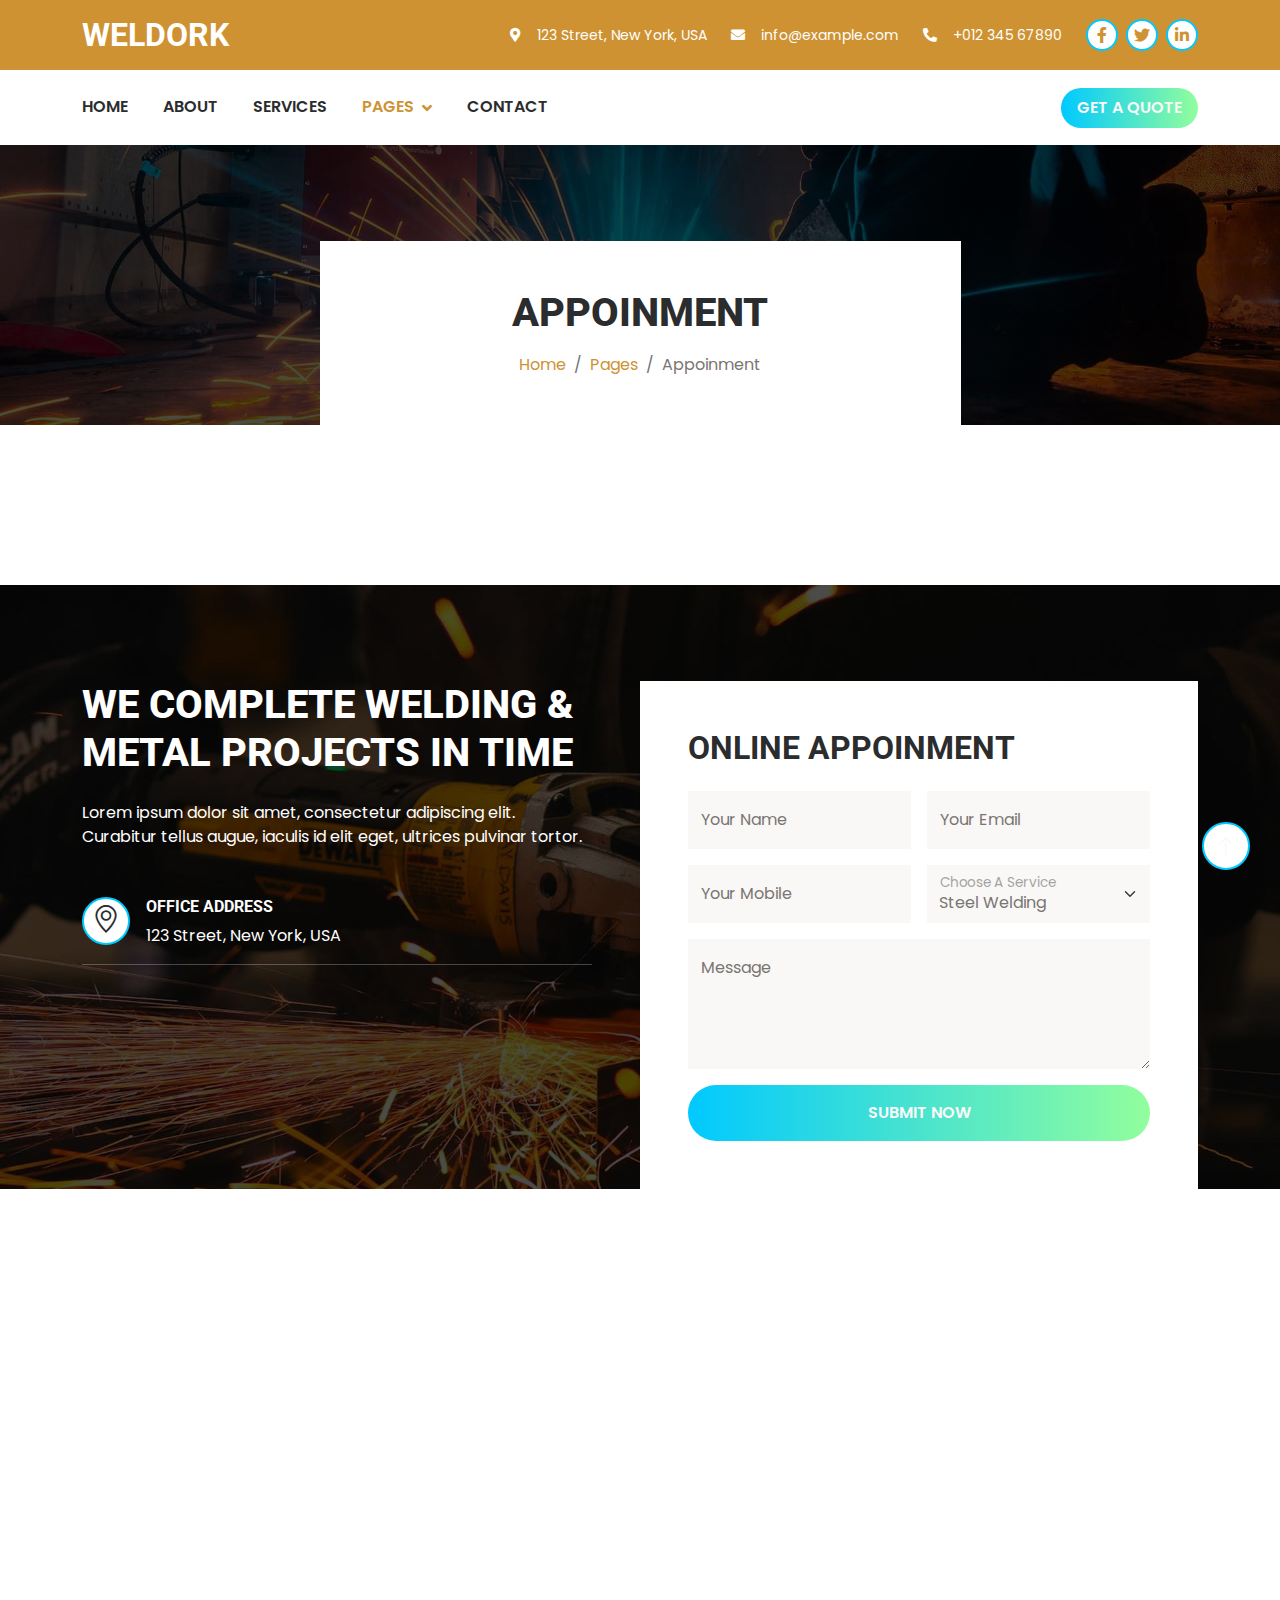
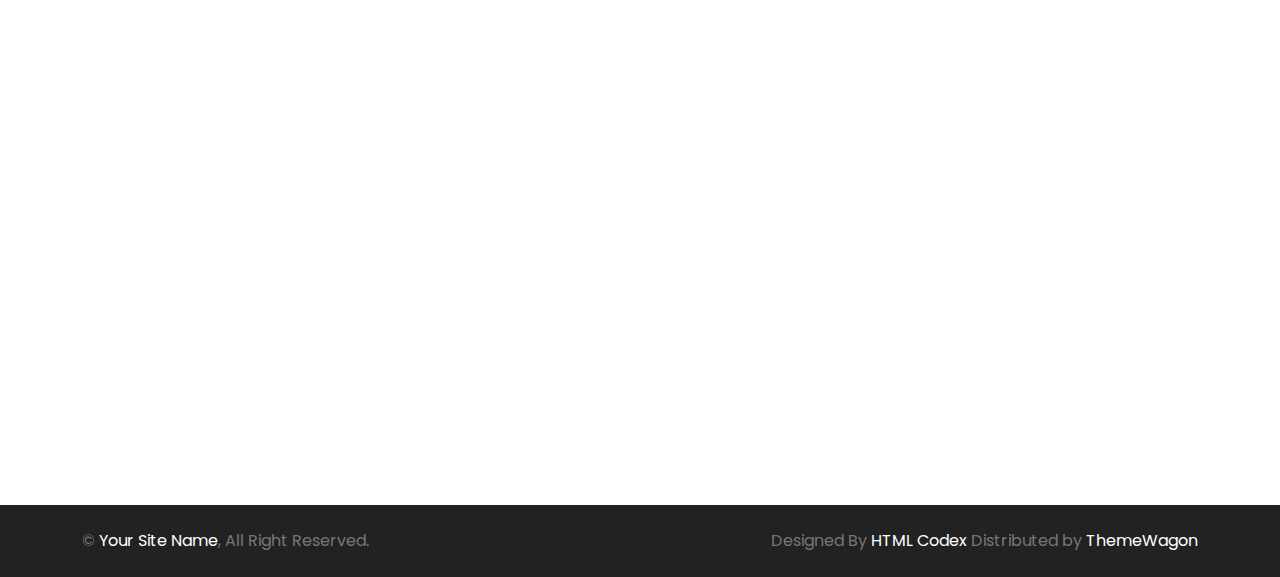
<file: appoinment.html>
<!DOCTYPE html>
<html lang="en">

<head>
    <meta charset="utf-8">
    <title>WELDORK - Welding Website Template</title>
    <meta content="width=device-width, initial-scale=1.0" name="viewport">
    <meta content="" name="keywords">
    <meta content="" name="description">

    <!-- Favicon -->
    <link href="img/favicon.ico" rel="icon">

    <!-- Google Web Fonts -->
    <link rel="preconnect" href="https://fonts.googleapis.com">
    <link rel="preconnect" href="https://fonts.gstatic.com" crossorigin>
    <link href="https://fonts.googleapis.com/css2?family=Poppins:wght@400;600&family=Roboto:wght@700;800&display=swap"
        rel="stylesheet">

    <!-- Icon Font Stylesheet -->
    <link href="https://cdnjs.cloudflare.com/ajax/libs/font-awesome/5.10.0/css/all.min.css" rel="stylesheet">
    <link rel="stylesheet" href="https://cdn.jsdelivr.net/npm/bootstrap-icons@1.10.4/font/bootstrap-icons.css">

    <!-- Libraries Stylesheet -->
    <link href="lib/animate/animate.min.css" rel="stylesheet">
    <link href="lib/owlcarousel/assets/owl.carousel.min.css" rel="stylesheet">

    <!-- Customized Bootstrap Stylesheet -->
    <link href="css/bootstrap.min.css" rel="stylesheet">

    <!-- Template Stylesheet -->
    <link href="css/style.css" rel="stylesheet">
</head>

<body>
    <!-- Spinner Start -->
    <div id="spinner"
        class="show bg-white position-fixed translate-middle w-100 vh-100 top-50 start-50 d-flex align-items-center justify-content-center">
        <div class="spinner-border text-primary" role="status" style="width: 3rem; height: 3rem;"></div>
    </div>
    <!-- Spinner End -->


    <!-- Topbar Start -->
    <div class="container-fluid bg-primary text-white d-none d-lg-flex wow fadeIn" data-wow-delay="0.1s">
        <div class="container py-3">
            <div class="d-flex align-items-center">
                <a href="index.html">
                    <h2 class="text-white fw-bold m-0">WELDORK</h2>
                </a>
                <div class="ms-auto d-flex align-items-center">
                    <small class="ms-4"><i class="fa fa-map-marker-alt me-3"></i>123 Street, New York, USA</small>
                    <small class="ms-4"><i class="fa fa-envelope me-3"></i>info@example.com</small>
                    <small class="ms-4"><i class="fa fa-phone-alt me-3"></i>+012 345 67890</small>
                    <div class="ms-3 d-flex">
                        <a class="btn btn-sm-square btn-light text-primary ms-2" href=""><i
                                class="fab fa-facebook-f"></i></a>
                        <a class="btn btn-sm-square btn-light text-primary ms-2" href=""><i
                                class="fab fa-twitter"></i></a>
                        <a class="btn btn-sm-square btn-light text-primary ms-2" href=""><i
                                class="fab fa-linkedin-in"></i></a>
                    </div>
                </div>
            </div>
        </div>
    </div>
    <!-- Topbar End -->


    <!-- Navbar Start -->
    <div class="container-fluid bg-white sticky-top wow fadeIn" data-wow-delay="0.1s">
        <div class="container">
            <nav class="navbar navbar-expand-lg bg-white navbar-light p-lg-0">
                <a href="index.html" class="navbar-brand d-lg-none">
                    <h1 class="fw-bold m-0">WELDORK</h1>
                </a>
                <button type="button" class="navbar-toggler me-0" data-bs-toggle="collapse"
                    data-bs-target="#navbarCollapse">
                    <span class="navbar-toggler-icon"></span>
                </button>
                <div class="collapse navbar-collapse" id="navbarCollapse">
                    <div class="navbar-nav">
                        <a href="index.html" class="nav-item nav-link">Home</a>
                        <a href="about.html" class="nav-item nav-link">About</a>
                        <a href="service.html" class="nav-item nav-link">Services</a>
                        <div class="nav-item dropdown">
                            <a href="#" class="nav-link dropdown-toggle active" data-bs-toggle="dropdown">Pages</a>
                            <div class="dropdown-menu bg-light rounded-0 rounded-bottom m-0">
                                <a href="feature.html" class="dropdown-item">Features</a>
                                <a href="team.html" class="dropdown-item">Our Team</a>
                                <a href="testimonial.html" class="dropdown-item">Testimonial</a>
                                <a href="appoinment.html" class="dropdown-item active">Appoinment</a>
                                <a href="404.html" class="dropdown-item">404 Page</a>
                            </div>
                        </div>
                        <a href="contact.html" class="nav-item nav-link">Contact</a>
                    </div>
                    <div class="ms-auto d-none d-lg-block">
                        <a href="" class="btn btn-primary py-2 px-3">Get A Quote</a>
                    </div>
                </div>
            </nav>
        </div>
    </div>
    <!-- Navbar End -->


    <!-- Page Header Start -->
    <div class="container-fluid page-header pt-5 mb-6 wow fadeIn" data-wow-delay="0.1s">
        <div class="container text-center pt-5">
            <div class="row justify-content-center">
                <div class="col-lg-7">
                    <div class="bg-white p-5">
                        <h1 class="display-6 text-uppercase mb-3 animated slideInDown">Appoinment</h1>
                        <nav aria-label="breadcrumb animated slideInDown">
                            <ol class="breadcrumb justify-content-center mb-0">
                                <li class="breadcrumb-item"><a href="#">Home</a></li>
                                <li class="breadcrumb-item"><a href="#">Pages</a></li>
                                <li class="breadcrumb-item" aria-current="page">Appoinment</li>
                            </ol>
                        </nav>
                    </div>
                </div>
            </div>
        </div>
    </div>
    <!-- Page Header End -->


    <!-- Appoinment Start -->
    <div class="pt-6 pb-6">
        <div class="container-fluid appoinment py-5 wow fadeIn" data-wow-delay="0.1s">
            <div class="container pt-5">
                <div class="row gy-5 gx-0">
                    <div class="col-lg-6 pe-lg-5 wow fadeIn" data-wow-delay="0.3s">
                        <h1 class="display-6 text-uppercase text-white mb-4">We Complete Welding & Metal Projects in Time
                        </h1>
                        <p class="text-white mb-5 wow fadeIn" data-wow-delay="0.4s">Lorem ipsum dolor sit amet, consectetur adipiscing elit. Curabitur tellus
                            augue, iaculis id elit eget, ultrices pulvinar tortor.</p>
                        <div class="d-flex align-items-start wow fadeIn" data-wow-delay="0.5s">
                            <div class="btn-lg-square bg-white">
                                <i class="bi bi-geo-alt text-dark fs-3"></i>
                            </div>
                            <div class="ms-3">
                                <h6 class="text-white text-uppercase">Office Address</h6>
                                <span class="text-white">123 Street, New York, USA</span>
                            </div>
                        </div>
                        <hr class="bg-body">
                        <div class="d-flex align-items-start wow fadeIn" data-wow-delay="0.6s">
                            <div class="btn-lg-square bg-white">
                                <i class="bi bi-clock text-dark fs-3"></i>
                            </div>
                            <div class="ms-3">
                                <h6 class="text-white text-uppercase">Office Time</h6>
                                <span class="text-white">Mon-Sat 09am-5pm, Sun Closed</span>
                            </div>
                        </div>
                    </div>
                    <div class="col-lg-6 mb-n5 wow fadeIn" data-wow-delay="0.7s">
                        <div class="bg-white p-5">
                            <h2 class="text-uppercase mb-4">Online Appoinment</h2>
                            <div class="row g-3">
                                <div class="col-sm-6">
                                    <div class="form-floating">
                                        <input type="text" class="form-control border-0 bg-light" id="name" placeholder="Your Name">
                                        <label for="name">Your Name</label>
                                    </div>
                                </div>
                                <div class="col-sm-6">
                                    <div class="form-floating">
                                        <input type="email" class="form-control border-0 bg-light" id="mail" placeholder="Your Email">
                                        <label for="mail">Your Email</label>
                                    </div>
                                </div>
                                <div class="col-sm-6">
                                    <div class="form-floating">
                                        <input type="text" class="form-control border-0 bg-light" id="mobile" placeholder="Your Mobile">
                                        <label for="mobile">Your Mobile</label>
                                    </div>
                                </div>
                                <div class="col-sm-6">
                                    <div class="form-floating">
                                        <select class="form-select border-0 bg-light" id="service">
                                            <option selected>Steel Welding</option>
                                            <option value="">Pipe Welding</option>
                                        </select>
                                        <label for="service">Choose A Service</label>
                                    </div>
                                </div>
                                <div class="col-12">
                                    <div class="form-floating">
                                        <textarea class="form-control border-0 bg-light" placeholder="Leave a message here" id="message"
                                            style="height: 130px"></textarea>
                                        <label for="message">Message</label>
                                    </div>
                                </div>
                                <div class="col-12 text-center">
                                    <button class="btn btn-primary w-100 py-3" type="submit">Submit Now</button>
                                </div>
                            </div>
                        </div>
                    </div>
                </div>
            </div>
        </div>
    </div>
    <!-- Appoinment End -->

    
    <!-- Newsletter Start -->
    <div class="container-fluid newsletter mt-6 wow fadeIn" data-wow-delay="0.1s">
        <div class="container pb-5">
            <div class="bg-white p-5 mb-5">
                <div class="row g-5">
                    <div class="col-md-6 wow fadeIn" data-wow-delay="0.3s">
                        <h1 class="display-6 text-uppercase mb-4">Newsletter</h1>
                        <div class="d-flex">
                            <i class="far fa-envelope-open fa-3x text-primary me-4"></i>
                            <p class="fs-5 fst-italic mb-0">Dolores sed duo clita tempor justo dolor et stet lorem kasd labore lorem ipsum.</p>
                        </div>
                    </div>
                    <div class="col-md-6 wow fadeIn" data-wow-delay="0.5s">
                        <div class="form-floating mb-3">
                            <input type="email" class="form-control border-0 bg-light" id="mail" placeholder="Your Email">
                            <label for="mail">Your Email</label>
                        </div>
                        <button class="btn btn-primary w-100 py-3" type="submit">Submit Now</button>
                    </div>
                </div>
            </div>
        </div>
    </div>
    <!-- Newsletter End -->


    <!-- Footer Start -->
    <div class="container-fluid bg-dark footer py-5 wow fadeIn" data-wow-delay="0.1s">
        <div class="container py-5">
            <div class="row g-5">
                <div class="col-lg-3 col-md-6">
                    <h5 class="text-uppercase text-light mb-4">Our Office</h5>
                    <p class="mb-2"><i class="fa fa-map-marker-alt text-primary me-3"></i>123 Street, New York, USA</p>
                    <p class="mb-2"><i class="fa fa-phone-alt text-primary me-3"></i>+012 345 67890</p>
                    <p class="mb-2"><i class="fa fa-envelope text-primary me-3"></i>info@example.com</p>
                    <div class="d-flex pt-3">
                        <a class="btn btn-square btn-light me-2" href=""><i
                                class="fab fa-twitter"></i></a>
                        <a class="btn btn-square btn-light me-2" href=""><i
                                class="fab fa-facebook-f"></i></a>
                        <a class="btn btn-square btn-light me-2" href=""><i
                                class="fab fa-youtube"></i></a>
                        <a class="btn btn-square btn-light me-2" href=""><i
                                class="fab fa-linkedin-in"></i></a>
                    </div>
                </div>
                <div class="col-lg-3 col-md-6">
                    <h5 class="text-uppercase text-light mb-4">Quick Links</h5>
                    <a class="btn btn-link" href="">About Us</a>
                    <a class="btn btn-link" href="">Contact Us</a>
                    <a class="btn btn-link" href="">Our Services</a>
                    <a class="btn btn-link" href="">Terms & Condition</a>
                    <a class="btn btn-link" href="">Support</a>
                </div>
                <div class="col-lg-3 col-md-6">
                    <h5 class="text-uppercase text-light mb-4">Business Hours</h5>
                    <p class="text-uppercase mb-0">Monday - Friday</p>
                    <p>09:00 am - 07:00 pm</p>
                    <p class="text-uppercase mb-0">Saturday</p>
                    <p>09:00 am - 12:00 pm</p>
                    <p class="text-uppercase mb-0">Sunday</p>
                    <p>Closed</p>
                </div>
                <div class="col-lg-3 col-md-6">
                    <h5 class="text-uppercase text-light mb-4">Gallery</h5>
                    <div class="row g-1">
                        <div class="col-4">
                            <img class="img-fluid" src="img/service-1.jpg" alt="">
                        </div>
                        <div class="col-4">
                            <img class="img-fluid" src="img/service-2.jpg" alt="">
                        </div>
                        <div class="col-4">
                            <img class="img-fluid" src="img/service-3.jpg" alt="">
                        </div>
                        <div class="col-4">
                            <img class="img-fluid" src="img/service-4.jpg" alt="">
                        </div>
                        <div class="col-4">
                            <img class="img-fluid" src="img/service-5.jpg" alt="">
                        </div>
                        <div class="col-4">
                            <img class="img-fluid" src="img/service-6.jpg" alt="">
                        </div>
                    </div>
                </div>
            </div>
        </div>
    </div>
    <!-- Footer End -->


    <!-- Copyright Start -->
    <div class="container-fluid text-body copyright py-4">
        <div class="container">
            <div class="row">
                <div class="col-md-6 text-center text-md-start mb-3 mb-md-0">
                    &copy; <a class="fw-semi-bold" href="#">Your Site Name</a>, All Right Reserved.
                </div>
                <div class="col-md-6 text-center text-md-end">
                    <!--/*** This template is free as long as you keep the below author’s credit link/attribution link/backlink. ***/-->
                    <!--/*** If you'd like to use the template without the below author’s credit link/attribution link/backlink, ***/-->
                    <!--/*** you can purchase the Credit Removal License from "https://htmlcodex.com/credit-removal". ***/-->
                    Designed By <a class="fw-semi-bold" href="https://htmlcodex.com">HTML Codex</a> Distributed by <a href="https://themewagon.com" target="_blank">ThemeWagon</a></a>
                </div>
            </div>
        </div>
    </div>
    <!-- Copyright End -->


    <!-- Back to Top -->
    <a href="#" class="btn btn-lg btn-primary btn-lg-square back-to-top"><i
            class="bi bi-arrow-up"></i></a>


    <!-- JavaScript Libraries -->
    <script src="https://ajax.googleapis.com/ajax/libs/jquery/3.6.1/jquery.min.js"></script>
    <script src="https://cdn.jsdelivr.net/npm/bootstrap@5.0.0/dist/js/bootstrap.bundle.min.js"></script>
    <script src="lib/wow/wow.min.js"></script>
    <script src="lib/easing/easing.min.js"></script>
    <script src="lib/waypoints/waypoints.min.js"></script>
    <script src="lib/counterup/counterup.min.js"></script>
    <script src="lib/owlcarousel/owl.carousel.min.js"></script>

    <!-- Template Javascript -->
    <script src="js/main.js"></script>
</body>

</html>
</file>
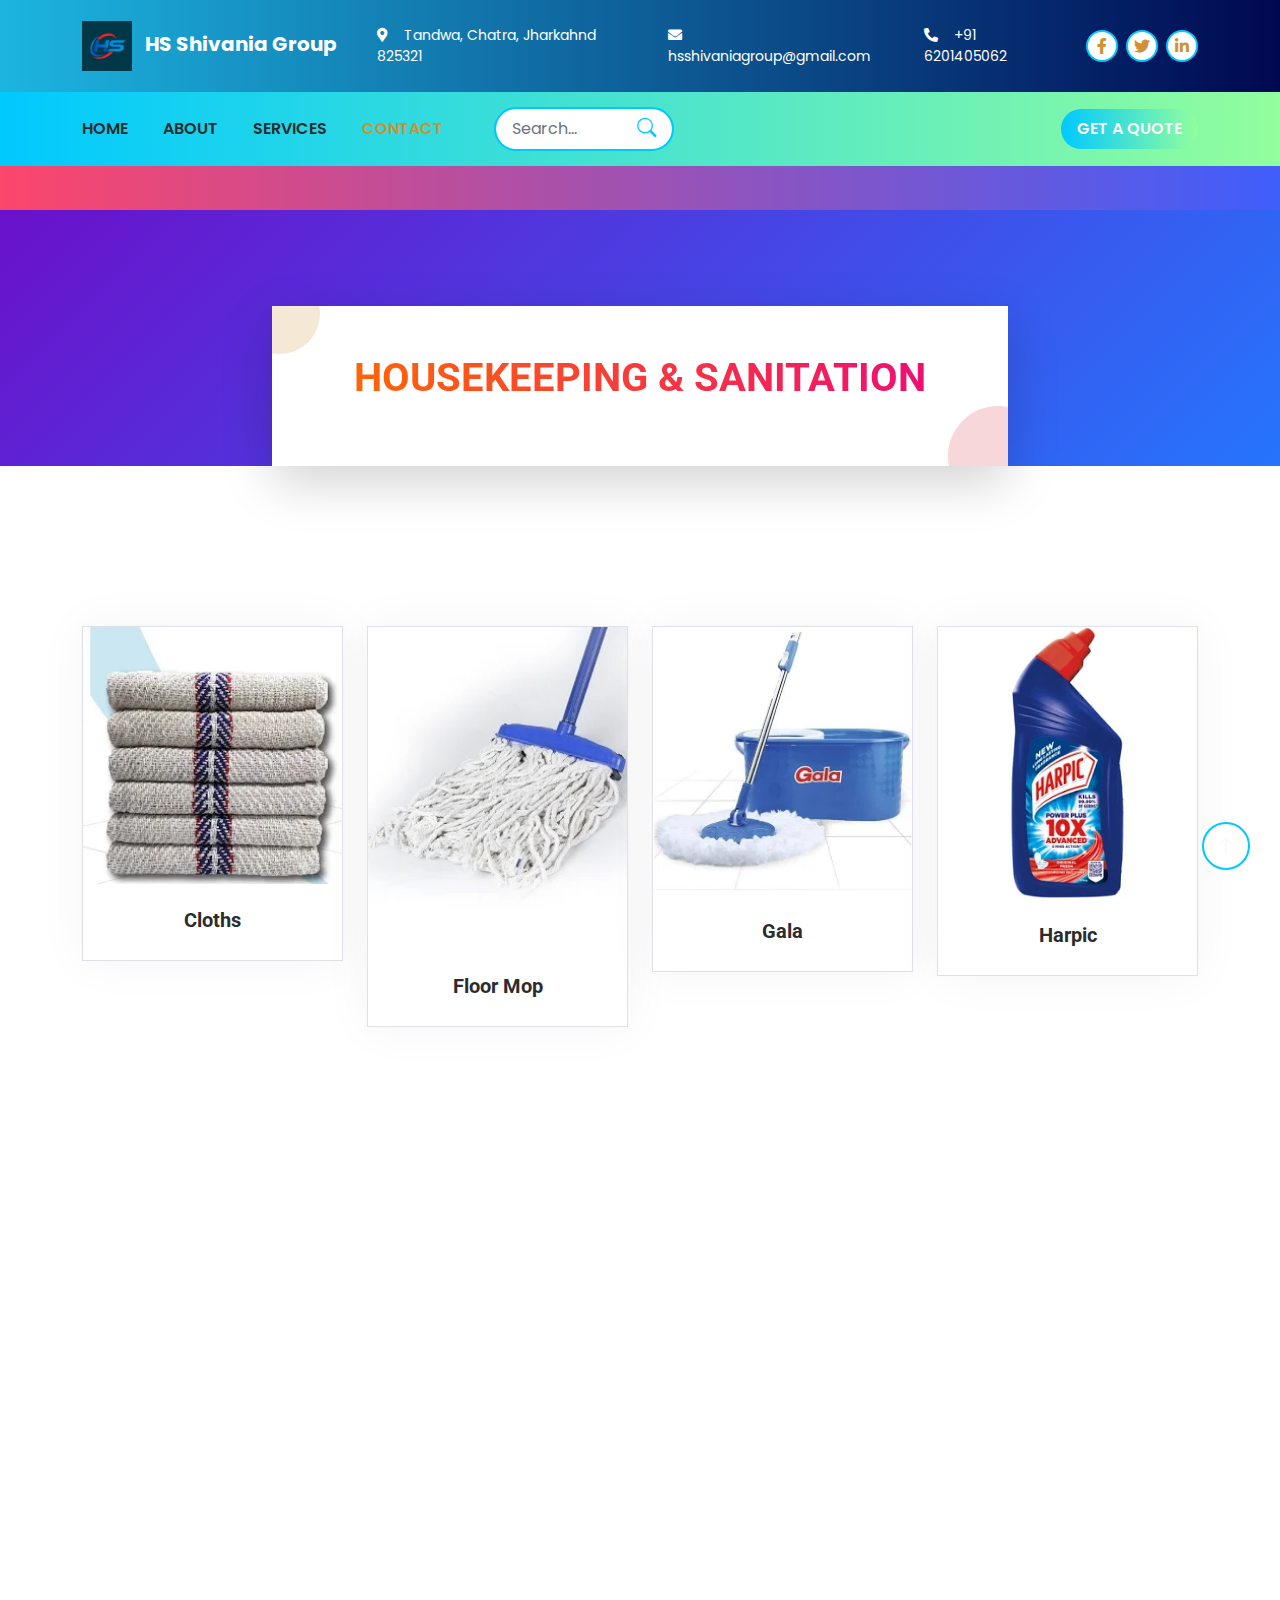
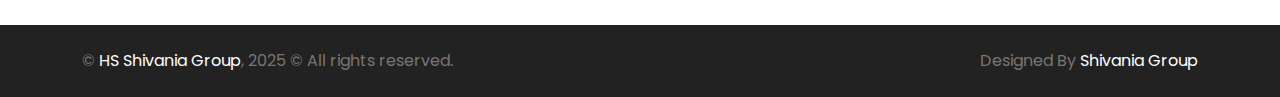
<file: automative_parts.html>
<!DOCTYPE html>
<html lang="en">

<head>
    <meta charset="utf-8">
    <title>Hs shivania Group</title>
    <meta content="width=device-width, initial-scale=1.0" name="viewport">
    <meta content="" name="keywords">
    <meta content="" name="description">

    <!-- Favicon -->
    <link href="img/favicon.ico" rel="icon">

    <!-- Google Web Fonts -->
    <link rel="preconnect" href="https://fonts.googleapis.com">
    <link rel="preconnect" href="https://fonts.gstatic.com" crossorigin>
    <link href="https://fonts.googleapis.com/css2?family=Poppins:wght@400;600&family=Roboto:wght@700;800&display=swap"
        rel="stylesheet">

    <!-- Icon Font Stylesheet -->
    <link href="https://cdnjs.cloudflare.com/ajax/libs/font-awesome/5.10.0/css/all.min.css" rel="stylesheet">
    <link rel="stylesheet" href="https://cdn.jsdelivr.net/npm/bootstrap-icons@1.10.4/font/bootstrap-icons.css">

    <!-- Libraries Stylesheet -->
    <link href="lib/animate/animate.min.css" rel="stylesheet">
    <link href="lib/owlcarousel/assets/owl.carousel.min.css" rel="stylesheet">

    <!-- Customized Bootstrap Stylesheet -->
    <link href="css/bootstrap.min.css" rel="stylesheet">

    <!-- Template Stylesheet -->
    <link href="css/style.css" rel="stylesheet">
    
</head>

<body>
    <!-- Spinner Start -->
    <div id="spinner"
        class="show bg-white position-fixed translate-middle w-100 vh-100 top-50 start-50 d-flex align-items-center justify-content-center">
        <div class="spinner-border text-primary" role="status" style="width: 3rem; height: 3rem;"></div>
    </div>
    <!-- Spinner End -->


    <!-- Topbar Start -->
   <div class="container-fluid topbar-gradient text-white d-none d-lg-flex wow fadeIn" data-wow-delay="0.1s">

        <div class="container py-3">
            <div class="d-flex align-items-center">
                <a href="index.html" class="navbar-brand">
                     <img src="img/shivania.png" alt="WELDORK Logo" style="height: 50px;">
                     <span class="ms-2 fw-bold fs-5 text-white">HS Shivania Group</span>
                </a>

                <div class="ms-auto d-flex align-items-center">
                    <small class="ms-4"><i class="fa fa-map-marker-alt me-3"></i>Tandwa, Chatra, Jharkahnd 825321</small>
                    <small class="ms-4"><i class="fa fa-envelope me-3"></i>hsshivaniagroup@gmail.com</small>
                    <small class="ms-4"><i class="fa fa-phone-alt me-3"></i>+91 6201405062</small>
                    <div class="ms-3 d-flex">
                        <a class="btn btn-sm-square btn-light text-primary ms-2" href=""><i
                                class="fab fa-facebook-f"></i></a>
                        <a class="btn btn-sm-square btn-light text-primary ms-2" href=""><i
                                class="fab fa-twitter"></i></a>
                        <a class="btn btn-sm-square btn-light text-primary ms-2" href=""><i
                                class="fab fa-linkedin-in"></i></a>
                    </div>
                </div>
            </div>
        </div>
    </div>

    <!-- Topbar End -->


    <!-- Navbar Start -->
    <div class="container-fluid navbar-gradient sticky-top wow fadeIn" data-wow-delay="0.1s">
    <div class="container">
        <nav class="navbar navbar-expand-lg navbar-light p-lg-0">
                <a href="index.html" class="navbar-brand d-lg-none">
                    <img src="img/shivania.png" alt="Shivania Logo" style="height: 50px;">
                    <span class="ms-2 fw-bold fs-5 text-white">HS Shivania Group</span>
                </a>
                <button type="button" class="navbar-toggler me-0" data-bs-toggle="collapse"
                    data-bs-target="#navbarCollapse">
                    <span class="navbar-toggler-icon"></span>
                </button>
                <div class="collapse navbar-collapse" id="navbarCollapse">
                    <div class="navbar-nav">
                        <a href="index.html" class="nav-item nav-link">Home</a>
                        <a href="about.html" class="nav-item nav-link">About</a>
                        <a href="service.html" class="nav-item nav-link">Services</a>
                       
                        <a href="contact.html" class="nav-item nav-link active">Contact</a>
                    </div>
                    <!-- 🔍 Search form -->
    <!-- 🔍 Stylish Search -->
<!-- 🔍 Stylish Responsive Search -->
<form class="search-box d-flex ms-lg-3 my-2 my-lg-0" role="search">
    <input class="form-control search-input" type="search" placeholder="Search..." aria-label="Search">
    <button class="btn search-btn" type="submit"><i class="bi bi-search"></i></button>
</form>

                    <div class="ms-auto d-none d-lg-block">
                        <a href="" class="btn btn-primary py-2 px-3">Get A Quote</a>
                    </div>
                </div>
            </nav>
        </div>
    </div>
    <!-- Navbar End -->
<!-- 🔥 Latest Offer Marquee -->
<!-- 🔥 Latest Offer Marquee -->
<div class="offer-marquee">
  <div class="marquee-wrapper">
<span>🎉 Special Offer: Get 20% OFF on all Welding & Fabrication Services this week! 🔥</span>
<span>🔋 Big Savings: Flat 15% OFF on Industrial Batteries & Power Solutions! ⚡</span>
<span>🧹 Exclusive Deal: Buy Cleaning Products in Bulk & Get Extra 10% Discount! 🧽</span>
<span>🚀 Fast Service: Book Your Project Today & Enjoy Priority Support with On-Time Delivery! ⏱️</span>
<span>💡 Limited Time: Free Consultation for First-Time Clients on OEM & Industrial Solutions! ✨</span>

  </div>
</div>
    <!-- Navbar End -->

    <!-- Page Header Start -->
<div class="container-fluid page-header pt-5 mb-6 wow fadeIn" data-wow-delay="0.1s" style="background: linear-gradient(135deg, #6a11cb, #2575fc);">
    <div class="container text-center pt-5">
        <div class="row justify-content-center">
            <div class="col-lg-8">
                <div class="p-5 bg-white rounded-4 shadow-lg position-relative overflow-hidden">
                    <!-- Animated Heading with Gradient Text -->
                    <h1 class="display-6 text-uppercase mb-3 fw-bold" style="background: linear-gradient(90deg, #ff6a00, #ee0979); -webkit-background-clip: text; color: transparent; animation: slideInDown 1s ease;">
                        Housekeeping & Sanitation
                    </h1>
                    
                  

                    <!-- Decorative Circle -->
                    <span class="position-absolute top-0 start-0 bg-primary rounded-circle" style="width: 80px; height: 80px; opacity: 0.2; transform: translate(-40%, -40%);"></span>
                    <span class="position-absolute bottom-0 end-0 bg-danger rounded-circle" style="width: 100px; height: 100px; opacity: 0.2; transform: translate(40%, 40%);"></span>
                </div>
            </div>
        </div>
    </div>
</div>
<!-- Page Header End -->

<!-- Optional: Animation Keyframes -->
<style>
@keyframes slideInDown {
  0% {
    transform: translateY(-50px);
    opacity: 0;
  }
  100% {
    transform: translateY(0);
    opacity: 1;
  }
}

.breadcrumb-item a:hover {
    color: #2575fc;
    text-decoration: none;
}
</style>


   <!-- Product Gallery Start -->
<div class="container-fluid team pt-6 pb-6">
    <div class="container">
        <div class="row g-4">

            <!-- Product 1 -->
            <div class="col-lg-3 col-md-6 wow fadeInUp" data-wow-delay="0.3s">
                <div class="team-item border rounded overflow-hidden position-relative">
                    <img class="img-fluid w-100" src="img/images/cloths.webp" alt="Product 1">
                    <div class="team-social position-absolute top-50 start-50 translate-middle d-flex gap-2">
                        <a class="btn btn-dark" href="contact.html">Contact Us</a>
                    </div>
                    <div class="text-center p-4">
                        <h5 class="mb-1">Cloths</h5>
                    </div>
                </div>
            </div>

            <!-- Product 2 -->
            <div class="col-lg-3 col-md-6 wow fadeInUp" data-wow-delay="0.4s">
                <div class="team-item border rounded overflow-hidden position-relative">
                    <img class="img-fluid w-100" src="img/images/floortmop.webp" alt="Product 2">
                    <div class="team-social position-absolute top-50 start-50 translate-middle d-flex gap-2">
                        <a class="btn btn-dark" href="contact.html">Contact Us</a>
                    </div>
                    <div class="text-center p-4">
                        <h5 class="mb-1">Floor Mop</h5>
                    </div>
                </div>
            </div>

            <!-- Product 3 -->
            <div class="col-lg-3 col-md-6 wow fadeInUp" data-wow-delay="0.5s">
                <div class="team-item border rounded overflow-hidden position-relative">
                    <img class="img-fluid w-100" src="img/images/gala.webp" alt="Product 3">
                    <div class="team-social position-absolute top-50 start-50 translate-middle d-flex gap-2">
                        <a class="btn btn-dark" href="contact.html">Contact Us</a>
                    </div>
                    <div class="text-center p-4">
                        <h5 class="mb-1">Gala</h5>
                    </div>
                </div>
            </div>

            <!-- Product 4 -->
            <div class="col-lg-3 col-md-6 wow fadeInUp" data-wow-delay="0.6s">
                <div class="team-item border rounded overflow-hidden position-relative">
                    <img class="img-fluid w-100" src="img/images/harpic.webp" alt="Product 4">
                    <div class="team-social position-absolute top-50 start-50 translate-middle d-flex gap-2">
                        <a class="btn btn-dark" href="contact.html">Contact Us</a>
                    </div>
                    <div class="text-center p-4">
                        <h5 class="mb-1">Harpic</h5>
                    </div>
                </div>
            </div>

        </div>
    </div>
</div>
<!-- Product Gallery End -->

<!-- Additional CSS -->
<style>
.team-item {
    transition: transform 0.3s;
}
.team-item:hover {
    transform: scale(1.05);
}
.team-social {
    opacity: 0;
    transition: opacity 0.3s;
}
.team-item:hover .team-social {
    opacity: 1;
}
.btn-dark {
    padding: 0.5rem 1rem;
    border-radius: 0.25rem;
    text-transform: uppercase;
}
</style>


    
  
    <!-- Footer Start -->
    <div class="container-fluid bg-dark footer py-5 wow fadeIn" data-wow-delay="0.1s">
        <div class="container py-5">
            <div class="row g-5">
                <div class="col-lg-3 col-md-6">
                    <h5 class="text-uppercase text-light mb-4">Our Office</h5>
                    <p class="mb-2"><i class="fa fa-map-marker-alt text-primary me-3"></i>Tandwa, Chatra, Jharkahnd 825321</p>
                    <p class="mb-2"><i class="fa fa-phone-alt text-primary me-3"></i>+91 6201405062</p>
                    <i class="fa fa-phone-alt text-primary me-3"></i>+91 9693022023</p>
                    <i class="fa fa-phone-alt text-primary me-3"></i>+91 6206787955</p>
                    <p class="mb-2"><i class="fa fa-envelope text-primary me-3"></i>hsshivaniagroup@gmail.com</p>
                    <div class="d-flex pt-3">
                        <a class="btn btn-square btn-light me-2" href=""><i
                                class="fab fa-twitter"></i></a>
                        <a class="btn btn-square btn-light me-2" href=""><i
                                class="fab fa-facebook-f"></i></a>
                        <a class="btn btn-square btn-light me-2" href=""><i
                                class="fab fa-youtube"></i></a>
                        <a class="btn btn-square btn-light me-2" href=""><i
                                class="fab fa-linkedin-in"></i></a>
                    </div>
                </div>
                <div class="col-lg-3 col-md-6">
                    <h5 class="text-uppercase text-light mb-4">Quick Links</h5>
                    <a class="btn btn-link" href="">About Us</a>
                    <a class="btn btn-link" href="">Contact Us</a>
                    <a class="btn btn-link" href="">Our Services</a>
                    <a class="btn btn-link" href="">Terms & Condition</a>
                    <a class="btn btn-link" href="">Support</a>
                </div>
                <div class="col-lg-3 col-md-6">
                    <h5 class="text-uppercase text-light mb-4">Business Hours</h5>
                    <p class="text-uppercase mb-0">Monday - Friday</p>
                    <p>09:00 am - 07:00 pm</p>
                    <p class="text-uppercase mb-0">Saturday</p>
                    <p>09:00 am - 12:00 pm</p>
                    <p class="text-uppercase mb-0">Sunday</p>
                    <p>Closed</p>
                </div>
                <div class="col-lg-3 col-md-6">
                    <h5 class="text-uppercase text-light mb-4">Gallery</h5>
                    <div class="row g-1">
                        <div class="col-4">
                            <img class="img-fluid" src="img/service-1.jpg" alt="">
                        </div>
                        <div class="col-4">
                            <img class="img-fluid" src="img/service-2.jpg" alt="">
                        </div>
                        <div class="col-4">
                            <img class="img-fluid" src="img/service-3.jpg" alt="">
                        </div>
                        <div class="col-4">
                            <img class="img-fluid" src="img/service-4.jpg" alt="">
                        </div>
                        <div class="col-4">
                            <img class="img-fluid" src="img/service-5.jpg" alt="">
                        </div>
                        <div class="col-4">
                            <img class="img-fluid" src="img/service-6.jpg" alt="">
                        </div>
                    </div>
                </div>
            </div>
        </div>
    </div>
    <!-- Footer End -->


    <!-- Copyright Start -->
    <div class="container-fluid text-body copyright py-4">
        <div class="container">
            <div class="row">
                <div class="col-md-6 text-center text-md-start mb-3 mb-md-0">
                    &copy; <a class="fw-semi-bold" href="#">HS Shivania Group</a>, 2025 © All rights reserved.
                </div>
                <div class="col-md-6 text-center text-md-end">
                    <!--/*** This template is free as long as you keep the below author’s credit link/attribution link/backlink. ***/-->
                    <!--/*** If you'd like to use the template without the below author’s credit link/attribution link/backlink, ***/-->
                    <!--/*** you can purchase the Credit Removal License from "https://htmlcodex.com/credit-removal". ***/-->
                    Designed By <a class="fw-semi-bold" href="https://htmlcodex.com">Shivania Group</a>
                </div>
            </div>
        </div>
    </div>
    <!-- Copyright End -->


    <!-- Back to Top -->
    <a href="#" class="btn btn-lg btn-primary btn-lg-square back-to-top"><i
            class="bi bi-arrow-up"></i></a>


    <!-- JavaScript Libraries -->
    <script src="https://ajax.googleapis.com/ajax/libs/jquery/3.6.1/jquery.min.js"></script>
    <script src="https://cdn.jsdelivr.net/npm/bootstrap@5.0.0/dist/js/bootstrap.bundle.min.js"></script>
    <script src="lib/wow/wow.min.js"></script>
    <script src="lib/easing/easing.min.js"></script>
    <script src="lib/waypoints/waypoints.min.js"></script>
    <script src="lib/counterup/counterup.min.js"></script>
    <script src="lib/owlcarousel/owl.carousel.min.js"></script>

    <!-- Template Javascript -->
    <script src="js/main.js"></script>
</body>

</html>
</file>
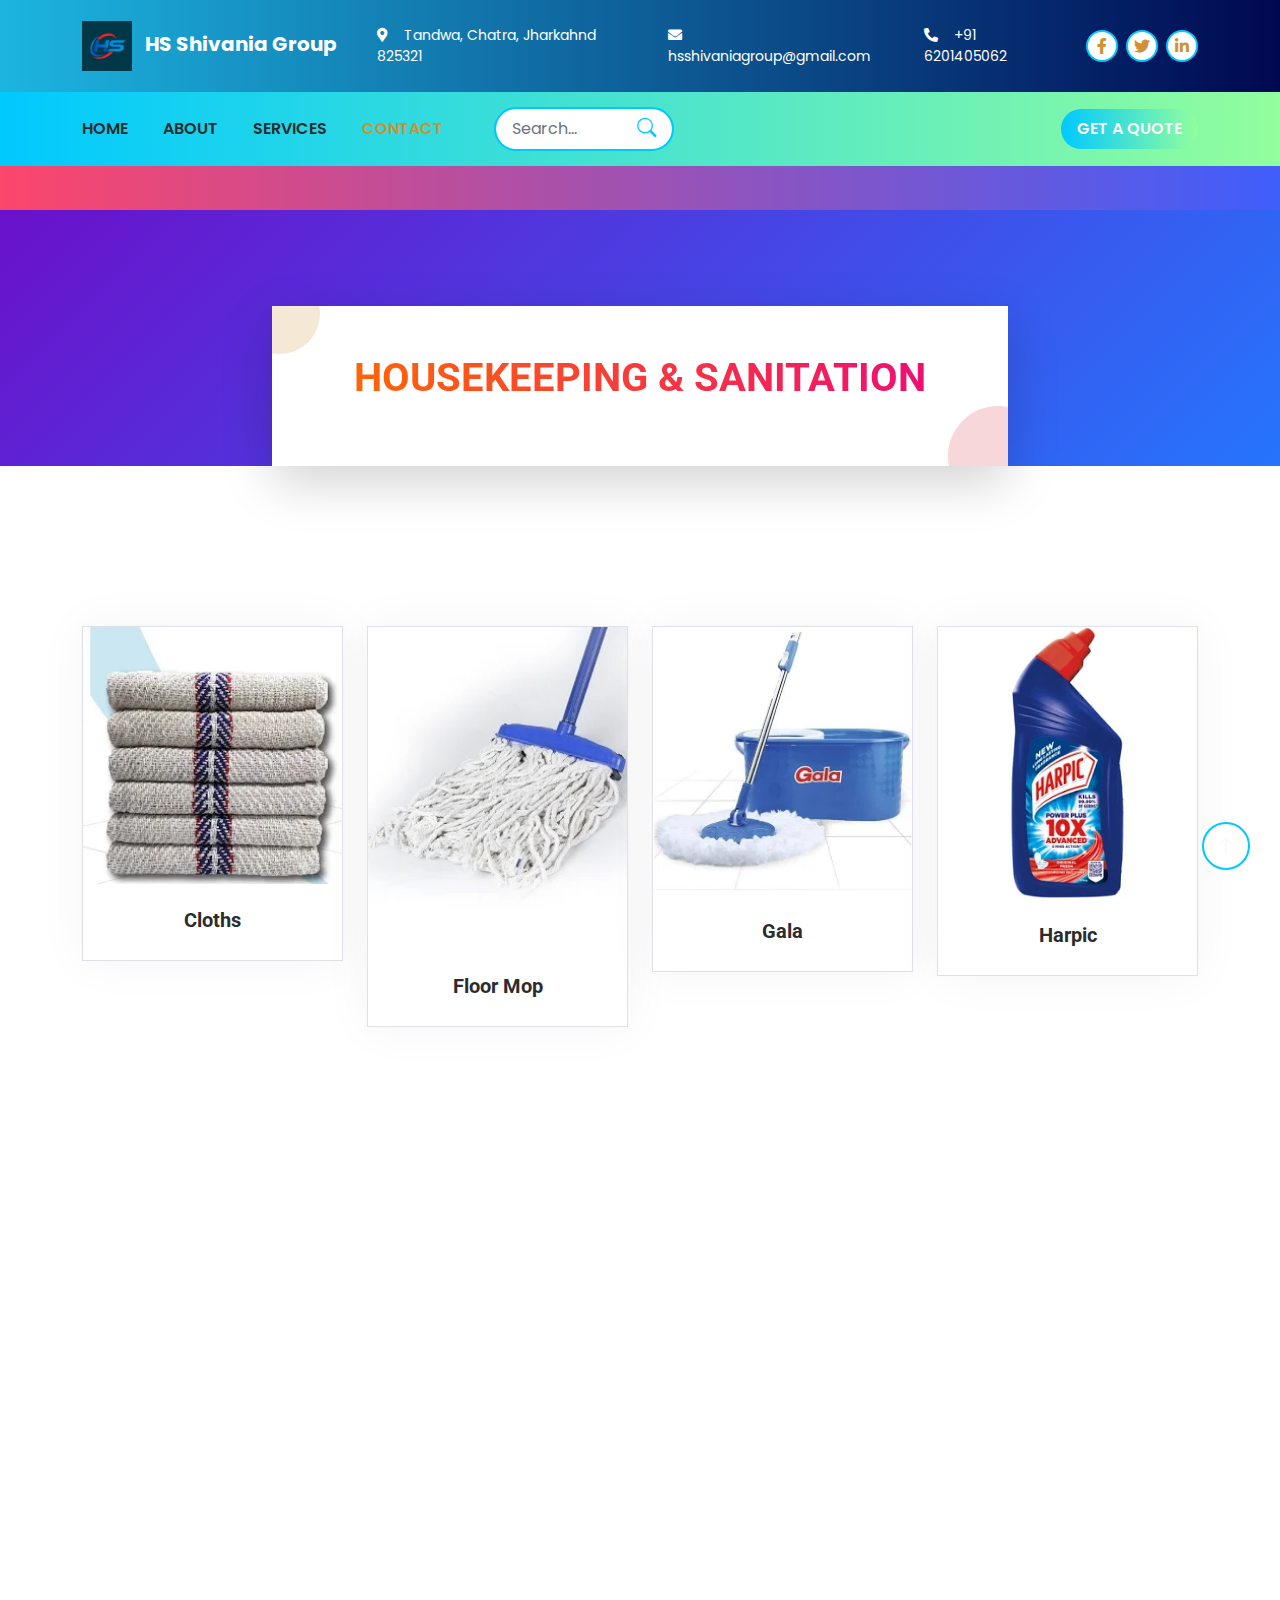
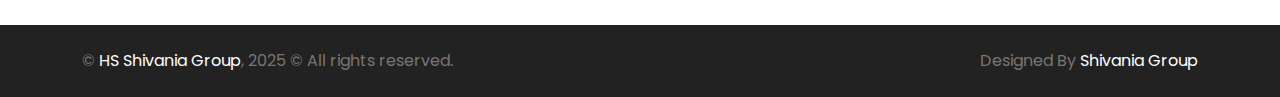
<file: bearing.html>
<!DOCTYPE html>
<html lang="en">

<head>
    <meta charset="utf-8">
    <title>Hs shivania Group</title>
    <meta content="width=device-width, initial-scale=1.0" name="viewport">
    <meta content="" name="keywords">
    <meta content="" name="description">

    <!-- Favicon -->
    <link href="img/favicon.ico" rel="icon">

    <!-- Google Web Fonts -->
    <link rel="preconnect" href="https://fonts.googleapis.com">
    <link rel="preconnect" href="https://fonts.gstatic.com" crossorigin>
    <link href="https://fonts.googleapis.com/css2?family=Poppins:wght@400;600&family=Roboto:wght@700;800&display=swap"
        rel="stylesheet">

    <!-- Icon Font Stylesheet -->
    <link href="https://cdnjs.cloudflare.com/ajax/libs/font-awesome/5.10.0/css/all.min.css" rel="stylesheet">
    <link rel="stylesheet" href="https://cdn.jsdelivr.net/npm/bootstrap-icons@1.10.4/font/bootstrap-icons.css">

    <!-- Libraries Stylesheet -->
    <link href="lib/animate/animate.min.css" rel="stylesheet">
    <link href="lib/owlcarousel/assets/owl.carousel.min.css" rel="stylesheet">

    <!-- Customized Bootstrap Stylesheet -->
    <link href="css/bootstrap.min.css" rel="stylesheet">

    <!-- Template Stylesheet -->
    <link href="css/style.css" rel="stylesheet">
    
</head>

<body>
    <!-- Spinner Start -->
    <div id="spinner"
        class="show bg-white position-fixed translate-middle w-100 vh-100 top-50 start-50 d-flex align-items-center justify-content-center">
        <div class="spinner-border text-primary" role="status" style="width: 3rem; height: 3rem;"></div>
    </div>
    <!-- Spinner End -->


    <!-- Topbar Start -->
   <div class="container-fluid topbar-gradient text-white d-none d-lg-flex wow fadeIn" data-wow-delay="0.1s">

        <div class="container py-3">
            <div class="d-flex align-items-center">
                <a href="index.html" class="navbar-brand">
                     <img src="img/shivania.png" alt="WELDORK Logo" style="height: 50px;">
                     <span class="ms-2 fw-bold fs-5 text-white">HS Shivania Group</span>
                </a>

                <div class="ms-auto d-flex align-items-center">
                    <small class="ms-4"><i class="fa fa-map-marker-alt me-3"></i>Tandwa, Chatra, Jharkahnd 825321</small>
                    <small class="ms-4"><i class="fa fa-envelope me-3"></i>hsshivaniagroup@gmail.com</small>
                    <small class="ms-4"><i class="fa fa-phone-alt me-3"></i>+91 6201405062</small>
                    <div class="ms-3 d-flex">
                        <a class="btn btn-sm-square btn-light text-primary ms-2" href=""><i
                                class="fab fa-facebook-f"></i></a>
                        <a class="btn btn-sm-square btn-light text-primary ms-2" href=""><i
                                class="fab fa-twitter"></i></a>
                        <a class="btn btn-sm-square btn-light text-primary ms-2" href=""><i
                                class="fab fa-linkedin-in"></i></a>
                    </div>
                </div>
            </div>
        </div>
    </div>

    <!-- Topbar End -->


    <!-- Navbar Start -->
    <div class="container-fluid navbar-gradient sticky-top wow fadeIn" data-wow-delay="0.1s">
    <div class="container">
        <nav class="navbar navbar-expand-lg navbar-light p-lg-0">
                <a href="index.html" class="navbar-brand d-lg-none">
                    <img src="img/shivania.png" alt="Shivania Logo" style="height: 50px;">
                    <span class="ms-2 fw-bold fs-5 text-white">HS Shivania Group</span>
                </a>
                <button type="button" class="navbar-toggler me-0" data-bs-toggle="collapse"
                    data-bs-target="#navbarCollapse">
                    <span class="navbar-toggler-icon"></span>
                </button>
                <div class="collapse navbar-collapse" id="navbarCollapse">
                    <div class="navbar-nav">
                        <a href="index.html" class="nav-item nav-link">Home</a>
                        <a href="about.html" class="nav-item nav-link">About</a>
                        <a href="service.html" class="nav-item nav-link">Services</a>
                    
                        <a href="contact.html" class="nav-item nav-link active">Contact</a>
                    </div>
                    <!-- 🔍 Search form -->
    <!-- 🔍 Stylish Search -->
<!-- 🔍 Stylish Responsive Search -->
<form class="search-box d-flex ms-lg-3 my-2 my-lg-0" role="search">
    <input class="form-control search-input" type="search" placeholder="Search..." aria-label="Search">
    <button class="btn search-btn" type="submit"><i class="bi bi-search"></i></button>
</form>

                    <div class="ms-auto d-none d-lg-block">
                        <a href="contact.html" class="btn btn-primary py-2 px-3">Get A Quote</a>
                    </div>
                </div>
            </nav>
        </div>
    </div>
    <!-- Navbar End -->
<!-- 🔥 Latest Offer Marquee -->
<!-- 🔥 Latest Offer Marquee -->
<div class="offer-marquee">
  <div class="marquee-wrapper">
<span>🎉 Special Offer: Get 20% OFF on all Welding & Fabrication Services this week! 🔥</span>
<span>🔋 Big Savings: Flat 15% OFF on Industrial Batteries & Power Solutions! ⚡</span>
<span>🧹 Exclusive Deal: Buy Cleaning Products in Bulk & Get Extra 10% Discount! 🧽</span>
<span>🚀 Fast Service: Book Your Project Today & Enjoy Priority Support with On-Time Delivery! ⏱️</span>
<span>💡 Limited Time: Free Consultation for First-Time Clients on OEM & Industrial Solutions! ✨</span>

  </div>
</div>
    <!-- Navbar End -->

    <!-- Page Header Start -->
<div class="container-fluid page-header pt-5 mb-6 wow fadeIn" data-wow-delay="0.1s" style="background: linear-gradient(135deg, #6a11cb, #2575fc);">
    <div class="container text-center pt-5">
        <div class="row justify-content-center">
            <div class="col-lg-8">
                <div class="p-5 bg-white rounded-4 shadow-lg position-relative overflow-hidden">
                    <!-- Animated Heading with Gradient Text -->
                    <h1 class="display-6 text-uppercase mb-3 fw-bold" style="background: linear-gradient(90deg, #ff6a00, #ee0979); -webkit-background-clip: text; color: transparent; animation: slideInDown 1s ease;">
                        Housekeeping & Sanitation
                    </h1>
                    
                  

                    <!-- Decorative Circle -->
                    <span class="position-absolute top-0 start-0 bg-primary rounded-circle" style="width: 80px; height: 80px; opacity: 0.2; transform: translate(-40%, -40%);"></span>
                    <span class="position-absolute bottom-0 end-0 bg-danger rounded-circle" style="width: 100px; height: 100px; opacity: 0.2; transform: translate(40%, 40%);"></span>
                </div>
            </div>
        </div>
    </div>
</div>
<!-- Page Header End -->

<!-- Optional: Animation Keyframes -->
<style>
@keyframes slideInDown {
  0% {
    transform: translateY(-50px);
    opacity: 0;
  }
  100% {
    transform: translateY(0);
    opacity: 1;
  }
}

.breadcrumb-item a:hover {
    color: #2575fc;
    text-decoration: none;
}
</style>


   <!-- Product Gallery Start -->
<div class="container-fluid team pt-6 pb-6">
    <div class="container">
        <div class="row g-4">

            <!-- Product 1 -->
            <div class="col-lg-3 col-md-6 wow fadeInUp" data-wow-delay="0.3s">
                <div class="team-item border rounded overflow-hidden position-relative">
                    <img class="img-fluid w-100" src="img/images/cloths.webp" alt="Product 1">
                    <div class="team-social position-absolute top-50 start-50 translate-middle d-flex gap-2">
                        <a class="btn btn-dark" href="contact.html">Contact Us</a>
                    </div>
                    <div class="text-center p-4">
                        <h5 class="mb-1">Cloths</h5>
                    </div>
                </div>
            </div>

            <!-- Product 2 -->
            <div class="col-lg-3 col-md-6 wow fadeInUp" data-wow-delay="0.4s">
                <div class="team-item border rounded overflow-hidden position-relative">
                    <img class="img-fluid w-100" src="img/images/floortmop.webp" alt="Product 2">
                    <div class="team-social position-absolute top-50 start-50 translate-middle d-flex gap-2">
                        <a class="btn btn-dark" href="contact.html">Contact Us</a>
                    </div>
                    <div class="text-center p-4">
                        <h5 class="mb-1">Floor Mop</h5>
                    </div>
                </div>
            </div>

            <!-- Product 3 -->
            <div class="col-lg-3 col-md-6 wow fadeInUp" data-wow-delay="0.5s">
                <div class="team-item border rounded overflow-hidden position-relative">
                    <img class="img-fluid w-100" src="img/images/gala.webp" alt="Product 3">
                    <div class="team-social position-absolute top-50 start-50 translate-middle d-flex gap-2">
                        <a class="btn btn-dark" href="contact.html">Contact Us</a>
                    </div>
                    <div class="text-center p-4">
                        <h5 class="mb-1">Gala</h5>
                    </div>
                </div>
            </div>

            <!-- Product 4 -->
            <div class="col-lg-3 col-md-6 wow fadeInUp" data-wow-delay="0.6s">
                <div class="team-item border rounded overflow-hidden position-relative">
                    <img class="img-fluid w-100" src="img/images/harpic.webp" alt="Product 4">
                    <div class="team-social position-absolute top-50 start-50 translate-middle d-flex gap-2">
                        <a class="btn btn-dark" href="contact.html">Contact Us</a>
                    </div>
                    <div class="text-center p-4">
                        <h5 class="mb-1">Harpic</h5>
                    </div>
                </div>
            </div>

        </div>
    </div>
</div>
<!-- Product Gallery End -->

<!-- Additional CSS -->
<style>
.team-item {
    transition: transform 0.3s;
}
.team-item:hover {
    transform: scale(1.05);
}
.team-social {
    opacity: 0;
    transition: opacity 0.3s;
}
.team-item:hover .team-social {
    opacity: 1;
}
.btn-dark {
    padding: 0.5rem 1rem;
    border-radius: 0.25rem;
    text-transform: uppercase;
}
</style>


    
  
    <!-- Footer Start -->
    <div class="container-fluid bg-dark footer py-5 wow fadeIn" data-wow-delay="0.1s">
        <div class="container py-5">
            <div class="row g-5">
                <div class="col-lg-3 col-md-6">
                    <h5 class="text-uppercase text-light mb-4">Our Office</h5>
                    <p class="mb-2"><i class="fa fa-map-marker-alt text-primary me-3"></i>Tandwa, Chatra, Jharkahnd 825321</p>
                    <p class="mb-2"><i class="fa fa-phone-alt text-primary me-3"></i>+91 6201405062</p>
                    <i class="fa fa-phone-alt text-primary me-3"></i>+91 9693022023</p>
                    <i class="fa fa-phone-alt text-primary me-3"></i>+91 6206787955</p>
                    <p class="mb-2"><i class="fa fa-envelope text-primary me-3"></i>hsshivaniagroup@gmail.com</p>
                    <div class="d-flex pt-3">
                        <a class="btn btn-square btn-light me-2" href=""><i
                                class="fab fa-twitter"></i></a>
                        <a class="btn btn-square btn-light me-2" href=""><i
                                class="fab fa-facebook-f"></i></a>
                        <a class="btn btn-square btn-light me-2" href=""><i
                                class="fab fa-youtube"></i></a>
                        <a class="btn btn-square btn-light me-2" href=""><i
                                class="fab fa-linkedin-in"></i></a>
                    </div>
                </div>
                <div class="col-lg-3 col-md-6">
                    <h5 class="text-uppercase text-light mb-4">Quick Links</h5>
                    <a class="btn btn-link" href="">About Us</a>
                    <a class="btn btn-link" href="">Contact Us</a>
                    <a class="btn btn-link" href="">Our Services</a>
                    <a class="btn btn-link" href="">Terms & Condition</a>
                    <a class="btn btn-link" href="">Support</a>
                </div>
                <div class="col-lg-3 col-md-6">
                    <h5 class="text-uppercase text-light mb-4">Business Hours</h5>
                    <p class="text-uppercase mb-0">Monday - Friday</p>
                    <p>09:00 am - 07:00 pm</p>
                    <p class="text-uppercase mb-0">Saturday</p>
                    <p>09:00 am - 12:00 pm</p>
                    <p class="text-uppercase mb-0">Sunday</p>
                    <p>Closed</p>
                </div>
                <div class="col-lg-3 col-md-6">
                    <h5 class="text-uppercase text-light mb-4">Gallery</h5>
                    <div class="row g-1">
                        <div class="col-4">
                            <img class="img-fluid" src="img/service-1.jpg" alt="">
                        </div>
                        <div class="col-4">
                            <img class="img-fluid" src="img/service-2.jpg" alt="">
                        </div>
                        <div class="col-4">
                            <img class="img-fluid" src="img/service-3.jpg" alt="">
                        </div>
                        <div class="col-4">
                            <img class="img-fluid" src="img/service-4.jpg" alt="">
                        </div>
                        <div class="col-4">
                            <img class="img-fluid" src="img/service-5.jpg" alt="">
                        </div>
                        <div class="col-4">
                            <img class="img-fluid" src="img/service-6.jpg" alt="">
                        </div>
                    </div>
                </div>
            </div>
        </div>
    </div>
    <!-- Footer End -->


    <!-- Copyright Start -->
    <div class="container-fluid text-body copyright py-4">
        <div class="container">
            <div class="row">
                <div class="col-md-6 text-center text-md-start mb-3 mb-md-0">
                    &copy; <a class="fw-semi-bold" href="#">HS Shivania Group</a>, 2025 © All rights reserved.
                </div>
                <div class="col-md-6 text-center text-md-end">
                    <!--/*** This template is free as long as you keep the below author’s credit link/attribution link/backlink. ***/-->
                    <!--/*** If you'd like to use the template without the below author’s credit link/attribution link/backlink, ***/-->
                    <!--/*** you can purchase the Credit Removal License from "https://htmlcodex.com/credit-removal". ***/-->
                    Designed By <a class="fw-semi-bold" href="https://htmlcodex.com">Shivania Group</a>
                </div>
            </div>
        </div>
    </div>
    <!-- Copyright End -->


    <!-- Back to Top -->
    <a href="#" class="btn btn-lg btn-primary btn-lg-square back-to-top"><i
            class="bi bi-arrow-up"></i></a>


    <!-- JavaScript Libraries -->
    <script src="https://ajax.googleapis.com/ajax/libs/jquery/3.6.1/jquery.min.js"></script>
    <script src="https://cdn.jsdelivr.net/npm/bootstrap@5.0.0/dist/js/bootstrap.bundle.min.js"></script>
    <script src="lib/wow/wow.min.js"></script>
    <script src="lib/easing/easing.min.js"></script>
    <script src="lib/waypoints/waypoints.min.js"></script>
    <script src="lib/counterup/counterup.min.js"></script>
    <script src="lib/owlcarousel/owl.carousel.min.js"></script>

    <!-- Template Javascript -->
    <script src="js/main.js"></script>
</body>

</html>
</file>
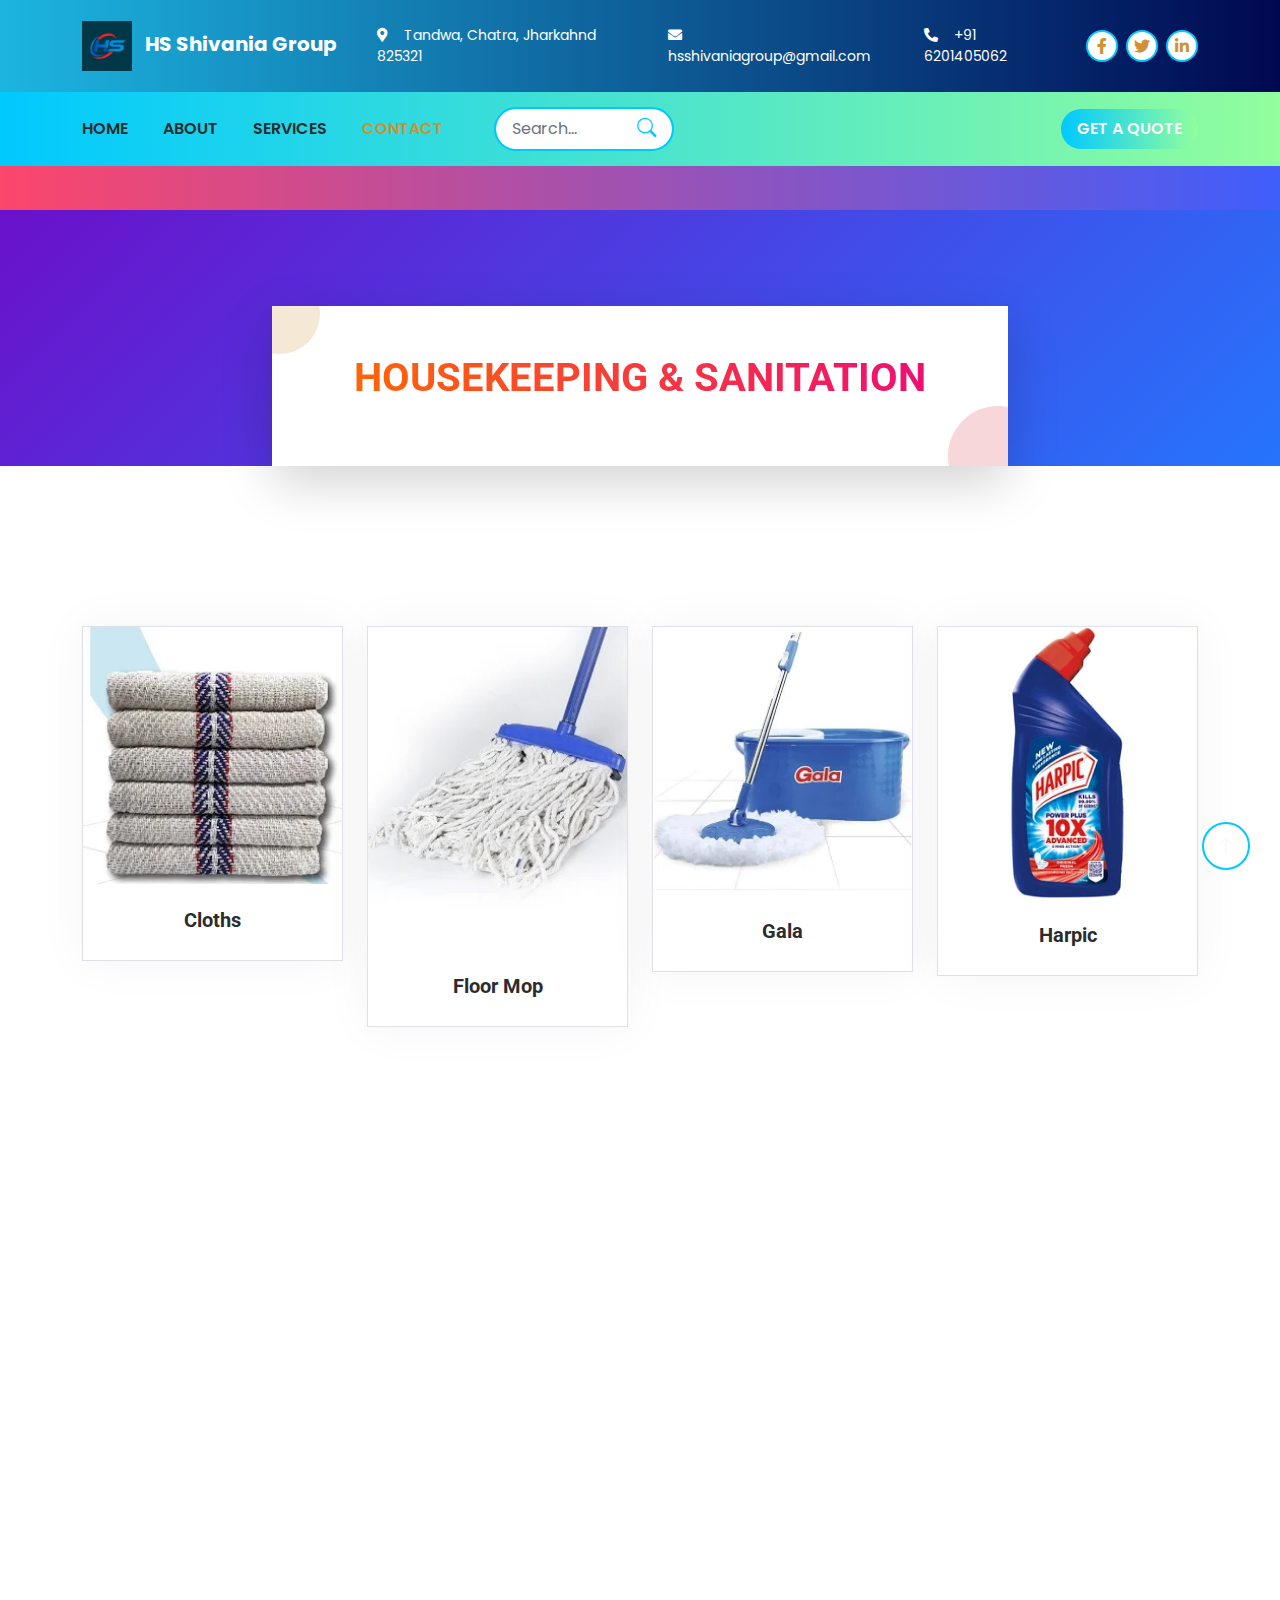
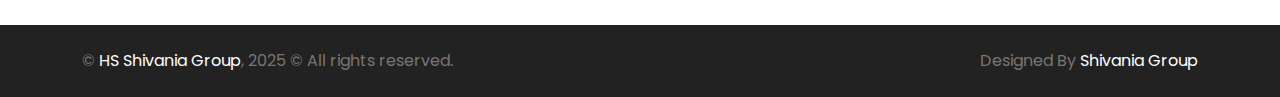
<file: cements.html>
<!DOCTYPE html>
<html lang="en">

<head>
    <meta charset="utf-8">
    <title>Hs shivania Group</title>
    <meta content="width=device-width, initial-scale=1.0" name="viewport">
    <meta content="" name="keywords">
    <meta content="" name="description">

    <!-- Favicon -->
    <link href="img/favicon.ico" rel="icon">

    <!-- Google Web Fonts -->
    <link rel="preconnect" href="https://fonts.googleapis.com">
    <link rel="preconnect" href="https://fonts.gstatic.com" crossorigin>
    <link href="https://fonts.googleapis.com/css2?family=Poppins:wght@400;600&family=Roboto:wght@700;800&display=swap"
        rel="stylesheet">

    <!-- Icon Font Stylesheet -->
    <link href="https://cdnjs.cloudflare.com/ajax/libs/font-awesome/5.10.0/css/all.min.css" rel="stylesheet">
    <link rel="stylesheet" href="https://cdn.jsdelivr.net/npm/bootstrap-icons@1.10.4/font/bootstrap-icons.css">

    <!-- Libraries Stylesheet -->
    <link href="lib/animate/animate.min.css" rel="stylesheet">
    <link href="lib/owlcarousel/assets/owl.carousel.min.css" rel="stylesheet">

    <!-- Customized Bootstrap Stylesheet -->
    <link href="css/bootstrap.min.css" rel="stylesheet">

    <!-- Template Stylesheet -->
    <link href="css/style.css" rel="stylesheet">
    
</head>

<body>
    <!-- Spinner Start -->
    <div id="spinner"
        class="show bg-white position-fixed translate-middle w-100 vh-100 top-50 start-50 d-flex align-items-center justify-content-center">
        <div class="spinner-border text-primary" role="status" style="width: 3rem; height: 3rem;"></div>
    </div>
    <!-- Spinner End -->


    <!-- Topbar Start -->
   <div class="container-fluid topbar-gradient text-white d-none d-lg-flex wow fadeIn" data-wow-delay="0.1s">

        <div class="container py-3">
            <div class="d-flex align-items-center">
                <a href="index.html" class="navbar-brand">
                     <img src="img/shivania.png" alt="WELDORK Logo" style="height: 50px;">
                     <span class="ms-2 fw-bold fs-5 text-white">HS Shivania Group</span>
                </a>

                <div class="ms-auto d-flex align-items-center">
                    <small class="ms-4"><i class="fa fa-map-marker-alt me-3"></i>Tandwa, Chatra, Jharkahnd 825321</small>
                    <small class="ms-4"><i class="fa fa-envelope me-3"></i>hsshivaniagroup@gmail.com</small>
                    <small class="ms-4"><i class="fa fa-phone-alt me-3"></i>+91 6201405062</small>
                    <div class="ms-3 d-flex">
                        <a class="btn btn-sm-square btn-light text-primary ms-2" href=""><i
                                class="fab fa-facebook-f"></i></a>
                        <a class="btn btn-sm-square btn-light text-primary ms-2" href=""><i
                                class="fab fa-twitter"></i></a>
                        <a class="btn btn-sm-square btn-light text-primary ms-2" href=""><i
                                class="fab fa-linkedin-in"></i></a>
                    </div>
                </div>
            </div>
        </div>
    </div>

    <!-- Topbar End -->


    <!-- Navbar Start -->
    <div class="container-fluid navbar-gradient sticky-top wow fadeIn" data-wow-delay="0.1s">
    <div class="container">
        <nav class="navbar navbar-expand-lg navbar-light p-lg-0">
                <a href="index.html" class="navbar-brand d-lg-none">
                    <img src="img/shivania.png" alt="Shivania Logo" style="height: 50px;">
                    <span class="ms-2 fw-bold fs-5 text-white">HS Shivania Group</span>
                </a>
                <button type="button" class="navbar-toggler me-0" data-bs-toggle="collapse"
                    data-bs-target="#navbarCollapse">
                    <span class="navbar-toggler-icon"></span>
                </button>
                <div class="collapse navbar-collapse" id="navbarCollapse">
                    <div class="navbar-nav">
                        <a href="index.html" class="nav-item nav-link">Home</a>
                        <a href="about.html" class="nav-item nav-link">About</a>
                        <a href="service.html" class="nav-item nav-link">Services</a>
                    
                        <a href="contact.html" class="nav-item nav-link active">Contact</a>
                    </div>
                    <!-- 🔍 Search form -->
    <!-- 🔍 Stylish Search -->
<!-- 🔍 Stylish Responsive Search -->
<form class="search-box d-flex ms-lg-3 my-2 my-lg-0" role="search">
    <input class="form-control search-input" type="search" placeholder="Search..." aria-label="Search">
    <button class="btn search-btn" type="submit"><i class="bi bi-search"></i></button>
</form>

                    <div class="ms-auto d-none d-lg-block">
                        <a href="contact.html" class="btn btn-primary py-2 px-3">Get A Quote</a>
                    </div>
                </div>
            </nav>
        </div>
    </div>
    <!-- Navbar End -->
<!-- 🔥 Latest Offer Marquee -->
<!-- 🔥 Latest Offer Marquee -->
<div class="offer-marquee">
  <div class="marquee-wrapper">
  <span>🎉 Special Offer: Get 20% OFF on all Welding & Fabrication Services this week! 🔥</span>
<span>🔋 Big Savings: Flat 15% OFF on Industrial Batteries & Power Solutions! ⚡</span>
<span>🧹 Exclusive Deal: Buy Cleaning Products in Bulk & Get Extra 10% Discount! 🧽</span>
<span>🚀 Fast Service: Book Your Project Today & Enjoy Priority Support with On-Time Delivery! ⏱️</span>
<span>💡 Limited Time: Free Consultation for First-Time Clients on OEM & Industrial Solutions! ✨</span>

  </div>
</div>
    <!-- Navbar End -->

    <!-- Page Header Start -->
<div class="container-fluid page-header pt-5 mb-6 wow fadeIn" data-wow-delay="0.1s" style="background: linear-gradient(135deg, #6a11cb, #2575fc);">
    <div class="container text-center pt-5">
        <div class="row justify-content-center">
            <div class="col-lg-8">
                <div class="p-5 bg-white rounded-4 shadow-lg position-relative overflow-hidden">
                    <!-- Animated Heading with Gradient Text -->
                    <h1 class="display-6 text-uppercase mb-3 fw-bold" style="background: linear-gradient(90deg, #ff6a00, #ee0979); -webkit-background-clip: text; color: transparent; animation: slideInDown 1s ease;">
                        Housekeeping & Sanitation
                    </h1>
                    
                  

                    <!-- Decorative Circle -->
                    <span class="position-absolute top-0 start-0 bg-primary rounded-circle" style="width: 80px; height: 80px; opacity: 0.2; transform: translate(-40%, -40%);"></span>
                    <span class="position-absolute bottom-0 end-0 bg-danger rounded-circle" style="width: 100px; height: 100px; opacity: 0.2; transform: translate(40%, 40%);"></span>
                </div>
            </div>
        </div>
    </div>
</div>
<!-- Page Header End -->

<!-- Optional: Animation Keyframes -->
<style>
@keyframes slideInDown {
  0% {
    transform: translateY(-50px);
    opacity: 0;
  }
  100% {
    transform: translateY(0);
    opacity: 1;
  }
}

.breadcrumb-item a:hover {
    color: #2575fc;
    text-decoration: none;
}
</style>


   <!-- Product Gallery Start -->
<div class="container-fluid team pt-6 pb-6">
    <div class="container">
        <div class="row g-4">

            <!-- Product 1 -->
            <div class="col-lg-3 col-md-6 wow fadeInUp" data-wow-delay="0.3s">
                <div class="team-item border rounded overflow-hidden position-relative">
                    <img class="img-fluid w-100" src="img/images/cloths.webp" alt="Product 1">
                    <div class="team-social position-absolute top-50 start-50 translate-middle d-flex gap-2">
                        <a class="btn btn-dark" href="contact.html">Contact Us</a>
                    </div>
                    <div class="text-center p-4">
                        <h5 class="mb-1">Cloths</h5>
                    </div>
                </div>
            </div>

            <!-- Product 2 -->
            <div class="col-lg-3 col-md-6 wow fadeInUp" data-wow-delay="0.4s">
                <div class="team-item border rounded overflow-hidden position-relative">
                    <img class="img-fluid w-100" src="img/images/floortmop.webp" alt="Product 2">
                    <div class="team-social position-absolute top-50 start-50 translate-middle d-flex gap-2">
                        <a class="btn btn-dark" href="contact.html">Contact Us</a>
                    </div>
                    <div class="text-center p-4">
                        <h5 class="mb-1">Floor Mop</h5>
                    </div>
                </div>
            </div>

            <!-- Product 3 -->
            <div class="col-lg-3 col-md-6 wow fadeInUp" data-wow-delay="0.5s">
                <div class="team-item border rounded overflow-hidden position-relative">
                    <img class="img-fluid w-100" src="img/images/gala.webp" alt="Product 3">
                    <div class="team-social position-absolute top-50 start-50 translate-middle d-flex gap-2">
                        <a class="btn btn-dark" href="contact.html">Contact Us</a>
                    </div>
                    <div class="text-center p-4">
                        <h5 class="mb-1">Gala</h5>
                    </div>
                </div>
            </div>

            <!-- Product 4 -->
            <div class="col-lg-3 col-md-6 wow fadeInUp" data-wow-delay="0.6s">
                <div class="team-item border rounded overflow-hidden position-relative">
                    <img class="img-fluid w-100" src="img/images/harpic.webp" alt="Product 4">
                    <div class="team-social position-absolute top-50 start-50 translate-middle d-flex gap-2">
                        <a class="btn btn-dark" href="contact.html">Contact Us</a>
                    </div>
                    <div class="text-center p-4">
                        <h5 class="mb-1">Harpic</h5>
                    </div>
                </div>
            </div>

        </div>
    </div>
</div>
<!-- Product Gallery End -->

<!-- Additional CSS -->
<style>
.team-item {
    transition: transform 0.3s;
}
.team-item:hover {
    transform: scale(1.05);
}
.team-social {
    opacity: 0;
    transition: opacity 0.3s;
}
.team-item:hover .team-social {
    opacity: 1;
}
.btn-dark {
    padding: 0.5rem 1rem;
    border-radius: 0.25rem;
    text-transform: uppercase;
}
</style>


    
  
    <!-- Footer Start -->
    <div class="container-fluid bg-dark footer py-5 wow fadeIn" data-wow-delay="0.1s">
        <div class="container py-5">
            <div class="row g-5">
                <div class="col-lg-3 col-md-6">
                    <h5 class="text-uppercase text-light mb-4">Our Office</h5>
                    <p class="mb-2"><i class="fa fa-map-marker-alt text-primary me-3"></i>Tandwa, Chatra, Jharkahnd 825321</p>
                    <p class="mb-2"><i class="fa fa-phone-alt text-primary me-3"></i>+91 6201405062</p>
                    <i class="fa fa-phone-alt text-primary me-3"></i>+91 9693022023</p>
                    <i class="fa fa-phone-alt text-primary me-3"></i>+91 6206787955</p>
                    <p class="mb-2"><i class="fa fa-envelope text-primary me-3"></i>hsshivaniagroup@gmail.com</p>
                    <div class="d-flex pt-3">
                        <a class="btn btn-square btn-light me-2" href=""><i
                                class="fab fa-twitter"></i></a>
                        <a class="btn btn-square btn-light me-2" href=""><i
                                class="fab fa-facebook-f"></i></a>
                        <a class="btn btn-square btn-light me-2" href=""><i
                                class="fab fa-youtube"></i></a>
                        <a class="btn btn-square btn-light me-2" href=""><i
                                class="fab fa-linkedin-in"></i></a>
                    </div>
                </div>
                <div class="col-lg-3 col-md-6">
                    <h5 class="text-uppercase text-light mb-4">Quick Links</h5>
                    <a class="btn btn-link" href="">About Us</a>
                    <a class="btn btn-link" href="">Contact Us</a>
                    <a class="btn btn-link" href="">Our Services</a>
                    <a class="btn btn-link" href="">Terms & Condition</a>
                    <a class="btn btn-link" href="">Support</a>
                </div>
                <div class="col-lg-3 col-md-6">
                    <h5 class="text-uppercase text-light mb-4">Business Hours</h5>
                    <p class="text-uppercase mb-0">Monday - Friday</p>
                    <p>09:00 am - 07:00 pm</p>
                    <p class="text-uppercase mb-0">Saturday</p>
                    <p>09:00 am - 12:00 pm</p>
                    <p class="text-uppercase mb-0">Sunday</p>
                    <p>Closed</p>
                </div>
                <div class="col-lg-3 col-md-6">
                    <h5 class="text-uppercase text-light mb-4">Gallery</h5>
                    <div class="row g-1">
                        <div class="col-4">
                            <img class="img-fluid" src="img/service-1.jpg" alt="">
                        </div>
                        <div class="col-4">
                            <img class="img-fluid" src="img/service-2.jpg" alt="">
                        </div>
                        <div class="col-4">
                            <img class="img-fluid" src="img/service-3.jpg" alt="">
                        </div>
                        <div class="col-4">
                            <img class="img-fluid" src="img/service-4.jpg" alt="">
                        </div>
                        <div class="col-4">
                            <img class="img-fluid" src="img/service-5.jpg" alt="">
                        </div>
                        <div class="col-4">
                            <img class="img-fluid" src="img/service-6.jpg" alt="">
                        </div>
                    </div>
                </div>
            </div>
        </div>
    </div>
    <!-- Footer End -->


    <!-- Copyright Start -->
    <div class="container-fluid text-body copyright py-4">
        <div class="container">
            <div class="row">
                <div class="col-md-6 text-center text-md-start mb-3 mb-md-0">
                    &copy; <a class="fw-semi-bold" href="#">HS Shivania Group</a>, 2025 © All rights reserved.
                </div>
                <div class="col-md-6 text-center text-md-end">
                    <!--/*** This template is free as long as you keep the below author’s credit link/attribution link/backlink. ***/-->
                    <!--/*** If you'd like to use the template without the below author’s credit link/attribution link/backlink, ***/-->
                    <!--/*** you can purchase the Credit Removal License from "https://htmlcodex.com/credit-removal". ***/-->
                    Designed By <a class="fw-semi-bold" href="https://htmlcodex.com">Shivania Group</a>
                </div>
            </div>
        </div>
    </div>
    <!-- Copyright End -->


    <!-- Back to Top -->
    <a href="#" class="btn btn-lg btn-primary btn-lg-square back-to-top"><i
            class="bi bi-arrow-up"></i></a>


    <!-- JavaScript Libraries -->
    <script src="https://ajax.googleapis.com/ajax/libs/jquery/3.6.1/jquery.min.js"></script>
    <script src="https://cdn.jsdelivr.net/npm/bootstrap@5.0.0/dist/js/bootstrap.bundle.min.js"></script>
    <script src="lib/wow/wow.min.js"></script>
    <script src="lib/easing/easing.min.js"></script>
    <script src="lib/waypoints/waypoints.min.js"></script>
    <script src="lib/counterup/counterup.min.js"></script>
    <script src="lib/owlcarousel/owl.carousel.min.js"></script>

    <!-- Template Javascript -->
    <script src="js/main.js"></script>
</body>

</html>
</file>
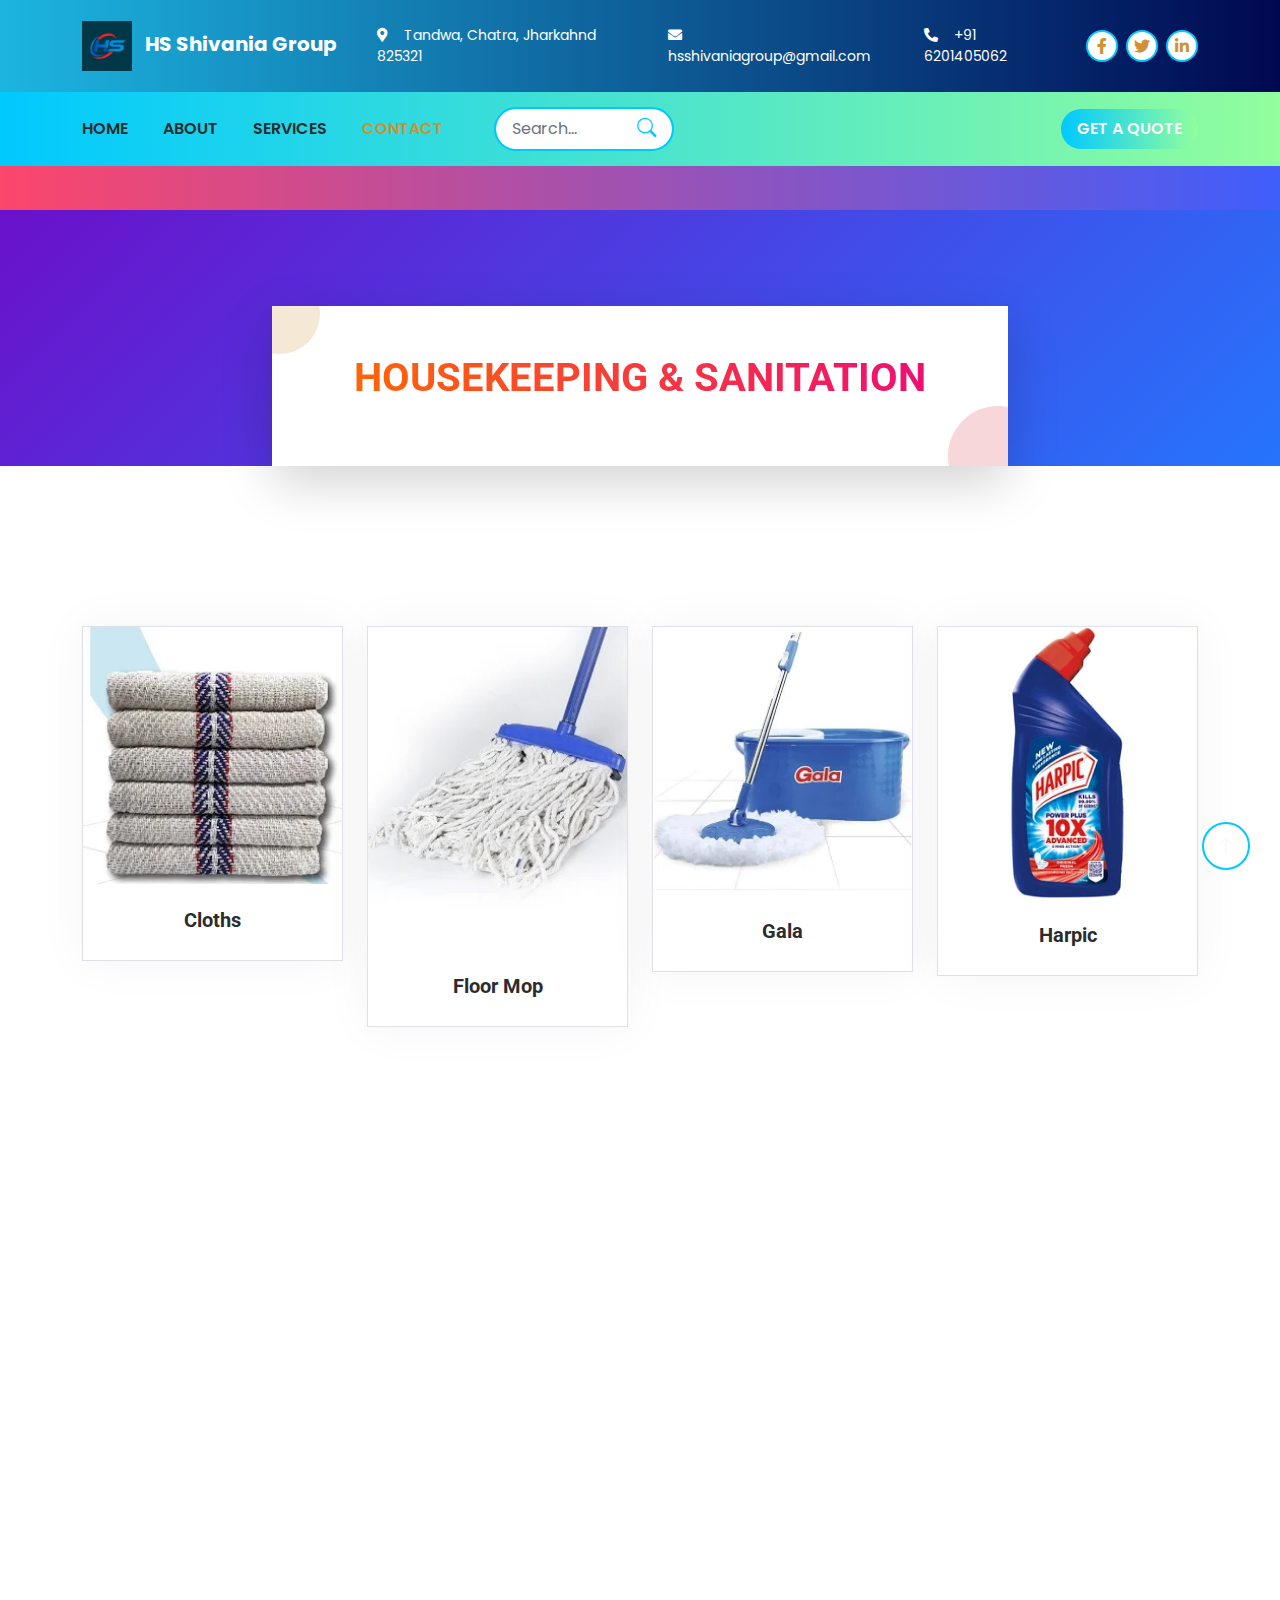
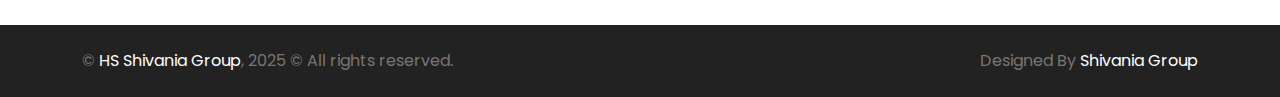
<file: Construction.html>
<!DOCTYPE html>
<html lang="en">

<head>
    <meta charset="utf-8">
    <title>Hs shivania Group</title>
    <meta content="width=device-width, initial-scale=1.0" name="viewport">
    <meta content="" name="keywords">
    <meta content="" name="description">

    <!-- Favicon -->
    <link href="img/favicon.ico" rel="icon">

    <!-- Google Web Fonts -->
    <link rel="preconnect" href="https://fonts.googleapis.com">
    <link rel="preconnect" href="https://fonts.gstatic.com" crossorigin>
    <link href="https://fonts.googleapis.com/css2?family=Poppins:wght@400;600&family=Roboto:wght@700;800&display=swap"
        rel="stylesheet">

    <!-- Icon Font Stylesheet -->
    <link href="https://cdnjs.cloudflare.com/ajax/libs/font-awesome/5.10.0/css/all.min.css" rel="stylesheet">
    <link rel="stylesheet" href="https://cdn.jsdelivr.net/npm/bootstrap-icons@1.10.4/font/bootstrap-icons.css">

    <!-- Libraries Stylesheet -->
    <link href="lib/animate/animate.min.css" rel="stylesheet">
    <link href="lib/owlcarousel/assets/owl.carousel.min.css" rel="stylesheet">

    <!-- Customized Bootstrap Stylesheet -->
    <link href="css/bootstrap.min.css" rel="stylesheet">

    <!-- Template Stylesheet -->
    <link href="css/style.css" rel="stylesheet">
    
</head>

<body>
    <!-- Spinner Start -->
    <div id="spinner"
        class="show bg-white position-fixed translate-middle w-100 vh-100 top-50 start-50 d-flex align-items-center justify-content-center">
        <div class="spinner-border text-primary" role="status" style="width: 3rem; height: 3rem;"></div>
    </div>
    <!-- Spinner End -->


    <!-- Topbar Start -->
   <div class="container-fluid topbar-gradient text-white d-none d-lg-flex wow fadeIn" data-wow-delay="0.1s">

        <div class="container py-3">
            <div class="d-flex align-items-center">
                <a href="index.html" class="navbar-brand">
                     <img src="img/shivania.png" alt="WELDORK Logo" style="height: 50px;">
                     <span class="ms-2 fw-bold fs-5 text-white">HS Shivania Group</span>
                </a>

                <div class="ms-auto d-flex align-items-center">
                    <small class="ms-4"><i class="fa fa-map-marker-alt me-3"></i>Tandwa, Chatra, Jharkahnd 825321</small>
                    <small class="ms-4"><i class="fa fa-envelope me-3"></i>hsshivaniagroup@gmail.com</small>
                    <small class="ms-4"><i class="fa fa-phone-alt me-3"></i>+91 6201405062</small>
                    <div class="ms-3 d-flex">
                        <a class="btn btn-sm-square btn-light text-primary ms-2" href=""><i
                                class="fab fa-facebook-f"></i></a>
                        <a class="btn btn-sm-square btn-light text-primary ms-2" href=""><i
                                class="fab fa-twitter"></i></a>
                        <a class="btn btn-sm-square btn-light text-primary ms-2" href=""><i
                                class="fab fa-linkedin-in"></i></a>
                    </div>
                </div>
            </div>
        </div>
    </div>

    <!-- Topbar End -->


    <!-- Navbar Start -->
    <div class="container-fluid navbar-gradient sticky-top wow fadeIn" data-wow-delay="0.1s">
    <div class="container">
        <nav class="navbar navbar-expand-lg navbar-light p-lg-0">
                <a href="index.html" class="navbar-brand d-lg-none">
                    <img src="img/shivania.png" alt="Shivania Logo" style="height: 50px;">
                    <span class="ms-2 fw-bold fs-5 text-white">HS Shivania Group</span>
                </a>
                <button type="button" class="navbar-toggler me-0" data-bs-toggle="collapse"
                    data-bs-target="#navbarCollapse">
                    <span class="navbar-toggler-icon"></span>
                </button>
                <div class="collapse navbar-collapse" id="navbarCollapse">
                    <div class="navbar-nav">
                        <a href="index.html" class="nav-item nav-link">Home</a>
                        <a href="about.html" class="nav-item nav-link">About</a>
                        <a href="service.html" class="nav-item nav-link">Services</a>
                       
                        <a href="contact.html" class="nav-item nav-link active">Contact</a>
                    </div>
                    <!-- 🔍 Search form -->
    <!-- 🔍 Stylish Search -->
<!-- 🔍 Stylish Responsive Search -->
<form class="search-box d-flex ms-lg-3 my-2 my-lg-0" role="search">
    <input class="form-control search-input" type="search" placeholder="Search..." aria-label="Search">
    <button class="btn search-btn" type="submit"><i class="bi bi-search"></i></button>
</form>

                    <div class="ms-auto d-none d-lg-block">
                        <a href="contact.html" class="btn btn-primary py-2 px-3">Get A Quote</a>
                    </div>
                </div>
            </nav>
        </div>
    </div>
    <!-- Navbar End -->
<!-- 🔥 Latest Offer Marquee -->
<!-- 🔥 Latest Offer Marquee -->
<div class="offer-marquee">
  <div class="marquee-wrapper">
 <span>🎉 Special Offer: Get 20% OFF on all Welding & Fabrication Services this week! 🔥</span>
<span>🔋 Big Savings: Flat 15% OFF on Industrial Batteries & Power Solutions! ⚡</span>
<span>🧹 Exclusive Deal: Buy Cleaning Products in Bulk & Get Extra 10% Discount! 🧽</span>
<span>🚀 Fast Service: Book Your Project Today & Enjoy Priority Support with On-Time Delivery! ⏱️</span>
<span>💡 Limited Time: Free Consultation for First-Time Clients on OEM & Industrial Solutions! ✨</span>

  </div>
</div>
    <!-- Navbar End -->

    <!-- Page Header Start -->
<div class="container-fluid page-header pt-5 mb-6 wow fadeIn" data-wow-delay="0.1s" style="background: linear-gradient(135deg, #6a11cb, #2575fc);">
    <div class="container text-center pt-5">
        <div class="row justify-content-center">
            <div class="col-lg-8">
                <div class="p-5 bg-white rounded-4 shadow-lg position-relative overflow-hidden">
                    <!-- Animated Heading with Gradient Text -->
                    <h1 class="display-6 text-uppercase mb-3 fw-bold" style="background: linear-gradient(90deg, #ff6a00, #ee0979); -webkit-background-clip: text; color: transparent; animation: slideInDown 1s ease;">
                        Housekeeping & Sanitation
                    </h1>
                    
                  

                    <!-- Decorative Circle -->
                    <span class="position-absolute top-0 start-0 bg-primary rounded-circle" style="width: 80px; height: 80px; opacity: 0.2; transform: translate(-40%, -40%);"></span>
                    <span class="position-absolute bottom-0 end-0 bg-danger rounded-circle" style="width: 100px; height: 100px; opacity: 0.2; transform: translate(40%, 40%);"></span>
                </div>
            </div>
        </div>
    </div>
</div>
<!-- Page Header End -->

<!-- Optional: Animation Keyframes -->
<style>
@keyframes slideInDown {
  0% {
    transform: translateY(-50px);
    opacity: 0;
  }
  100% {
    transform: translateY(0);
    opacity: 1;
  }
}

.breadcrumb-item a:hover {
    color: #2575fc;
    text-decoration: none;
}
</style>


   <!-- Product Gallery Start -->
<div class="container-fluid team pt-6 pb-6">
    <div class="container">
        <div class="row g-4">

            <!-- Product 1 -->
            <div class="col-lg-3 col-md-6 wow fadeInUp" data-wow-delay="0.3s">
                <div class="team-item border rounded overflow-hidden position-relative">
                    <img class="img-fluid w-100" src="img/images/cloths.webp" alt="Product 1">
                    <div class="team-social position-absolute top-50 start-50 translate-middle d-flex gap-2">
                        <a class="btn btn-dark" href="contact.html">Contact Us</a>
                    </div>
                    <div class="text-center p-4">
                        <h5 class="mb-1">Cloths</h5>
                    </div>
                </div>
            </div>

            <!-- Product 2 -->
            <div class="col-lg-3 col-md-6 wow fadeInUp" data-wow-delay="0.4s">
                <div class="team-item border rounded overflow-hidden position-relative">
                    <img class="img-fluid w-100" src="img/images/floortmop.webp" alt="Product 2">
                    <div class="team-social position-absolute top-50 start-50 translate-middle d-flex gap-2">
                        <a class="btn btn-dark" href="contact.html">Contact Us</a>
                    </div>
                    <div class="text-center p-4">
                        <h5 class="mb-1">Floor Mop</h5>
                    </div>
                </div>
            </div>

            <!-- Product 3 -->
            <div class="col-lg-3 col-md-6 wow fadeInUp" data-wow-delay="0.5s">
                <div class="team-item border rounded overflow-hidden position-relative">
                    <img class="img-fluid w-100" src="img/images/gala.webp" alt="Product 3">
                    <div class="team-social position-absolute top-50 start-50 translate-middle d-flex gap-2">
                        <a class="btn btn-dark" href="contact.html">Contact Us</a>
                    </div>
                    <div class="text-center p-4">
                        <h5 class="mb-1">Gala</h5>
                    </div>
                </div>
            </div>

            <!-- Product 4 -->
            <div class="col-lg-3 col-md-6 wow fadeInUp" data-wow-delay="0.6s">
                <div class="team-item border rounded overflow-hidden position-relative">
                    <img class="img-fluid w-100" src="img/images/harpic.webp" alt="Product 4">
                    <div class="team-social position-absolute top-50 start-50 translate-middle d-flex gap-2">
                        <a class="btn btn-dark" href="contact.html">Contact Us</a>
                    </div>
                    <div class="text-center p-4">
                        <h5 class="mb-1">Harpic</h5>
                    </div>
                </div>
            </div>

        </div>
    </div>
</div>
<!-- Product Gallery End -->

<!-- Additional CSS -->
<style>
.team-item {
    transition: transform 0.3s;
}
.team-item:hover {
    transform: scale(1.05);
}
.team-social {
    opacity: 0;
    transition: opacity 0.3s;
}
.team-item:hover .team-social {
    opacity: 1;
}
.btn-dark {
    padding: 0.5rem 1rem;
    border-radius: 0.25rem;
    text-transform: uppercase;
}
</style>


    
  
    <!-- Footer Start -->
    <div class="container-fluid bg-dark footer py-5 wow fadeIn" data-wow-delay="0.1s">
        <div class="container py-5">
            <div class="row g-5">
                <div class="col-lg-3 col-md-6">
                    <h5 class="text-uppercase text-light mb-4">Our Office</h5>
                    <p class="mb-2"><i class="fa fa-map-marker-alt text-primary me-3"></i>Tandwa, Chatra, Jharkahnd 825321</p>
                    <p class="mb-2"><i class="fa fa-phone-alt text-primary me-3"></i>+91 6201405062</p>
                    <i class="fa fa-phone-alt text-primary me-3"></i>+91 9693022023</p>
                    <i class="fa fa-phone-alt text-primary me-3"></i>+91 6206787955</p>
                    <p class="mb-2"><i class="fa fa-envelope text-primary me-3"></i>hsshivaniagroup@gmail.com</p>
                    <div class="d-flex pt-3">
                        <a class="btn btn-square btn-light me-2" href=""><i
                                class="fab fa-twitter"></i></a>
                        <a class="btn btn-square btn-light me-2" href=""><i
                                class="fab fa-facebook-f"></i></a>
                        <a class="btn btn-square btn-light me-2" href=""><i
                                class="fab fa-youtube"></i></a>
                        <a class="btn btn-square btn-light me-2" href=""><i
                                class="fab fa-linkedin-in"></i></a>
                    </div>
                </div>
                <div class="col-lg-3 col-md-6">
                    <h5 class="text-uppercase text-light mb-4">Quick Links</h5>
                    <a class="btn btn-link" href="">About Us</a>
                    <a class="btn btn-link" href="">Contact Us</a>
                    <a class="btn btn-link" href="">Our Services</a>
                    <a class="btn btn-link" href="">Terms & Condition</a>
                    <a class="btn btn-link" href="">Support</a>
                </div>
                <div class="col-lg-3 col-md-6">
                    <h5 class="text-uppercase text-light mb-4">Business Hours</h5>
                    <p class="text-uppercase mb-0">Monday - Friday</p>
                    <p>09:00 am - 07:00 pm</p>
                    <p class="text-uppercase mb-0">Saturday</p>
                    <p>09:00 am - 12:00 pm</p>
                    <p class="text-uppercase mb-0">Sunday</p>
                    <p>Closed</p>
                </div>
                <div class="col-lg-3 col-md-6">
                    <h5 class="text-uppercase text-light mb-4">Gallery</h5>
                    <div class="row g-1">
                        <div class="col-4">
                            <img class="img-fluid" src="img/service-1.jpg" alt="">
                        </div>
                        <div class="col-4">
                            <img class="img-fluid" src="img/service-2.jpg" alt="">
                        </div>
                        <div class="col-4">
                            <img class="img-fluid" src="img/service-3.jpg" alt="">
                        </div>
                        <div class="col-4">
                            <img class="img-fluid" src="img/service-4.jpg" alt="">
                        </div>
                        <div class="col-4">
                            <img class="img-fluid" src="img/service-5.jpg" alt="">
                        </div>
                        <div class="col-4">
                            <img class="img-fluid" src="img/service-6.jpg" alt="">
                        </div>
                    </div>
                </div>
            </div>
        </div>
    </div>
    <!-- Footer End -->


    <!-- Copyright Start -->
    <div class="container-fluid text-body copyright py-4">
        <div class="container">
            <div class="row">
                <div class="col-md-6 text-center text-md-start mb-3 mb-md-0">
                    &copy; <a class="fw-semi-bold" href="#">HS Shivania Group</a>, 2025 © All rights reserved.
                </div>
                <div class="col-md-6 text-center text-md-end">
                    <!--/*** This template is free as long as you keep the below author’s credit link/attribution link/backlink. ***/-->
                    <!--/*** If you'd like to use the template without the below author’s credit link/attribution link/backlink, ***/-->
                    <!--/*** you can purchase the Credit Removal License from "https://htmlcodex.com/credit-removal". ***/-->
                    Designed By <a class="fw-semi-bold" href="https://htmlcodex.com">Shivania Group</a>
                </div>
            </div>
        </div>
    </div>
    <!-- Copyright End -->


    <!-- Back to Top -->
    <a href="#" class="btn btn-lg btn-primary btn-lg-square back-to-top"><i
            class="bi bi-arrow-up"></i></a>


    <!-- JavaScript Libraries -->
    <script src="https://ajax.googleapis.com/ajax/libs/jquery/3.6.1/jquery.min.js"></script>
    <script src="https://cdn.jsdelivr.net/npm/bootstrap@5.0.0/dist/js/bootstrap.bundle.min.js"></script>
    <script src="lib/wow/wow.min.js"></script>
    <script src="lib/easing/easing.min.js"></script>
    <script src="lib/waypoints/waypoints.min.js"></script>
    <script src="lib/counterup/counterup.min.js"></script>
    <script src="lib/owlcarousel/owl.carousel.min.js"></script>

    <!-- Template Javascript -->
    <script src="js/main.js"></script>
</body>

</html>
</file>
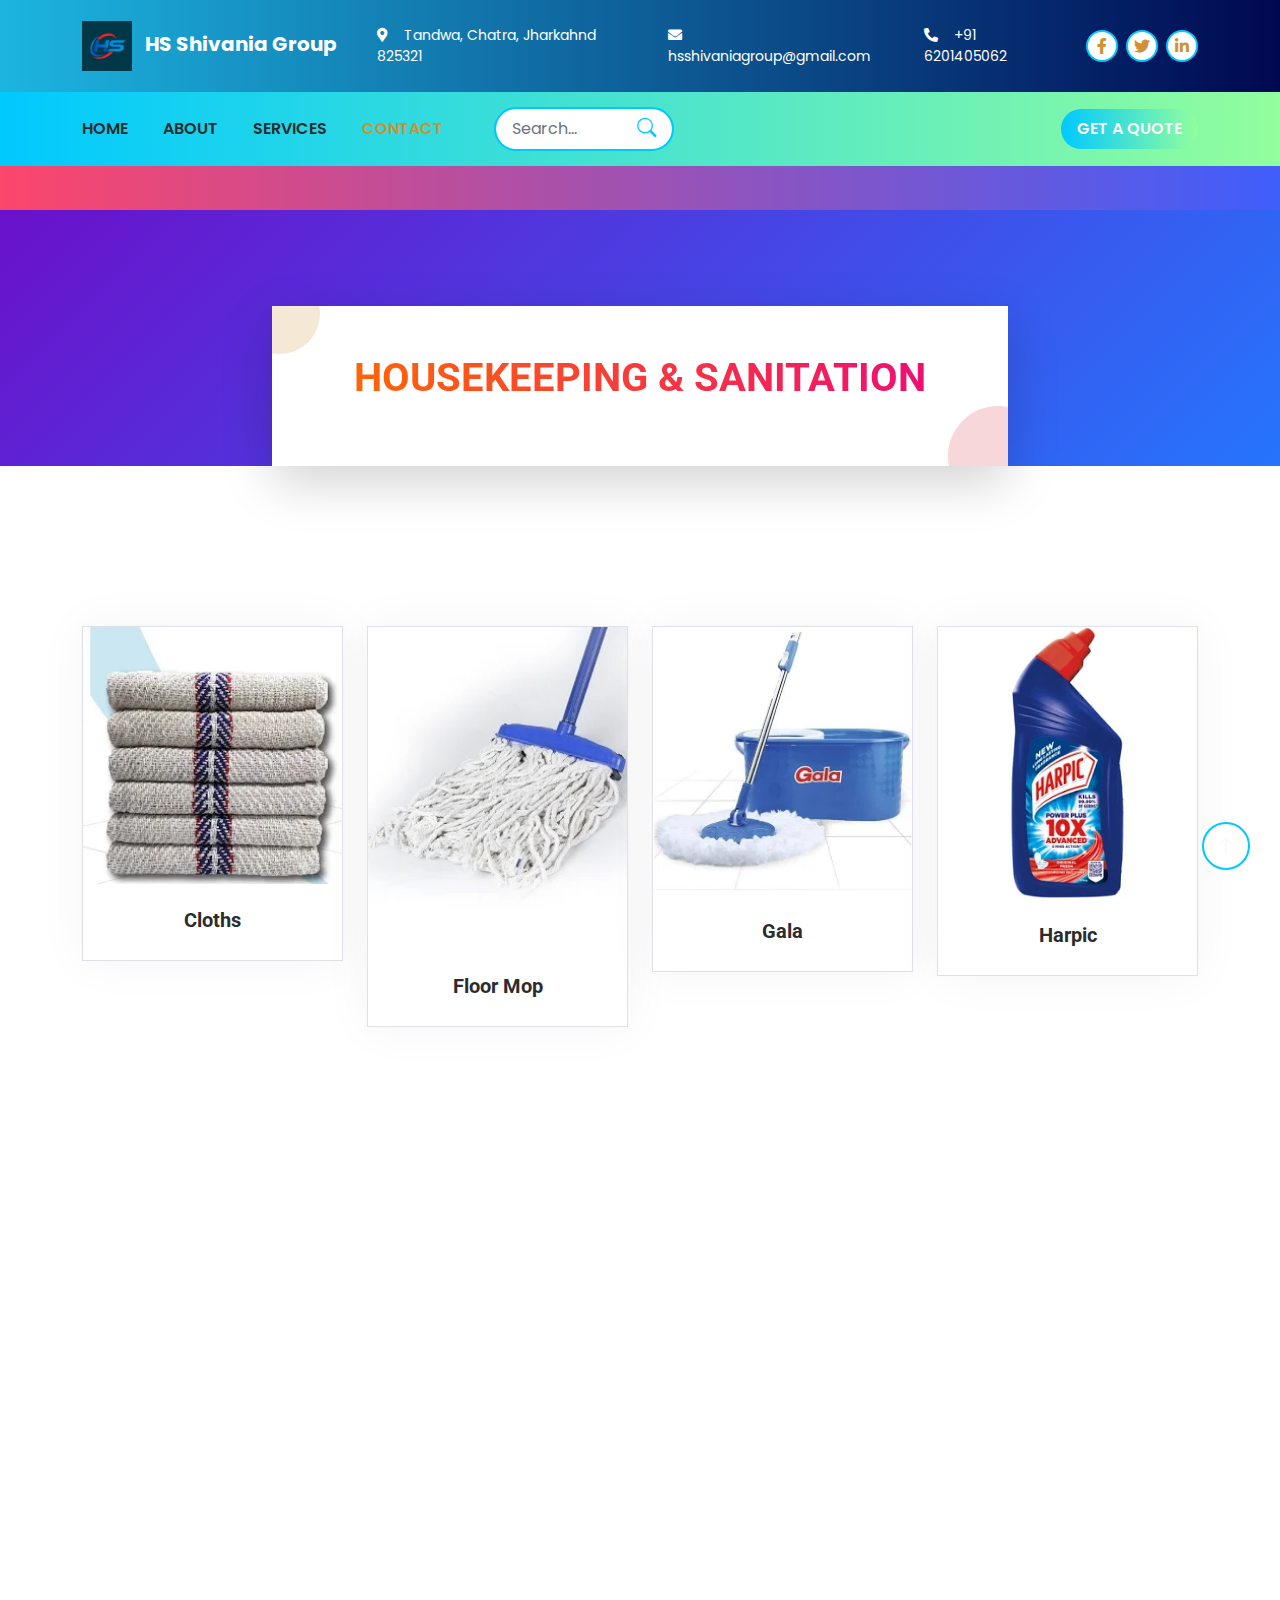
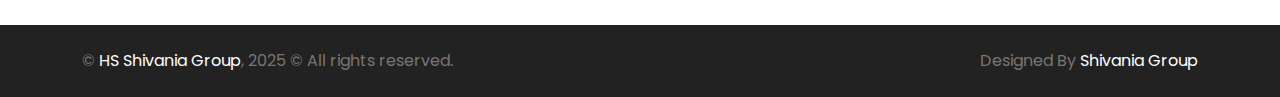
<file: constructions_chemical.html>
<!DOCTYPE html>
<html lang="en">

<head>
    <meta charset="utf-8">
    <title>Hs shivania Group</title>
    <meta content="width=device-width, initial-scale=1.0" name="viewport">
    <meta content="" name="keywords">
    <meta content="" name="description">

    <!-- Favicon -->
    <link href="img/favicon.ico" rel="icon">

    <!-- Google Web Fonts -->
    <link rel="preconnect" href="https://fonts.googleapis.com">
    <link rel="preconnect" href="https://fonts.gstatic.com" crossorigin>
    <link href="https://fonts.googleapis.com/css2?family=Poppins:wght@400;600&family=Roboto:wght@700;800&display=swap"
        rel="stylesheet">

    <!-- Icon Font Stylesheet -->
    <link href="https://cdnjs.cloudflare.com/ajax/libs/font-awesome/5.10.0/css/all.min.css" rel="stylesheet">
    <link rel="stylesheet" href="https://cdn.jsdelivr.net/npm/bootstrap-icons@1.10.4/font/bootstrap-icons.css">

    <!-- Libraries Stylesheet -->
    <link href="lib/animate/animate.min.css" rel="stylesheet">
    <link href="lib/owlcarousel/assets/owl.carousel.min.css" rel="stylesheet">

    <!-- Customized Bootstrap Stylesheet -->
    <link href="css/bootstrap.min.css" rel="stylesheet">

    <!-- Template Stylesheet -->
    <link href="css/style.css" rel="stylesheet">
    
</head>

<body>
    <!-- Spinner Start -->
    <div id="spinner"
        class="show bg-white position-fixed translate-middle w-100 vh-100 top-50 start-50 d-flex align-items-center justify-content-center">
        <div class="spinner-border text-primary" role="status" style="width: 3rem; height: 3rem;"></div>
    </div>
    <!-- Spinner End -->


    <!-- Topbar Start -->
   <div class="container-fluid topbar-gradient text-white d-none d-lg-flex wow fadeIn" data-wow-delay="0.1s">

        <div class="container py-3">
            <div class="d-flex align-items-center">
                <a href="index.html" class="navbar-brand">
                     <img src="img/shivania.png" alt="WELDORK Logo" style="height: 50px;">
                     <span class="ms-2 fw-bold fs-5 text-white">HS Shivania Group</span>
                </a>

                <div class="ms-auto d-flex align-items-center">
                    <small class="ms-4"><i class="fa fa-map-marker-alt me-3"></i>Tandwa, Chatra, Jharkahnd 825321</small>
                    <small class="ms-4"><i class="fa fa-envelope me-3"></i>hsshivaniagroup@gmail.com</small>
                    <small class="ms-4"><i class="fa fa-phone-alt me-3"></i>+91 6201405062</small>
                    <div class="ms-3 d-flex">
                        <a class="btn btn-sm-square btn-light text-primary ms-2" href=""><i
                                class="fab fa-facebook-f"></i></a>
                        <a class="btn btn-sm-square btn-light text-primary ms-2" href=""><i
                                class="fab fa-twitter"></i></a>
                        <a class="btn btn-sm-square btn-light text-primary ms-2" href=""><i
                                class="fab fa-linkedin-in"></i></a>
                    </div>
                </div>
            </div>
        </div>
    </div>

    <!-- Topbar End -->


    <!-- Navbar Start -->
    <div class="container-fluid navbar-gradient sticky-top wow fadeIn" data-wow-delay="0.1s">
    <div class="container">
        <nav class="navbar navbar-expand-lg navbar-light p-lg-0">
                <a href="index.html" class="navbar-brand d-lg-none">
                    <img src="img/shivania.png" alt="Shivania Logo" style="height: 50px;">
                    <span class="ms-2 fw-bold fs-5 text-white">HS Shivania Group</span>
                </a>
                <button type="button" class="navbar-toggler me-0" data-bs-toggle="collapse"
                    data-bs-target="#navbarCollapse">
                    <span class="navbar-toggler-icon"></span>
                </button>
                <div class="collapse navbar-collapse" id="navbarCollapse">
                    <div class="navbar-nav">
                        <a href="index.html" class="nav-item nav-link">Home</a>
                        <a href="about.html" class="nav-item nav-link">About</a>
                        <a href="service.html" class="nav-item nav-link">Services</a>
                        
                        <a href="contact.html" class="nav-item nav-link active">Contact</a>
                    </div>
                    <!-- 🔍 Search form -->
    <!-- 🔍 Stylish Search -->
<!-- 🔍 Stylish Responsive Search -->
<form class="search-box d-flex ms-lg-3 my-2 my-lg-0" role="search">
    <input class="form-control search-input" type="search" placeholder="Search..." aria-label="Search">
    <button class="btn search-btn" type="submit"><i class="bi bi-search"></i></button>
</form>

                    <div class="ms-auto d-none d-lg-block">
                        <a href="contact.html" class="btn btn-primary py-2 px-3">Get A Quote</a>
                    </div>
                </div>
            </nav>
        </div>
    </div>
    <!-- Navbar End -->
<!-- 🔥 Latest Offer Marquee -->
<!-- 🔥 Latest Offer Marquee -->
<div class="offer-marquee">
  <div class="marquee-wrapper">
<span>🎉 Special Offer: Get 20% OFF on all Welding & Fabrication Services this week! 🔥</span>
<span>🔋 Big Savings: Flat 15% OFF on Industrial Batteries & Power Solutions! ⚡</span>
<span>🧹 Exclusive Deal: Buy Cleaning Products in Bulk & Get Extra 10% Discount! 🧽</span>
<span>🚀 Fast Service: Book Your Project Today & Enjoy Priority Support with On-Time Delivery! ⏱️</span>
<span>💡 Limited Time: Free Consultation for First-Time Clients on OEM & Industrial Solutions! ✨</span>

  </div>
</div>
    <!-- Navbar End -->

    <!-- Page Header Start -->
<div class="container-fluid page-header pt-5 mb-6 wow fadeIn" data-wow-delay="0.1s" style="background: linear-gradient(135deg, #6a11cb, #2575fc);">
    <div class="container text-center pt-5">
        <div class="row justify-content-center">
            <div class="col-lg-8">
                <div class="p-5 bg-white rounded-4 shadow-lg position-relative overflow-hidden">
                    <!-- Animated Heading with Gradient Text -->
                    <h1 class="display-6 text-uppercase mb-3 fw-bold" style="background: linear-gradient(90deg, #ff6a00, #ee0979); -webkit-background-clip: text; color: transparent; animation: slideInDown 1s ease;">
                        Housekeeping & Sanitation
                    </h1>
                    
                  

                    <!-- Decorative Circle -->
                    <span class="position-absolute top-0 start-0 bg-primary rounded-circle" style="width: 80px; height: 80px; opacity: 0.2; transform: translate(-40%, -40%);"></span>
                    <span class="position-absolute bottom-0 end-0 bg-danger rounded-circle" style="width: 100px; height: 100px; opacity: 0.2; transform: translate(40%, 40%);"></span>
                </div>
            </div>
        </div>
    </div>
</div>
<!-- Page Header End -->

<!-- Optional: Animation Keyframes -->
<style>
@keyframes slideInDown {
  0% {
    transform: translateY(-50px);
    opacity: 0;
  }
  100% {
    transform: translateY(0);
    opacity: 1;
  }
}

.breadcrumb-item a:hover {
    color: #2575fc;
    text-decoration: none;
}
</style>


   <!-- Product Gallery Start -->
<div class="container-fluid team pt-6 pb-6">
    <div class="container">
        <div class="row g-4">

            <!-- Product 1 -->
            <div class="col-lg-3 col-md-6 wow fadeInUp" data-wow-delay="0.3s">
                <div class="team-item border rounded overflow-hidden position-relative">
                    <img class="img-fluid w-100" src="img/images/cloths.webp" alt="Product 1">
                    <div class="team-social position-absolute top-50 start-50 translate-middle d-flex gap-2">
                        <a class="btn btn-dark" href="contact.html">Contact Us</a>
                    </div>
                    <div class="text-center p-4">
                        <h5 class="mb-1">Cloths</h5>
                    </div>
                </div>
            </div>

            <!-- Product 2 -->
            <div class="col-lg-3 col-md-6 wow fadeInUp" data-wow-delay="0.4s">
                <div class="team-item border rounded overflow-hidden position-relative">
                    <img class="img-fluid w-100" src="img/images/floortmop.webp" alt="Product 2">
                    <div class="team-social position-absolute top-50 start-50 translate-middle d-flex gap-2">
                        <a class="btn btn-dark" href="contact.html">Contact Us</a>
                    </div>
                    <div class="text-center p-4">
                        <h5 class="mb-1">Floor Mop</h5>
                    </div>
                </div>
            </div>

            <!-- Product 3 -->
            <div class="col-lg-3 col-md-6 wow fadeInUp" data-wow-delay="0.5s">
                <div class="team-item border rounded overflow-hidden position-relative">
                    <img class="img-fluid w-100" src="img/images/gala.webp" alt="Product 3">
                    <div class="team-social position-absolute top-50 start-50 translate-middle d-flex gap-2">
                        <a class="btn btn-dark" href="contact.html">Contact Us</a>
                    </div>
                    <div class="text-center p-4">
                        <h5 class="mb-1">Gala</h5>
                    </div>
                </div>
            </div>

            <!-- Product 4 -->
            <div class="col-lg-3 col-md-6 wow fadeInUp" data-wow-delay="0.6s">
                <div class="team-item border rounded overflow-hidden position-relative">
                    <img class="img-fluid w-100" src="img/images/harpic.webp" alt="Product 4">
                    <div class="team-social position-absolute top-50 start-50 translate-middle d-flex gap-2">
                        <a class="btn btn-dark" href="contact.html">Contact Us</a>
                    </div>
                    <div class="text-center p-4">
                        <h5 class="mb-1">Harpic</h5>
                    </div>
                </div>
            </div>

        </div>
    </div>
</div>
<!-- Product Gallery End -->

<!-- Additional CSS -->
<style>
.team-item {
    transition: transform 0.3s;
}
.team-item:hover {
    transform: scale(1.05);
}
.team-social {
    opacity: 0;
    transition: opacity 0.3s;
}
.team-item:hover .team-social {
    opacity: 1;
}
.btn-dark {
    padding: 0.5rem 1rem;
    border-radius: 0.25rem;
    text-transform: uppercase;
}
</style>


    
  
    <!-- Footer Start -->
    <div class="container-fluid bg-dark footer py-5 wow fadeIn" data-wow-delay="0.1s">
        <div class="container py-5">
            <div class="row g-5">
                <div class="col-lg-3 col-md-6">
                    <h5 class="text-uppercase text-light mb-4">Our Office</h5>
                    <p class="mb-2"><i class="fa fa-map-marker-alt text-primary me-3"></i>Tandwa, Chatra, Jharkahnd 825321</p>
                    <p class="mb-2"><i class="fa fa-phone-alt text-primary me-3"></i>+91 6201405062</p>
                    <i class="fa fa-phone-alt text-primary me-3"></i>+91 9693022023</p>
                    <i class="fa fa-phone-alt text-primary me-3"></i>+91 6206787955</p>
                    <p class="mb-2"><i class="fa fa-envelope text-primary me-3"></i>hsshivaniagroup@gmail.com</p>
                    <div class="d-flex pt-3">
                        <a class="btn btn-square btn-light me-2" href=""><i
                                class="fab fa-twitter"></i></a>
                        <a class="btn btn-square btn-light me-2" href=""><i
                                class="fab fa-facebook-f"></i></a>
                        <a class="btn btn-square btn-light me-2" href=""><i
                                class="fab fa-youtube"></i></a>
                        <a class="btn btn-square btn-light me-2" href=""><i
                                class="fab fa-linkedin-in"></i></a>
                    </div>
                </div>
                <div class="col-lg-3 col-md-6">
                    <h5 class="text-uppercase text-light mb-4">Quick Links</h5>
                    <a class="btn btn-link" href="">About Us</a>
                    <a class="btn btn-link" href="">Contact Us</a>
                    <a class="btn btn-link" href="">Our Services</a>
                    <a class="btn btn-link" href="">Terms & Condition</a>
                    <a class="btn btn-link" href="">Support</a>
                </div>
                <div class="col-lg-3 col-md-6">
                    <h5 class="text-uppercase text-light mb-4">Business Hours</h5>
                    <p class="text-uppercase mb-0">Monday - Friday</p>
                    <p>09:00 am - 07:00 pm</p>
                    <p class="text-uppercase mb-0">Saturday</p>
                    <p>09:00 am - 12:00 pm</p>
                    <p class="text-uppercase mb-0">Sunday</p>
                    <p>Closed</p>
                </div>
                <div class="col-lg-3 col-md-6">
                    <h5 class="text-uppercase text-light mb-4">Gallery</h5>
                    <div class="row g-1">
                        <div class="col-4">
                            <img class="img-fluid" src="img/service-1.jpg" alt="">
                        </div>
                        <div class="col-4">
                            <img class="img-fluid" src="img/service-2.jpg" alt="">
                        </div>
                        <div class="col-4">
                            <img class="img-fluid" src="img/service-3.jpg" alt="">
                        </div>
                        <div class="col-4">
                            <img class="img-fluid" src="img/service-4.jpg" alt="">
                        </div>
                        <div class="col-4">
                            <img class="img-fluid" src="img/service-5.jpg" alt="">
                        </div>
                        <div class="col-4">
                            <img class="img-fluid" src="img/service-6.jpg" alt="">
                        </div>
                    </div>
                </div>
            </div>
        </div>
    </div>
    <!-- Footer End -->


    <!-- Copyright Start -->
    <div class="container-fluid text-body copyright py-4">
        <div class="container">
            <div class="row">
                <div class="col-md-6 text-center text-md-start mb-3 mb-md-0">
                    &copy; <a class="fw-semi-bold" href="#">HS Shivania Group</a>, 2025 © All rights reserved.
                </div>
                <div class="col-md-6 text-center text-md-end">
                    <!--/*** This template is free as long as you keep the below author’s credit link/attribution link/backlink. ***/-->
                    <!--/*** If you'd like to use the template without the below author’s credit link/attribution link/backlink, ***/-->
                    <!--/*** you can purchase the Credit Removal License from "https://htmlcodex.com/credit-removal". ***/-->
                    Designed By <a class="fw-semi-bold" href="https://htmlcodex.com">Shivania Group</a>
                </div>
            </div>
        </div>
    </div>
    <!-- Copyright End -->


    <!-- Back to Top -->
    <a href="#" class="btn btn-lg btn-primary btn-lg-square back-to-top"><i
            class="bi bi-arrow-up"></i></a>


    <!-- JavaScript Libraries -->
    <script src="https://ajax.googleapis.com/ajax/libs/jquery/3.6.1/jquery.min.js"></script>
    <script src="https://cdn.jsdelivr.net/npm/bootstrap@5.0.0/dist/js/bootstrap.bundle.min.js"></script>
    <script src="lib/wow/wow.min.js"></script>
    <script src="lib/easing/easing.min.js"></script>
    <script src="lib/waypoints/waypoints.min.js"></script>
    <script src="lib/counterup/counterup.min.js"></script>
    <script src="lib/owlcarousel/owl.carousel.min.js"></script>

    <!-- Template Javascript -->
    <script src="js/main.js"></script>
</body>

</html>
</file>
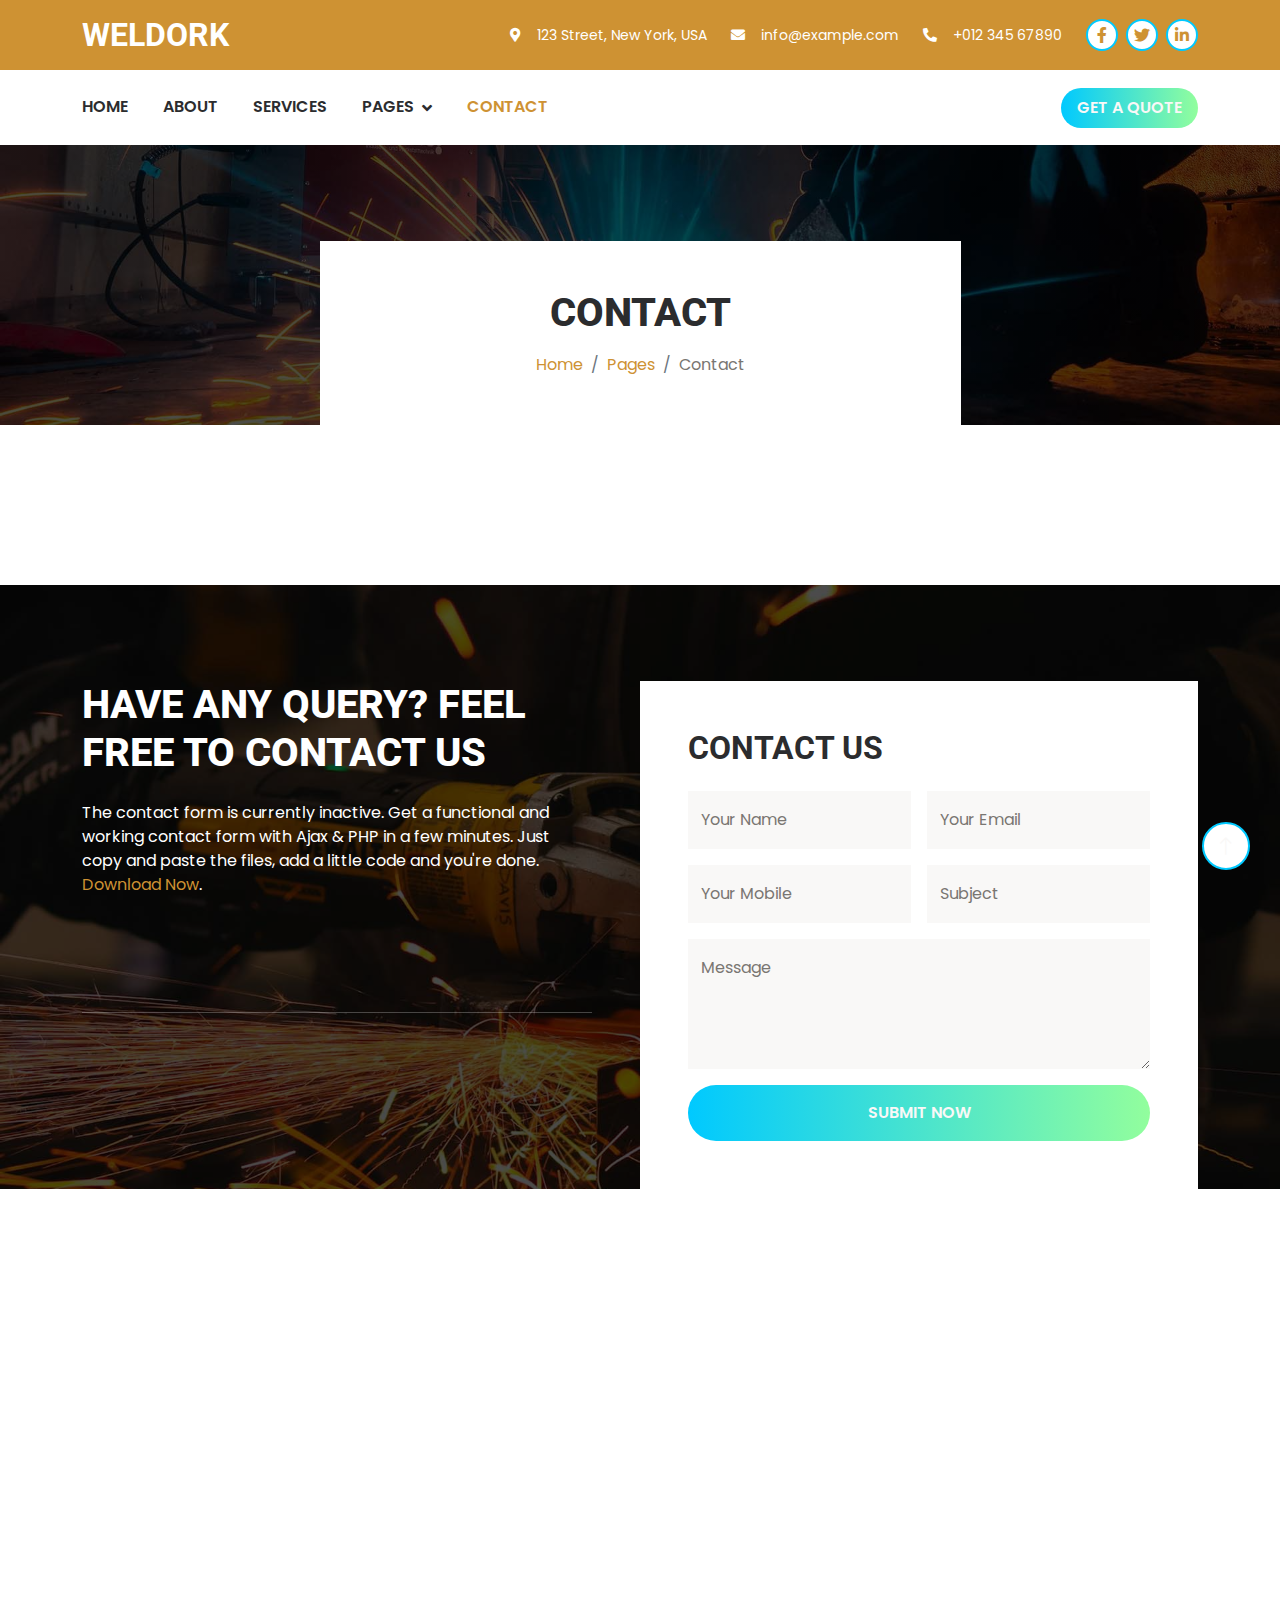
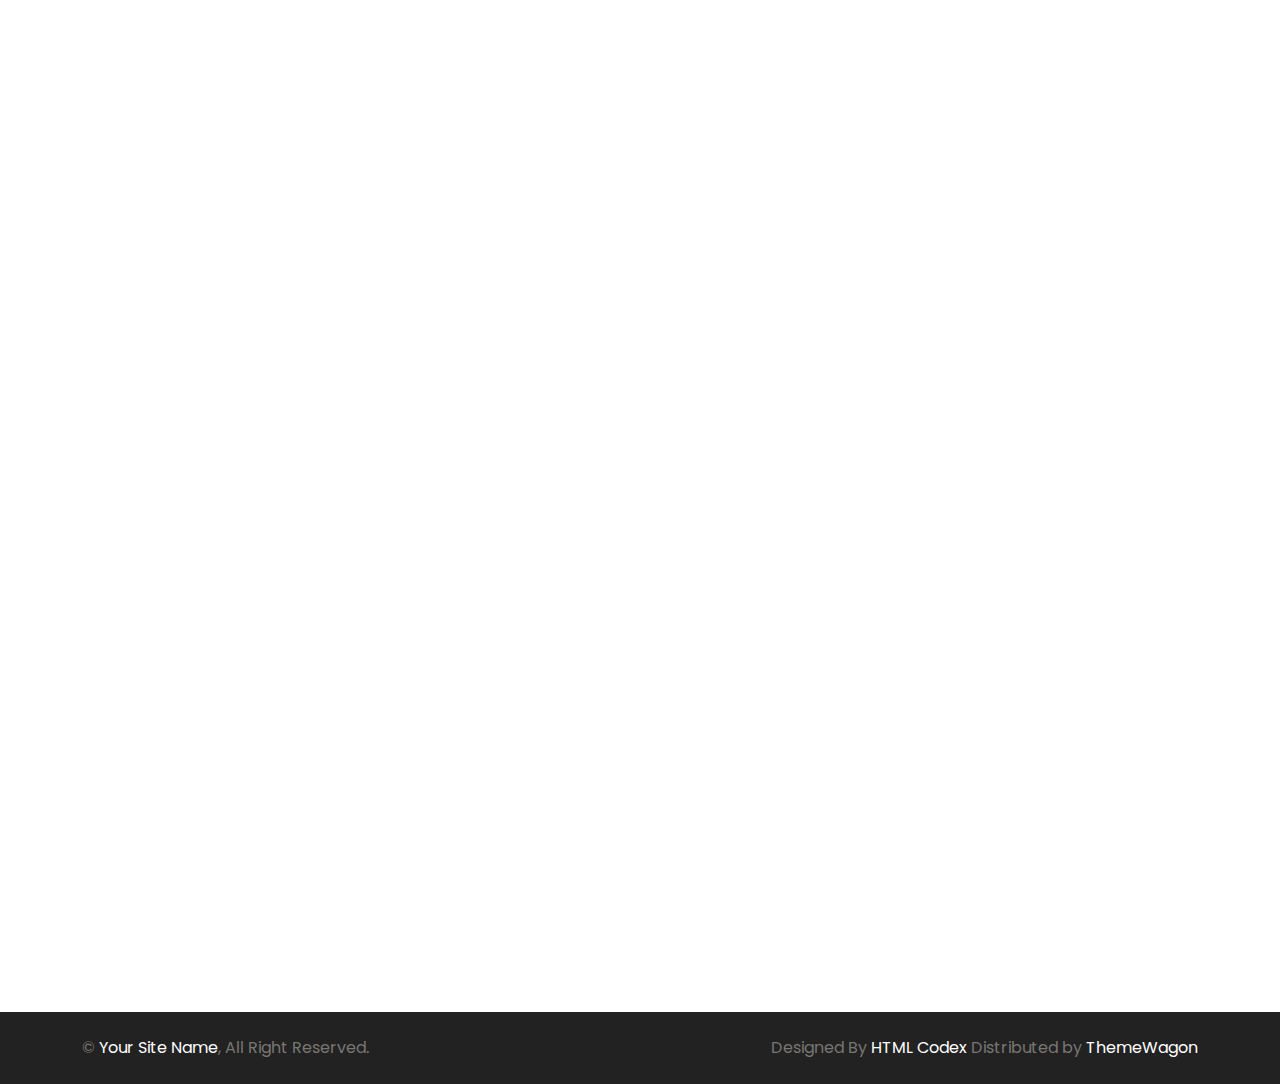
<file: contact.html>
<!DOCTYPE html>
<html lang="en">

<head>
    <meta charset="utf-8">
    <title>WELDORK - Welding Website Template</title>
    <meta content="width=device-width, initial-scale=1.0" name="viewport">
    <meta content="" name="keywords">
    <meta content="" name="description">

    <!-- Favicon -->
    <link href="img/favicon.ico" rel="icon">

    <!-- Google Web Fonts -->
    <link rel="preconnect" href="https://fonts.googleapis.com">
    <link rel="preconnect" href="https://fonts.gstatic.com" crossorigin>
    <link href="https://fonts.googleapis.com/css2?family=Poppins:wght@400;600&family=Roboto:wght@700;800&display=swap"
        rel="stylesheet">

    <!-- Icon Font Stylesheet -->
    <link href="https://cdnjs.cloudflare.com/ajax/libs/font-awesome/5.10.0/css/all.min.css" rel="stylesheet">
    <link rel="stylesheet" href="https://cdn.jsdelivr.net/npm/bootstrap-icons@1.10.4/font/bootstrap-icons.css">

    <!-- Libraries Stylesheet -->
    <link href="lib/animate/animate.min.css" rel="stylesheet">
    <link href="lib/owlcarousel/assets/owl.carousel.min.css" rel="stylesheet">

    <!-- Customized Bootstrap Stylesheet -->
    <link href="css/bootstrap.min.css" rel="stylesheet">

    <!-- Template Stylesheet -->
    <link href="css/style.css" rel="stylesheet">
</head>

<body>
    <!-- Spinner Start -->
    <div id="spinner"
        class="show bg-white position-fixed translate-middle w-100 vh-100 top-50 start-50 d-flex align-items-center justify-content-center">
        <div class="spinner-border text-primary" role="status" style="width: 3rem; height: 3rem;"></div>
    </div>
    <!-- Spinner End -->


    <!-- Topbar Start -->
    <div class="container-fluid bg-primary text-white d-none d-lg-flex wow fadeIn" data-wow-delay="0.1s">
        <div class="container py-3">
            <div class="d-flex align-items-center">
                <a href="index.html">
                    <h2 class="text-white fw-bold m-0">WELDORK</h2>
                </a>
                <div class="ms-auto d-flex align-items-center">
                    <small class="ms-4"><i class="fa fa-map-marker-alt me-3"></i>123 Street, New York, USA</small>
                    <small class="ms-4"><i class="fa fa-envelope me-3"></i>info@example.com</small>
                    <small class="ms-4"><i class="fa fa-phone-alt me-3"></i>+012 345 67890</small>
                    <div class="ms-3 d-flex">
                        <a class="btn btn-sm-square btn-light text-primary ms-2" href=""><i
                                class="fab fa-facebook-f"></i></a>
                        <a class="btn btn-sm-square btn-light text-primary ms-2" href=""><i
                                class="fab fa-twitter"></i></a>
                        <a class="btn btn-sm-square btn-light text-primary ms-2" href=""><i
                                class="fab fa-linkedin-in"></i></a>
                    </div>
                </div>
            </div>
        </div>
    </div>
    <!-- Topbar End -->


    <!-- Navbar Start -->
    <div class="container-fluid bg-white sticky-top wow fadeIn" data-wow-delay="0.1s">
        <div class="container">
            <nav class="navbar navbar-expand-lg bg-white navbar-light p-lg-0">
                <a href="index.html" class="navbar-brand d-lg-none">
                    <h1 class="fw-bold m-0">WELDORK</h1>
                </a>
                <button type="button" class="navbar-toggler me-0" data-bs-toggle="collapse"
                    data-bs-target="#navbarCollapse">
                    <span class="navbar-toggler-icon"></span>
                </button>
                <div class="collapse navbar-collapse" id="navbarCollapse">
                    <div class="navbar-nav">
                        <a href="index.html" class="nav-item nav-link">Home</a>
                        <a href="about.html" class="nav-item nav-link">About</a>
                        <a href="service.html" class="nav-item nav-link">Services</a>
                        <div class="nav-item dropdown">
                            <a href="#" class="nav-link dropdown-toggle" data-bs-toggle="dropdown">Pages</a>
                            <div class="dropdown-menu bg-light rounded-0 rounded-bottom m-0">
                                <a href="feature.html" class="dropdown-item">Features</a>
                                <a href="team.html" class="dropdown-item">Our Team</a>
                                <a href="testimonial.html" class="dropdown-item">Testimonial</a>
                                <a href="appoinment.html" class="dropdown-item">Appoinment</a>
                                <a href="404.html" class="dropdown-item">404 Page</a>
                            </div>
                        </div>
                        <a href="contact.html" class="nav-item nav-link active">Contact</a>
                    </div>
                    <div class="ms-auto d-none d-lg-block">
                        <a href="" class="btn btn-primary py-2 px-3">Get A Quote</a>
                    </div>
                </div>
            </nav>
        </div>
    </div>
    <!-- Navbar End -->


    <!-- Page Header Start -->
    <div class="container-fluid page-header pt-5 mb-6 wow fadeIn" data-wow-delay="0.1s">
        <div class="container text-center pt-5">
            <div class="row justify-content-center">
                <div class="col-lg-7">
                    <div class="bg-white p-5">
                        <h1 class="display-6 text-uppercase mb-3 animated slideInDown">Contact</h1>
                        <nav aria-label="breadcrumb animated slideInDown">
                            <ol class="breadcrumb justify-content-center mb-0">
                                <li class="breadcrumb-item"><a href="#">Home</a></li>
                                <li class="breadcrumb-item"><a href="#">Pages</a></li>
                                <li class="breadcrumb-item" aria-current="page">Contact</li>
                            </ol>
                        </nav>
                    </div>
                </div>
            </div>
        </div>
    </div>
    <!-- Page Header End -->


    <!-- Contact Start -->
    <div class="pt-6 pb-6">
        <div class="container-fluid appoinment py-5 wow fadeIn" data-wow-delay="0.1s">
            <div class="container pt-5">
                <div class="row gy-5 gx-0">
                    <div class="col-lg-6 pe-lg-5 wow fadeIn" data-wow-delay="0.3s">
                        <h1 class="display-6 text-uppercase text-white mb-4">Have Any Query? Feel Free To Contact Us
                        </h1>
                        <p class="text-white mb-5 wow fadeIn" data-wow-delay="0.4s">The contact form is currently inactive. Get a functional and working contact form with Ajax & PHP in a few minutes. Just copy and paste the files, add a little code and you're done. <a href="https://htmlcodex.com/contact-form">Download Now</a>.</p>
                        <div class="d-flex align-items-start wow fadeIn" data-wow-delay="0.5s">
                            <div class="btn-lg-square bg-white">
                                <i class="bi bi-envelope-at text-dark fs-3"></i>
                            </div>
                            <div class="ms-3">
                                <h6 class="text-white text-uppercase">Mail Us</h6>
                                <span class="text-white">info@example.com</span>
                            </div>
                        </div>
                        <hr class="bg-body">
                        <div class="d-flex align-items-start wow fadeIn" data-wow-delay="0.6s">
                            <div class="btn-lg-square bg-white">
                                <i class="bi bi-telephone text-dark fs-3"></i>
                            </div>
                            <div class="ms-3">
                                <h6 class="text-white text-uppercase">Call Us</h6>
                                <span class="text-white">+012 345 67890</span>
                            </div>
                        </div>
                    </div>
                    <div class="col-lg-6 mb-n5 wow fadeIn" data-wow-delay="0.7s">
                        <div class="bg-white p-5">
                            <h2 class="text-uppercase mb-4">Contact Us</h2>
                            <div class="row g-3">
                                <div class="col-sm-6">
                                    <div class="form-floating">
                                        <input type="text" class="form-control border-0 bg-light" id="name" placeholder="Your Name">
                                        <label for="name">Your Name</label>
                                    </div>
                                </div>
                                <div class="col-sm-6">
                                    <div class="form-floating">
                                        <input type="email" class="form-control border-0 bg-light" id="mail" placeholder="Your Email">
                                        <label for="mail">Your Email</label>
                                    </div>
                                </div>
                                <div class="col-sm-6">
                                    <div class="form-floating">
                                        <input type="text" class="form-control border-0 bg-light" id="mobile" placeholder="Your Mobile">
                                        <label for="mobile">Your Mobile</label>
                                    </div>
                                </div>
                                <div class="col-sm-6">
                                    <div class="form-floating">
                                        <input type="text" class="form-control border-0 bg-light" id="subject" placeholder="Subject">
                                        <label for="subject">Subject</label>
                                    </div>
                                </div>
                                <div class="col-12">
                                    <div class="form-floating">
                                        <textarea class="form-control border-0 bg-light" placeholder="Leave a message here" id="message"
                                            style="height: 130px"></textarea>
                                        <label for="message">Message</label>
                                    </div>
                                </div>
                                <div class="col-12 text-center">
                                    <button class="btn btn-primary w-100 py-3" type="submit">Submit Now</button>
                                </div>
                            </div>
                        </div>
                    </div>
                </div>
            </div>
        </div>
        <div class="container-fluid px-0 wow fadeInUp" data-wow-delay="0.5s">
            <iframe class="w-100 h-100"
            src="https://www.google.com/maps/embed?pb=!1m18!1m12!1m3!1d3001156.4288297426!2d-78.01371936852176!3d42.72876761954724!2m3!1f0!2f0!3f0!3m2!1i1024!2i768!4f13.1!3m3!1m2!1s0x4ccc4bf0f123a5a9%3A0xddcfc6c1de189567!2sNew%20York%2C%20USA!5e0!3m2!1sen!2sbd!4v1603794290143!5m2!1sen!2sbd"
            frameborder="0" style="min-height: 500px; border:0;" allowfullscreen="" aria-hidden="false"
            tabindex="0"></iframe>
        </div>
    </div>
    <!-- Contact End -->


    <!-- Newsletter Start -->
    <div class="container-fluid newsletter mt-6 wow fadeIn" data-wow-delay="0.1s">
        <div class="container pb-5">
            <div class="bg-white p-5 mb-5">
                <div class="row g-5">
                    <div class="col-md-6 wow fadeIn" data-wow-delay="0.3s">
                        <h1 class="display-6 text-uppercase mb-4">Newsletter</h1>
                        <div class="d-flex">
                            <i class="far fa-envelope-open fa-3x text-primary me-4"></i>
                            <p class="fs-5 fst-italic mb-0">Dolores sed duo clita tempor justo dolor et stet lorem kasd labore lorem ipsum.</p>
                        </div>
                    </div>
                    <div class="col-md-6 wow fadeIn" data-wow-delay="0.5s">
                        <div class="form-floating mb-3">
                            <input type="email" class="form-control border-0 bg-light" id="mail" placeholder="Your Email">
                            <label for="mail">Your Email</label>
                        </div>
                        <button class="btn btn-primary w-100 py-3" type="submit">Submit Now</button>
                    </div>
                </div>
            </div>
        </div>
    </div>
    <!-- Newsletter End -->


    <!-- Footer Start -->
    <div class="container-fluid bg-dark footer py-5 wow fadeIn" data-wow-delay="0.1s">
        <div class="container py-5">
            <div class="row g-5">
                <div class="col-lg-3 col-md-6">
                    <h5 class="text-uppercase text-light mb-4">Our Office</h5>
                    <p class="mb-2"><i class="fa fa-map-marker-alt text-primary me-3"></i>123 Street, New York, USA</p>
                    <p class="mb-2"><i class="fa fa-phone-alt text-primary me-3"></i>+012 345 67890</p>
                    <p class="mb-2"><i class="fa fa-envelope text-primary me-3"></i>info@example.com</p>
                    <div class="d-flex pt-3">
                        <a class="btn btn-square btn-light me-2" href=""><i
                                class="fab fa-twitter"></i></a>
                        <a class="btn btn-square btn-light me-2" href=""><i
                                class="fab fa-facebook-f"></i></a>
                        <a class="btn btn-square btn-light me-2" href=""><i
                                class="fab fa-youtube"></i></a>
                        <a class="btn btn-square btn-light me-2" href=""><i
                                class="fab fa-linkedin-in"></i></a>
                    </div>
                </div>
                <div class="col-lg-3 col-md-6">
                    <h5 class="text-uppercase text-light mb-4">Quick Links</h5>
                    <a class="btn btn-link" href="">About Us</a>
                    <a class="btn btn-link" href="">Contact Us</a>
                    <a class="btn btn-link" href="">Our Services</a>
                    <a class="btn btn-link" href="">Terms & Condition</a>
                    <a class="btn btn-link" href="">Support</a>
                </div>
                <div class="col-lg-3 col-md-6">
                    <h5 class="text-uppercase text-light mb-4">Business Hours</h5>
                    <p class="text-uppercase mb-0">Monday - Friday</p>
                    <p>09:00 am - 07:00 pm</p>
                    <p class="text-uppercase mb-0">Saturday</p>
                    <p>09:00 am - 12:00 pm</p>
                    <p class="text-uppercase mb-0">Sunday</p>
                    <p>Closed</p>
                </div>
                <div class="col-lg-3 col-md-6">
                    <h5 class="text-uppercase text-light mb-4">Gallery</h5>
                    <div class="row g-1">
                        <div class="col-4">
                            <img class="img-fluid" src="img/service-1.jpg" alt="">
                        </div>
                        <div class="col-4">
                            <img class="img-fluid" src="img/service-2.jpg" alt="">
                        </div>
                        <div class="col-4">
                            <img class="img-fluid" src="img/service-3.jpg" alt="">
                        </div>
                        <div class="col-4">
                            <img class="img-fluid" src="img/service-4.jpg" alt="">
                        </div>
                        <div class="col-4">
                            <img class="img-fluid" src="img/service-5.jpg" alt="">
                        </div>
                        <div class="col-4">
                            <img class="img-fluid" src="img/service-6.jpg" alt="">
                        </div>
                    </div>
                </div>
            </div>
        </div>
    </div>
    <!-- Footer End -->


    <!-- Copyright Start -->
    <div class="container-fluid text-body copyright py-4">
        <div class="container">
            <div class="row">
                <div class="col-md-6 text-center text-md-start mb-3 mb-md-0">
                    &copy; <a class="fw-semi-bold" href="#">Your Site Name</a>, All Right Reserved.
                </div>
                <div class="col-md-6 text-center text-md-end">
                    <!--/*** This template is free as long as you keep the below author’s credit link/attribution link/backlink. ***/-->
                    <!--/*** If you'd like to use the template without the below author’s credit link/attribution link/backlink, ***/-->
                    <!--/*** you can purchase the Credit Removal License from "https://htmlcodex.com/credit-removal". ***/-->
                    Designed By <a class="fw-semi-bold" href="https://htmlcodex.com">HTML Codex</a> Distributed by <a href="https://themewagon.com" target="_blank">ThemeWagon</a></a>
                </div>
            </div>
        </div>
    </div>
    <!-- Copyright End -->


    <!-- Back to Top -->
    <a href="#" class="btn btn-lg btn-primary btn-lg-square back-to-top"><i
            class="bi bi-arrow-up"></i></a>


    <!-- JavaScript Libraries -->
    <script src="https://ajax.googleapis.com/ajax/libs/jquery/3.6.1/jquery.min.js"></script>
    <script src="https://cdn.jsdelivr.net/npm/bootstrap@5.0.0/dist/js/bootstrap.bundle.min.js"></script>
    <script src="lib/wow/wow.min.js"></script>
    <script src="lib/easing/easing.min.js"></script>
    <script src="lib/waypoints/waypoints.min.js"></script>
    <script src="lib/counterup/counterup.min.js"></script>
    <script src="lib/owlcarousel/owl.carousel.min.js"></script>

    <!-- Template Javascript -->
    <script src="js/main.js"></script>
</body>

</html>
</file>
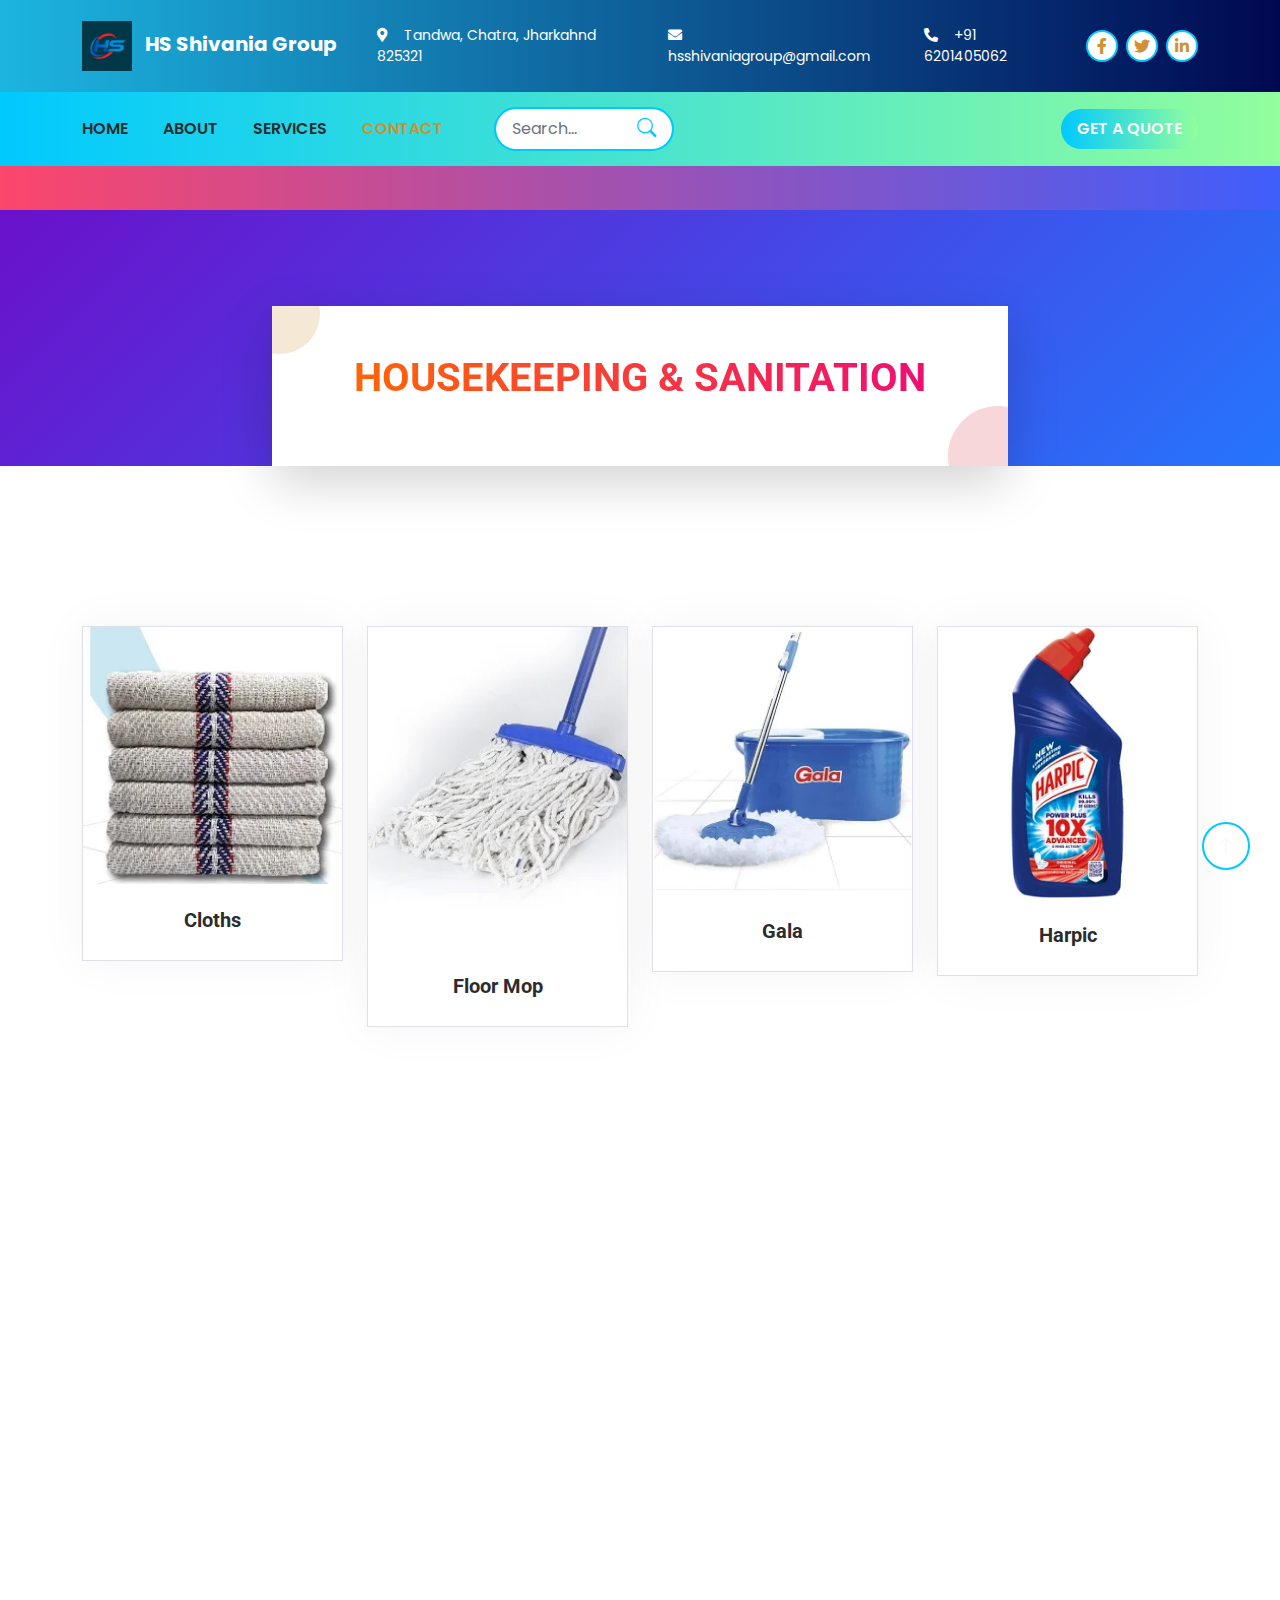
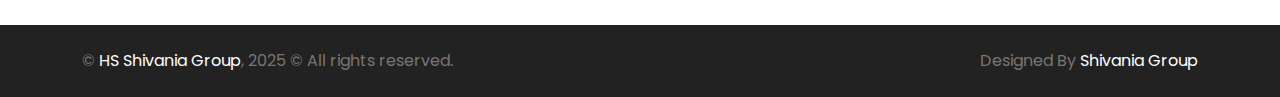
<file: Door_windows.html>
<!DOCTYPE html>
<html lang="en">

<head>
    <meta charset="utf-8">
    <title>Hs shivania Group</title>
    <meta content="width=device-width, initial-scale=1.0" name="viewport">
    <meta content="" name="keywords">
    <meta content="" name="description">

    <!-- Favicon -->
    <link href="img/favicon.ico" rel="icon">

    <!-- Google Web Fonts -->
    <link rel="preconnect" href="https://fonts.googleapis.com">
    <link rel="preconnect" href="https://fonts.gstatic.com" crossorigin>
    <link href="https://fonts.googleapis.com/css2?family=Poppins:wght@400;600&family=Roboto:wght@700;800&display=swap"
        rel="stylesheet">

    <!-- Icon Font Stylesheet -->
    <link href="https://cdnjs.cloudflare.com/ajax/libs/font-awesome/5.10.0/css/all.min.css" rel="stylesheet">
    <link rel="stylesheet" href="https://cdn.jsdelivr.net/npm/bootstrap-icons@1.10.4/font/bootstrap-icons.css">

    <!-- Libraries Stylesheet -->
    <link href="lib/animate/animate.min.css" rel="stylesheet">
    <link href="lib/owlcarousel/assets/owl.carousel.min.css" rel="stylesheet">

    <!-- Customized Bootstrap Stylesheet -->
    <link href="css/bootstrap.min.css" rel="stylesheet">

    <!-- Template Stylesheet -->
    <link href="css/style.css" rel="stylesheet">
    
</head>

<body>
    <!-- Spinner Start -->
    <div id="spinner"
        class="show bg-white position-fixed translate-middle w-100 vh-100 top-50 start-50 d-flex align-items-center justify-content-center">
        <div class="spinner-border text-primary" role="status" style="width: 3rem; height: 3rem;"></div>
    </div>
    <!-- Spinner End -->


    <!-- Topbar Start -->
   <div class="container-fluid topbar-gradient text-white d-none d-lg-flex wow fadeIn" data-wow-delay="0.1s">

        <div class="container py-3">
            <div class="d-flex align-items-center">
                <a href="index.html" class="navbar-brand">
                     <img src="img/shivania.png" alt="WELDORK Logo" style="height: 50px;">
                     <span class="ms-2 fw-bold fs-5 text-white">HS Shivania Group</span>
                </a>

                <div class="ms-auto d-flex align-items-center">
                    <small class="ms-4"><i class="fa fa-map-marker-alt me-3"></i>Tandwa, Chatra, Jharkahnd 825321</small>
                    <small class="ms-4"><i class="fa fa-envelope me-3"></i>hsshivaniagroup@gmail.com</small>
                    <small class="ms-4"><i class="fa fa-phone-alt me-3"></i>+91 6201405062</small>
                    <div class="ms-3 d-flex">
                        <a class="btn btn-sm-square btn-light text-primary ms-2" href=""><i
                                class="fab fa-facebook-f"></i></a>
                        <a class="btn btn-sm-square btn-light text-primary ms-2" href=""><i
                                class="fab fa-twitter"></i></a>
                        <a class="btn btn-sm-square btn-light text-primary ms-2" href=""><i
                                class="fab fa-linkedin-in"></i></a>
                    </div>
                </div>
            </div>
        </div>
    </div>

    <!-- Topbar End -->


    <!-- Navbar Start -->
    <div class="container-fluid navbar-gradient sticky-top wow fadeIn" data-wow-delay="0.1s">
    <div class="container">
        <nav class="navbar navbar-expand-lg navbar-light p-lg-0">
                <a href="index.html" class="navbar-brand d-lg-none">
                    <img src="img/shivania.png" alt="Shivania Logo" style="height: 50px;">
                    <span class="ms-2 fw-bold fs-5 text-white">HS Shivania Group</span>
                </a>
                <button type="button" class="navbar-toggler me-0" data-bs-toggle="collapse"
                    data-bs-target="#navbarCollapse">
                    <span class="navbar-toggler-icon"></span>
                </button>
                <div class="collapse navbar-collapse" id="navbarCollapse">
                    <div class="navbar-nav">
                        <a href="index.html" class="nav-item nav-link">Home</a>
                        <a href="about.html" class="nav-item nav-link">About</a>
                        <a href="service.html" class="nav-item nav-link">Services</a>
                       
                        <a href="contact.html" class="nav-item nav-link active">Contact</a>
                    </div>
                    <!-- 🔍 Search form -->
    <!-- 🔍 Stylish Search -->
<!-- 🔍 Stylish Responsive Search -->
<form class="search-box d-flex ms-lg-3 my-2 my-lg-0" role="search">
    <input class="form-control search-input" type="search" placeholder="Search..." aria-label="Search">
    <button class="btn search-btn" type="submit"><i class="bi bi-search"></i></button>
</form>

                    <div class="ms-auto d-none d-lg-block">
                        <a href="contact.html" class="btn btn-primary py-2 px-3">Get A Quote</a>
                    </div>
                </div>
            </nav>
        </div>
    </div>
    <!-- Navbar End -->
<!-- 🔥 Latest Offer Marquee -->
<!-- 🔥 Latest Offer Marquee -->
<div class="offer-marquee">
  <div class="marquee-wrapper">
<span>🎉 Special Offer: Get 20% OFF on all Welding & Fabrication Services this week! 🔥</span>
<span>🔋 Big Savings: Flat 15% OFF on Industrial Batteries & Power Solutions! ⚡</span>
<span>🧹 Exclusive Deal: Buy Cleaning Products in Bulk & Get Extra 10% Discount! 🧽</span>
<span>🚀 Fast Service: Book Your Project Today & Enjoy Priority Support with On-Time Delivery! ⏱️</span>
<span>💡 Limited Time: Free Consultation for First-Time Clients on OEM & Industrial Solutions! ✨</span>

  </div>
</div>
    <!-- Navbar End -->

    <!-- Page Header Start -->
<div class="container-fluid page-header pt-5 mb-6 wow fadeIn" data-wow-delay="0.1s" style="background: linear-gradient(135deg, #6a11cb, #2575fc);">
    <div class="container text-center pt-5">
        <div class="row justify-content-center">
            <div class="col-lg-8">
                <div class="p-5 bg-white rounded-4 shadow-lg position-relative overflow-hidden">
                    <!-- Animated Heading with Gradient Text -->
                    <h1 class="display-6 text-uppercase mb-3 fw-bold" style="background: linear-gradient(90deg, #ff6a00, #ee0979); -webkit-background-clip: text; color: transparent; animation: slideInDown 1s ease;">
                        Housekeeping & Sanitation
                    </h1>
                    
                  

                    <!-- Decorative Circle -->
                    <span class="position-absolute top-0 start-0 bg-primary rounded-circle" style="width: 80px; height: 80px; opacity: 0.2; transform: translate(-40%, -40%);"></span>
                    <span class="position-absolute bottom-0 end-0 bg-danger rounded-circle" style="width: 100px; height: 100px; opacity: 0.2; transform: translate(40%, 40%);"></span>
                </div>
            </div>
        </div>
    </div>
</div>
<!-- Page Header End -->

<!-- Optional: Animation Keyframes -->
<style>
@keyframes slideInDown {
  0% {
    transform: translateY(-50px);
    opacity: 0;
  }
  100% {
    transform: translateY(0);
    opacity: 1;
  }
}

.breadcrumb-item a:hover {
    color: #2575fc;
    text-decoration: none;
}
</style>


   <!-- Product Gallery Start -->
<div class="container-fluid team pt-6 pb-6">
    <div class="container">
        <div class="row g-4">

            <!-- Product 1 -->
            <div class="col-lg-3 col-md-6 wow fadeInUp" data-wow-delay="0.3s">
                <div class="team-item border rounded overflow-hidden position-relative">
                    <img class="img-fluid w-100" src="img/images/cloths.webp" alt="Product 1">
                    <div class="team-social position-absolute top-50 start-50 translate-middle d-flex gap-2">
                        <a class="btn btn-dark" href="contact.html">Contact Us</a>
                    </div>
                    <div class="text-center p-4">
                        <h5 class="mb-1">Cloths</h5>
                    </div>
                </div>
            </div>

            <!-- Product 2 -->
            <div class="col-lg-3 col-md-6 wow fadeInUp" data-wow-delay="0.4s">
                <div class="team-item border rounded overflow-hidden position-relative">
                    <img class="img-fluid w-100" src="img/images/floortmop.webp" alt="Product 2">
                    <div class="team-social position-absolute top-50 start-50 translate-middle d-flex gap-2">
                        <a class="btn btn-dark" href="contact.html">Contact Us</a>
                    </div>
                    <div class="text-center p-4">
                        <h5 class="mb-1">Floor Mop</h5>
                    </div>
                </div>
            </div>

            <!-- Product 3 -->
            <div class="col-lg-3 col-md-6 wow fadeInUp" data-wow-delay="0.5s">
                <div class="team-item border rounded overflow-hidden position-relative">
                    <img class="img-fluid w-100" src="img/images/gala.webp" alt="Product 3">
                    <div class="team-social position-absolute top-50 start-50 translate-middle d-flex gap-2">
                        <a class="btn btn-dark" href="contact.html">Contact Us</a>
                    </div>
                    <div class="text-center p-4">
                        <h5 class="mb-1">Gala</h5>
                    </div>
                </div>
            </div>

            <!-- Product 4 -->
            <div class="col-lg-3 col-md-6 wow fadeInUp" data-wow-delay="0.6s">
                <div class="team-item border rounded overflow-hidden position-relative">
                    <img class="img-fluid w-100" src="img/images/harpic.webp" alt="Product 4">
                    <div class="team-social position-absolute top-50 start-50 translate-middle d-flex gap-2">
                        <a class="btn btn-dark" href="contact.html">Contact Us</a>
                    </div>
                    <div class="text-center p-4">
                        <h5 class="mb-1">Harpic</h5>
                    </div>
                </div>
            </div>

        </div>
    </div>
</div>
<!-- Product Gallery End -->

<!-- Additional CSS -->
<style>
.team-item {
    transition: transform 0.3s;
}
.team-item:hover {
    transform: scale(1.05);
}
.team-social {
    opacity: 0;
    transition: opacity 0.3s;
}
.team-item:hover .team-social {
    opacity: 1;
}
.btn-dark {
    padding: 0.5rem 1rem;
    border-radius: 0.25rem;
    text-transform: uppercase;
}
</style>


    
  
    <!-- Footer Start -->
    <div class="container-fluid bg-dark footer py-5 wow fadeIn" data-wow-delay="0.1s">
        <div class="container py-5">
            <div class="row g-5">
                <div class="col-lg-3 col-md-6">
                    <h5 class="text-uppercase text-light mb-4">Our Office</h5>
                    <p class="mb-2"><i class="fa fa-map-marker-alt text-primary me-3"></i>Tandwa, Chatra, Jharkahnd 825321</p>
                    <p class="mb-2"><i class="fa fa-phone-alt text-primary me-3"></i>+91 6201405062</p>
                    <i class="fa fa-phone-alt text-primary me-3"></i>+91 9693022023</p>
                    <i class="fa fa-phone-alt text-primary me-3"></i>+91 6206787955</p>
                    <p class="mb-2"><i class="fa fa-envelope text-primary me-3"></i>hsshivaniagroup@gmail.com</p>
                    <div class="d-flex pt-3">
                        <a class="btn btn-square btn-light me-2" href=""><i
                                class="fab fa-twitter"></i></a>
                        <a class="btn btn-square btn-light me-2" href=""><i
                                class="fab fa-facebook-f"></i></a>
                        <a class="btn btn-square btn-light me-2" href=""><i
                                class="fab fa-youtube"></i></a>
                        <a class="btn btn-square btn-light me-2" href=""><i
                                class="fab fa-linkedin-in"></i></a>
                    </div>
                </div>
                <div class="col-lg-3 col-md-6">
                    <h5 class="text-uppercase text-light mb-4">Quick Links</h5>
                    <a class="btn btn-link" href="">About Us</a>
                    <a class="btn btn-link" href="">Contact Us</a>
                    <a class="btn btn-link" href="">Our Services</a>
                    <a class="btn btn-link" href="">Terms & Condition</a>
                    <a class="btn btn-link" href="">Support</a>
                </div>
                <div class="col-lg-3 col-md-6">
                    <h5 class="text-uppercase text-light mb-4">Business Hours</h5>
                    <p class="text-uppercase mb-0">Monday - Friday</p>
                    <p>09:00 am - 07:00 pm</p>
                    <p class="text-uppercase mb-0">Saturday</p>
                    <p>09:00 am - 12:00 pm</p>
                    <p class="text-uppercase mb-0">Sunday</p>
                    <p>Closed</p>
                </div>
                <div class="col-lg-3 col-md-6">
                    <h5 class="text-uppercase text-light mb-4">Gallery</h5>
                    <div class="row g-1">
                        <div class="col-4">
                            <img class="img-fluid" src="img/service-1.jpg" alt="">
                        </div>
                        <div class="col-4">
                            <img class="img-fluid" src="img/service-2.jpg" alt="">
                        </div>
                        <div class="col-4">
                            <img class="img-fluid" src="img/service-3.jpg" alt="">
                        </div>
                        <div class="col-4">
                            <img class="img-fluid" src="img/service-4.jpg" alt="">
                        </div>
                        <div class="col-4">
                            <img class="img-fluid" src="img/service-5.jpg" alt="">
                        </div>
                        <div class="col-4">
                            <img class="img-fluid" src="img/service-6.jpg" alt="">
                        </div>
                    </div>
                </div>
            </div>
        </div>
    </div>
    <!-- Footer End -->


    <!-- Copyright Start -->
    <div class="container-fluid text-body copyright py-4">
        <div class="container">
            <div class="row">
                <div class="col-md-6 text-center text-md-start mb-3 mb-md-0">
                    &copy; <a class="fw-semi-bold" href="#">HS Shivania Group</a>, 2025 © All rights reserved.
                </div>
                <div class="col-md-6 text-center text-md-end">
                    <!--/*** This template is free as long as you keep the below author’s credit link/attribution link/backlink. ***/-->
                    <!--/*** If you'd like to use the template without the below author’s credit link/attribution link/backlink, ***/-->
                    <!--/*** you can purchase the Credit Removal License from "https://htmlcodex.com/credit-removal". ***/-->
                    Designed By <a class="fw-semi-bold" href="https://htmlcodex.com">Shivania Group</a>
                </div>
            </div>
        </div>
    </div>
    <!-- Copyright End -->


    <!-- Back to Top -->
    <a href="#" class="btn btn-lg btn-primary btn-lg-square back-to-top"><i
            class="bi bi-arrow-up"></i></a>


    <!-- JavaScript Libraries -->
    <script src="https://ajax.googleapis.com/ajax/libs/jquery/3.6.1/jquery.min.js"></script>
    <script src="https://cdn.jsdelivr.net/npm/bootstrap@5.0.0/dist/js/bootstrap.bundle.min.js"></script>
    <script src="lib/wow/wow.min.js"></script>
    <script src="lib/easing/easing.min.js"></script>
    <script src="lib/waypoints/waypoints.min.js"></script>
    <script src="lib/counterup/counterup.min.js"></script>
    <script src="lib/owlcarousel/owl.carousel.min.js"></script>

    <!-- Template Javascript -->
    <script src="js/main.js"></script>
</body>

</html>
</file>
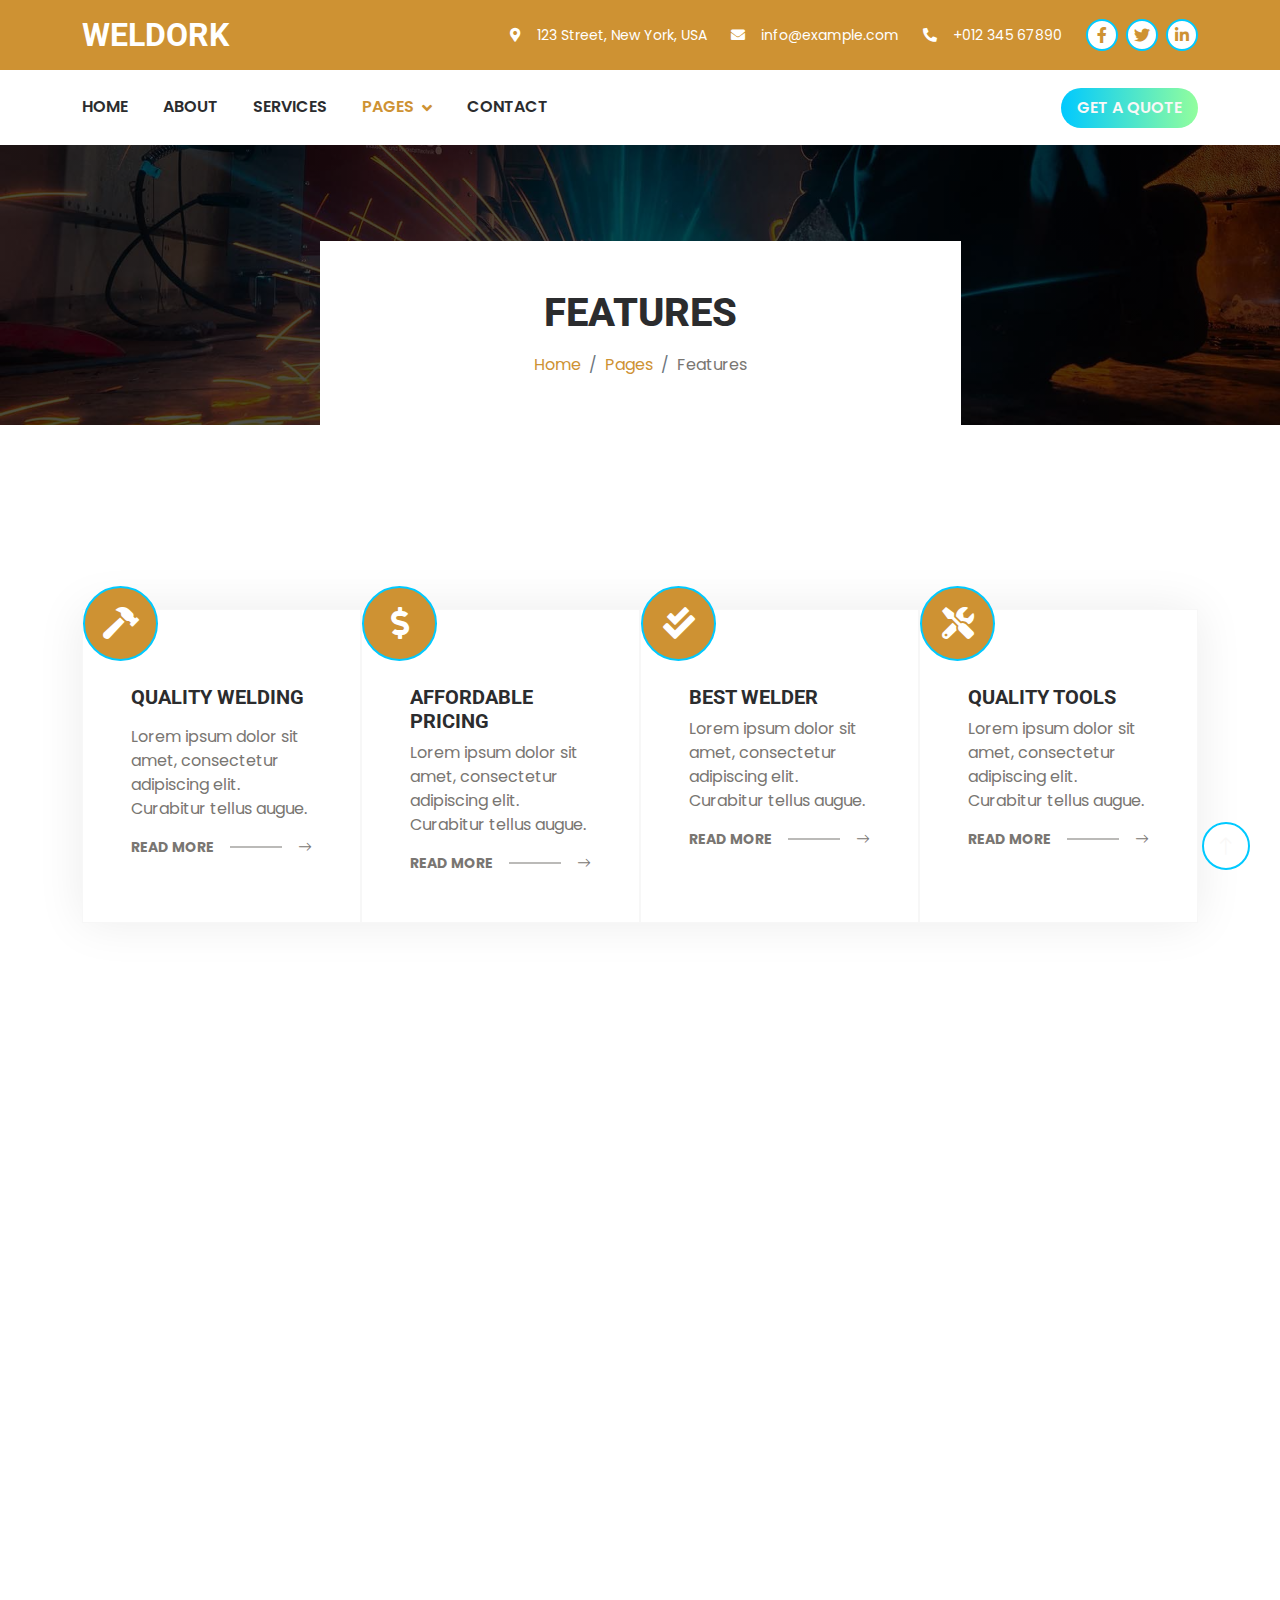
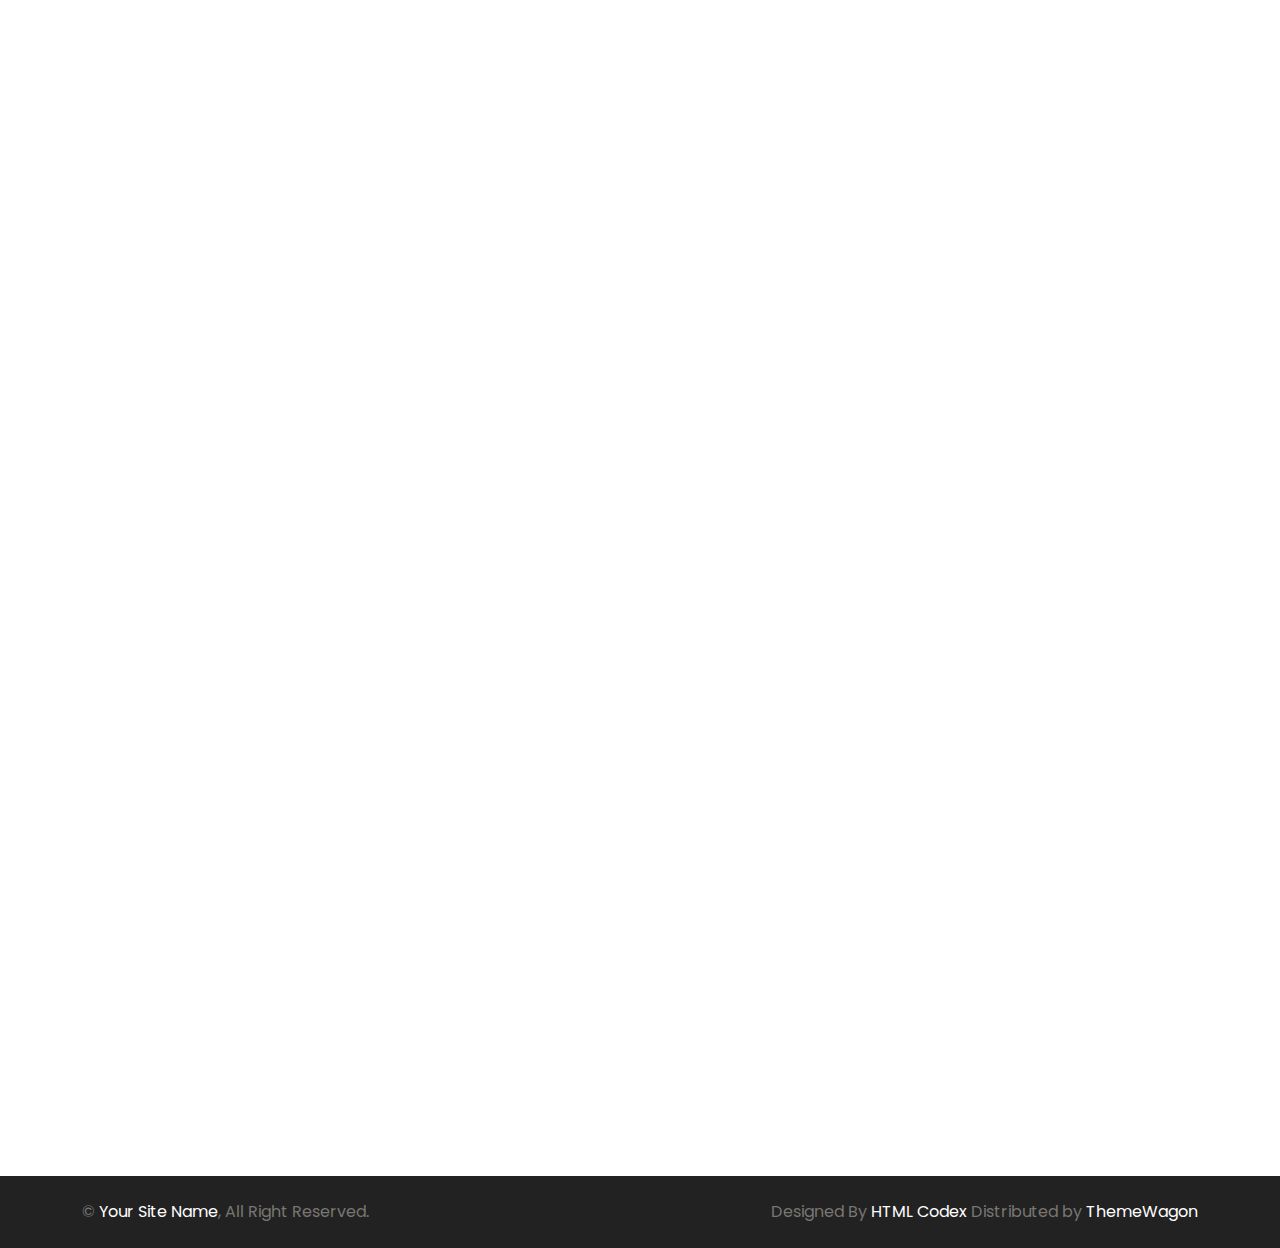
<file: feature.html>
<!DOCTYPE html>
<html lang="en">

<head>
    <meta charset="utf-8">
    <title>WELDORK - Welding Website Template</title>
    <meta content="width=device-width, initial-scale=1.0" name="viewport">
    <meta content="" name="keywords">
    <meta content="" name="description">

    <!-- Favicon -->
    <link href="img/favicon.ico" rel="icon">

    <!-- Google Web Fonts -->
    <link rel="preconnect" href="https://fonts.googleapis.com">
    <link rel="preconnect" href="https://fonts.gstatic.com" crossorigin>
    <link href="https://fonts.googleapis.com/css2?family=Poppins:wght@400;600&family=Roboto:wght@700;800&display=swap"
        rel="stylesheet">

    <!-- Icon Font Stylesheet -->
    <link href="https://cdnjs.cloudflare.com/ajax/libs/font-awesome/5.10.0/css/all.min.css" rel="stylesheet">
    <link rel="stylesheet" href="https://cdn.jsdelivr.net/npm/bootstrap-icons@1.10.4/font/bootstrap-icons.css">

    <!-- Libraries Stylesheet -->
    <link href="lib/animate/animate.min.css" rel="stylesheet">
    <link href="lib/owlcarousel/assets/owl.carousel.min.css" rel="stylesheet">

    <!-- Customized Bootstrap Stylesheet -->
    <link href="css/bootstrap.min.css" rel="stylesheet">

    <!-- Template Stylesheet -->
    <link href="css/style.css" rel="stylesheet">
</head>

<body>
    <!-- Spinner Start -->
    <div id="spinner"
        class="show bg-white position-fixed translate-middle w-100 vh-100 top-50 start-50 d-flex align-items-center justify-content-center">
        <div class="spinner-border text-primary" role="status" style="width: 3rem; height: 3rem;"></div>
    </div>
    <!-- Spinner End -->


    <!-- Topbar Start -->
    <div class="container-fluid bg-primary text-white d-none d-lg-flex wow fadeIn" data-wow-delay="0.1s">
        <div class="container py-3">
            <div class="d-flex align-items-center">
                <a href="index.html">
                    <h2 class="text-white fw-bold m-0">WELDORK</h2>
                </a>
                <div class="ms-auto d-flex align-items-center">
                    <small class="ms-4"><i class="fa fa-map-marker-alt me-3"></i>123 Street, New York, USA</small>
                    <small class="ms-4"><i class="fa fa-envelope me-3"></i>info@example.com</small>
                    <small class="ms-4"><i class="fa fa-phone-alt me-3"></i>+012 345 67890</small>
                    <div class="ms-3 d-flex">
                        <a class="btn btn-sm-square btn-light text-primary ms-2" href=""><i
                                class="fab fa-facebook-f"></i></a>
                        <a class="btn btn-sm-square btn-light text-primary ms-2" href=""><i
                                class="fab fa-twitter"></i></a>
                        <a class="btn btn-sm-square btn-light text-primary ms-2" href=""><i
                                class="fab fa-linkedin-in"></i></a>
                    </div>
                </div>
            </div>
        </div>
    </div>
    <!-- Topbar End -->


    <!-- Navbar Start -->
    <div class="container-fluid bg-white sticky-top wow fadeIn" data-wow-delay="0.1s">
        <div class="container">
            <nav class="navbar navbar-expand-lg bg-white navbar-light p-lg-0">
                <a href="index.html" class="navbar-brand d-lg-none">
                    <h1 class="fw-bold m-0">WELDORK</h1>
                </a>
                <button type="button" class="navbar-toggler me-0" data-bs-toggle="collapse"
                    data-bs-target="#navbarCollapse">
                    <span class="navbar-toggler-icon"></span>
                </button>
                <div class="collapse navbar-collapse" id="navbarCollapse">
                    <div class="navbar-nav">
                        <a href="index.html" class="nav-item nav-link">Home</a>
                        <a href="about.html" class="nav-item nav-link">About</a>
                        <a href="service.html" class="nav-item nav-link">Services</a>
                        <div class="nav-item dropdown">
                            <a href="#" class="nav-link dropdown-toggle active" data-bs-toggle="dropdown">Pages</a>
                            <div class="dropdown-menu bg-light rounded-0 rounded-bottom m-0">
                                <a href="feature.html" class="dropdown-item active">Features</a>
                                <a href="team.html" class="dropdown-item">Our Team</a>
                                <a href="testimonial.html" class="dropdown-item">Testimonial</a>
                                <a href="appoinment.html" class="dropdown-item">Appoinment</a>
                                <a href="404.html" class="dropdown-item">404 Page</a>
                            </div>
                        </div>
                        <a href="contact.html" class="nav-item nav-link">Contact</a>
                    </div>
                    <div class="ms-auto d-none d-lg-block">
                        <a href="" class="btn btn-primary py-2 px-3">Get A Quote</a>
                    </div>
                </div>
            </nav>
        </div>
    </div>
    <!-- Navbar End -->


    <!-- Page Header Start -->
    <div class="container-fluid page-header pt-5 mb-6 wow fadeIn" data-wow-delay="0.1s">
        <div class="container text-center pt-5">
            <div class="row justify-content-center">
                <div class="col-lg-7">
                    <div class="bg-white p-5">
                        <h1 class="display-6 text-uppercase mb-3 animated slideInDown">Features</h1>
                        <nav aria-label="breadcrumb animated slideInDown">
                            <ol class="breadcrumb justify-content-center mb-0">
                                <li class="breadcrumb-item"><a href="#">Home</a></li>
                                <li class="breadcrumb-item"><a href="#">Pages</a></li>
                                <li class="breadcrumb-item" aria-current="page">Features</li>
                            </ol>
                        </nav>
                    </div>
                </div>
            </div>
        </div>
    </div>
    <!-- Page Header End -->


    <!-- Features Start -->
    <div class="container-fluid pt-6 pb-6">
        <div class="container pt-4">
            <div class="row g-0 feature-row wow fadeIn" data-wow-delay="0.1s">
                <div class="col-md-6 col-lg-3 wow fadeIn" data-wow-delay="0.3s">
                    <div class="feature-item border h-100">
                        <div class="feature-icon btn-xxl-square bg-primary mb-4 mt-n4">
                            <i class="fa fa-hammer fa-2x text-white"></i>
                        </div>
                        <div class="p-5 pt-0">
                            <h5 class="text-uppercase mb-3">Quality Welding</h5>
                            <p>Lorem ipsum dolor sit amet, consectetur adipiscing elit. Curabitur tellus augue.</p>
                            <a class="position-relative text-body text-uppercase small d-flex justify-content-between"
                                href="#"><b class="bg-white pe-3">Read More</b> <i
                                    class="bi bi-arrow-right bg-white ps-3"></i></a>
                        </div>
                    </div>
                </div>
                <div class="col-md-6 col-lg-3 wow fadeIn" data-wow-delay="0.4s">
                    <div class="feature-item border h-100">
                        <div class="feature-icon btn-xxl-square bg-primary mb-4 mt-n4">
                            <i class="fa fa-dollar-sign fa-2x text-white"></i>
                        </div>
                        <div class="p-5 pt-0">
                            <h5 class="text-uppercase">Affordable Pricing</h5>
                            <p>Lorem ipsum dolor sit amet, consectetur adipiscing elit. Curabitur tellus augue.</p>
                            <a class="position-relative text-body text-uppercase small d-flex justify-content-between"
                                href="#"><b class="bg-white pe-3">Read More</b> <i
                                    class="bi bi-arrow-right bg-white ps-3"></i></a>
                        </div>
                    </div>
                </div>
                <div class="col-md-6 col-lg-3 wow fadeIn" data-wow-delay="0.5s">
                    <div class="feature-item border h-100">
                        <div class="feature-icon btn-xxl-square bg-primary mb-4 mt-n4">
                            <i class="fa fa-check-double fa-2x text-white"></i>
                        </div>
                        <div class="p-5 pt-0">
                            <h5 class="text-uppercase">Best Welder</h5>
                            <p>Lorem ipsum dolor sit amet, consectetur adipiscing elit. Curabitur tellus augue.</p>
                            <a class="position-relative text-body text-uppercase small d-flex justify-content-between"
                                href="#"><b class="bg-white pe-3">Read More</b> <i
                                    class="bi bi-arrow-right bg-white ps-3"></i></a>
                        </div>
                    </div>
                </div>
                <div class="col-md-6 col-lg-3 wow fadeIn" data-wow-delay="0.6s">
                    <div class="feature-item border h-100">
                        <div class="feature-icon btn-xxl-square bg-primary mb-4 mt-n4">
                            <i class="fa fa-tools fa-2x text-white"></i>
                        </div>
                        <div class="p-5 pt-0">
                            <h5 class="text-uppercase">Quality Tools</h5>
                            <p>Lorem ipsum dolor sit amet, consectetur adipiscing elit. Curabitur tellus augue.</p>
                            <a class="position-relative text-body text-uppercase small d-flex justify-content-between"
                                href="#"><b class="bg-white pe-3">Read More</b> <i
                                    class="bi bi-arrow-right bg-white ps-3"></i></a>
                        </div>
                    </div>
                </div>
            </div>
        </div>
    </div>
    <!-- Features End -->


    <!-- Features Start -->
    <div class="pb-6">
        <div class="container-fluid feature mt-6 wow fadeIn" data-wow-delay="0.1s">
            <div class="container">
                <div class="row g-0 justify-content-end">
                    <div class="col-lg-6 pt-5">
                        <div class="mt-5">
                            <h1 class="display-6 text-white text-uppercase mb-4 wow fadeIn" data-wow-delay="0.3s">Why You should Choose Our welding Services</h1>
                            <p class="text-light mb-4 wow fadeIn" data-wow-delay="0.4s">Lorem ipsum dolor sit amet,
                                consectetur adipiscing elit. Curabitur tellus augue, iaculis id elit eget, ultrices pulvinar
                                tortor. Quisque vel lorem porttitor, malesuada arcu quis, fringilla risus. Pellentesque eu
                                consequat augue.</p>
                            <div class="row g-4 pt-2 mb-4">
                                <div class="col-sm-6 wow fadeIn" data-wow-delay="0.4s">
                                    <div class="flex-column text-center border border-5 border-primary p-5">
                                        <h1 class="text-white" data-toggle="counter-up">9999</h1>
                                        <p class="text-white text-uppercase mb-0">Satisfied Clients</p>
                                    </div>
                                </div>
                                <div class="col-sm-6 wow fadeIn" data-wow-delay="0.5s">
                                    <div class="flex-column text-center border border-5 border-primary p-5">
                                        <h1 class="text-white" data-toggle="counter-up">9999</h1>
                                        <p class="text-white text-uppercase mb-0">Complete Projects</p>
                                    </div>
                                </div>
                            </div>
                            <div class="border border-5 border-primary border-bottom-0 p-5">
                                <div class="experience mb-4 wow fadeIn" data-wow-delay="0.6s">
                                    <div class="d-flex justify-content-between mb-2">
                                        <span class="text-white text-uppercase">Experience</span>
                                        <span class="text-white">90%</span>
                                    </div>
                                    <div class="progress">
                                        <div class="progress-bar bg-primary" role="progressbar" aria-valuenow="90"
                                            aria-valuemin="0" aria-valuemax="100"></div>
                                    </div>
                                </div>
                                <div class="experience wow fadeIn" data-wow-delay="0.7s">
                                    <div class="d-flex justify-content-between mb-2">
                                        <span class="text-white text-uppercase">Work Done</span>
                                        <span class="text-white">95%</span>
                                    </div>
                                    <div class="progress">
                                        <div class="progress-bar bg-primary" role="progressbar" aria-valuenow="95"
                                            aria-valuemin="0" aria-valuemax="100"></div>
                                    </div>
                                </div>
                            </div>
                        </div>
                    </div>
                </div>
            </div>
        </div>
    </div>
    <!-- Features End -->

    
    <!-- Newsletter Start -->
    <div class="container-fluid newsletter mt-6 wow fadeIn" data-wow-delay="0.1s">
        <div class="container pb-5">
            <div class="bg-white p-5 mb-5">
                <div class="row g-5">
                    <div class="col-md-6 wow fadeIn" data-wow-delay="0.3s">
                        <h1 class="display-6 text-uppercase mb-4">Newsletter</h1>
                        <div class="d-flex">
                            <i class="far fa-envelope-open fa-3x text-primary me-4"></i>
                            <p class="fs-5 fst-italic mb-0">Dolores sed duo clita tempor justo dolor et stet lorem kasd labore lorem ipsum.</p>
                        </div>
                    </div>
                    <div class="col-md-6 wow fadeIn" data-wow-delay="0.5s">
                        <div class="form-floating mb-3">
                            <input type="email" class="form-control border-0 bg-light" id="mail" placeholder="Your Email">
                            <label for="mail">Your Email</label>
                        </div>
                        <button class="btn btn-primary w-100 py-3" type="submit">Submit Now</button>
                    </div>
                </div>
            </div>
        </div>
    </div>
    <!-- Newsletter End -->


    <!-- Footer Start -->
    <div class="container-fluid bg-dark footer py-5 wow fadeIn" data-wow-delay="0.1s">
        <div class="container py-5">
            <div class="row g-5">
                <div class="col-lg-3 col-md-6">
                    <h5 class="text-uppercase text-light mb-4">Our Office</h5>
                    <p class="mb-2"><i class="fa fa-map-marker-alt text-primary me-3"></i>123 Street, New York, USA</p>
                    <p class="mb-2"><i class="fa fa-phone-alt text-primary me-3"></i>+012 345 67890</p>
                    <p class="mb-2"><i class="fa fa-envelope text-primary me-3"></i>info@example.com</p>
                    <div class="d-flex pt-3">
                        <a class="btn btn-square btn-light me-2" href=""><i
                                class="fab fa-twitter"></i></a>
                        <a class="btn btn-square btn-light me-2" href=""><i
                                class="fab fa-facebook-f"></i></a>
                        <a class="btn btn-square btn-light me-2" href=""><i
                                class="fab fa-youtube"></i></a>
                        <a class="btn btn-square btn-light me-2" href=""><i
                                class="fab fa-linkedin-in"></i></a>
                    </div>
                </div>
                <div class="col-lg-3 col-md-6">
                    <h5 class="text-uppercase text-light mb-4">Quick Links</h5>
                    <a class="btn btn-link" href="">About Us</a>
                    <a class="btn btn-link" href="">Contact Us</a>
                    <a class="btn btn-link" href="">Our Services</a>
                    <a class="btn btn-link" href="">Terms & Condition</a>
                    <a class="btn btn-link" href="">Support</a>
                </div>
                <div class="col-lg-3 col-md-6">
                    <h5 class="text-uppercase text-light mb-4">Business Hours</h5>
                    <p class="text-uppercase mb-0">Monday - Friday</p>
                    <p>09:00 am - 07:00 pm</p>
                    <p class="text-uppercase mb-0">Saturday</p>
                    <p>09:00 am - 12:00 pm</p>
                    <p class="text-uppercase mb-0">Sunday</p>
                    <p>Closed</p>
                </div>
                <div class="col-lg-3 col-md-6">
                    <h5 class="text-uppercase text-light mb-4">Gallery</h5>
                    <div class="row g-1">
                        <div class="col-4">
                            <img class="img-fluid" src="img/service-1.jpg" alt="">
                        </div>
                        <div class="col-4">
                            <img class="img-fluid" src="img/service-2.jpg" alt="">
                        </div>
                        <div class="col-4">
                            <img class="img-fluid" src="img/service-3.jpg" alt="">
                        </div>
                        <div class="col-4">
                            <img class="img-fluid" src="img/service-4.jpg" alt="">
                        </div>
                        <div class="col-4">
                            <img class="img-fluid" src="img/service-5.jpg" alt="">
                        </div>
                        <div class="col-4">
                            <img class="img-fluid" src="img/service-6.jpg" alt="">
                        </div>
                    </div>
                </div>
            </div>
        </div>
    </div>
    <!-- Footer End -->


    <!-- Copyright Start -->
    <div class="container-fluid text-body copyright py-4">
        <div class="container">
            <div class="row">
                <div class="col-md-6 text-center text-md-start mb-3 mb-md-0">
                    &copy; <a class="fw-semi-bold" href="#">Your Site Name</a>, All Right Reserved.
                </div>
                <div class="col-md-6 text-center text-md-end">
                    <!--/*** This template is free as long as you keep the below author’s credit link/attribution link/backlink. ***/-->
                    <!--/*** If you'd like to use the template without the below author’s credit link/attribution link/backlink, ***/-->
                    <!--/*** you can purchase the Credit Removal License from "https://htmlcodex.com/credit-removal". ***/-->
                    Designed By <a class="fw-semi-bold" href="https://htmlcodex.com">HTML Codex</a> Distributed by <a href="https://themewagon.com" target="_blank">ThemeWagon</a></a>
                </div>
            </div>
        </div>
    </div>
    <!-- Copyright End -->


    <!-- Back to Top -->
    <a href="#" class="btn btn-lg btn-primary btn-lg-square back-to-top"><i
            class="bi bi-arrow-up"></i></a>


    <!-- JavaScript Libraries -->
    <script src="https://ajax.googleapis.com/ajax/libs/jquery/3.6.1/jquery.min.js"></script>
    <script src="https://cdn.jsdelivr.net/npm/bootstrap@5.0.0/dist/js/bootstrap.bundle.min.js"></script>
    <script src="lib/wow/wow.min.js"></script>
    <script src="lib/easing/easing.min.js"></script>
    <script src="lib/waypoints/waypoints.min.js"></script>
    <script src="lib/counterup/counterup.min.js"></script>
    <script src="lib/owlcarousel/owl.carousel.min.js"></script>

    <!-- Template Javascript -->
    <script src="js/main.js"></script>
</body>

</html>
</file>
<file: css/style.css>
/********** Template CSS **********/

/* Make all buttons rounded consistently */
.btn,
.btn-square,
.btn-sm-square,
.btn-lg-square,
.btn-xl-square,
.btn-xxl-square {
    border-radius: 30px !important;  /* pill-style rounded corners */
}

.btn-primary {
    background: linear-gradient(90deg, #00C9FF, #92FE9D);
    color: #fff;
    border: none;
}

.btn-primary:hover {
    background: linear-gradient(90deg, #92FE9D, #00C9FF);
    color: #fff;
}
.btn-outline-primary {
    border: 2px solid #00C9FF;
    color: #00C9FF;
    background: transparent;
}

.btn-outline-primary:hover {
    background: linear-gradient(90deg, #00C9FF, #c6fe92);
    color: #fff;
}
.btn-icon {
    background: #fff;
    color: #00C9FF;
    border-radius: 50%;
    border: 2px solid #00C9FF;
    width: 40px;
    height: 40px;
    display: flex;
    align-items: center;
    justify-content: center;
}

.btn-icon:hover {
    background: #00C9FF;
    color: #fff;
}


/* Marquee Container */
.offer-marquee {
    background: linear-gradient(90deg, #FC466B 0%, #3F5EFB 100%); /* orange-pink */
    color: #fff; /* stands out strongly */
    font-weight: bold;
    padding: 10px 0;
    overflow: hidden;
    position: relative;
    white-space: nowrap;
    font-size: 1rem;
}

/* Marquee Inner Wrapper */
.offer-marquee .marquee-wrapper {
    display: inline-block;
    padding-left: 100%;
    animation: marquee 20s linear infinite;
}

/* Each message with spacing */
.offer-marquee .marquee-wrapper span {
    margin-right: 60px; /* space between messages */
}

/* Keyframes for smooth scrolling */
@keyframes marquee {
    0%   { transform: translateX(0); }
    100% { transform: translateX(-100%); }
}





/* --- Icon Buttons Theming --- */

/* General style for all icon-only buttons */
.btn-icon,
.btn-square,
.btn-sm-square,
.btn-lg-square,
.btn-xl-square,
.btn-xxl-square {
    border-radius: 50% !important;   /* make them perfect circles */
    background: #fff;                /* clean background */
    color: #00C9FF;                  /* icon color */
    border: 2px solid #00C9FF;
    transition: all 0.3s ease-in-out;
}

/* Hover effect for icons */
.btn-icon:hover,
.btn-square:hover,
.btn-sm-square:hover,
.btn-lg-square:hover,
.btn-xl-square:hover,
.btn-xxl-square:hover {
    background: linear-gradient(90deg, #00C9FF, #92FE9D);
    color: #fff;
    border-color: transparent;
}












.topbar-gradient {
    background: linear-gradient(90deg, #1CB5E0 0%, #000851 100%);
}
.navbar-gradient {
    background: linear-gradient(90deg, #00C9FF 0%, #92FE9D 100%) !important;
}

/* Base search box style */
.search-box {
    position: relative;
    align-items: center;
}

/* Input field */
.search-input {
    border-radius: 30px;
    padding: 0.5rem 1rem;
    border: 2px solid #00C9FF;
    transition: all 0.3s ease-in-out;
    width: 180px;
}

/* Expand input smoothly on focus */
.search-input:focus {
    width: 240px;
    outline: none;
    box-shadow: 0 0 8px rgba(0, 201, 255, 0.4);
    border-color: #92FE9D;
}

/* Search button (icon inside input) */
.search-btn {
    position: absolute;
    right: 8px;
    border: none;
    background: transparent;
    color: #00C9FF;
    font-size: 1.2rem;
    padding: 0 10px;
    border-radius: 50%;
    transition: 0.3s;
}

/* Hover effect on search icon */
.search-btn:hover {
    color: #92FE9D;
}

/* --- Responsive Fixes --- */

/* --- Responsive Fixes --- */

/* On tablet/mobile: keep input small but visible */
@media (max-width: 768px) {
    .search-input {
        width: 120px;              /* small but visible */
        padding: 0.35rem 0.75rem;
        font-size: 0.9rem;
        opacity: 0.9;
    }

    .search-input:focus {
        width: 200px;              /* expand on focus */
        opacity: 1;
        border: 2px solid #00C9FF;
    }

    .search-box {
        justify-content: flex-end;
    }
}



.back-to-top {
    position: fixed;
    display: none;
    right: 30px;
    bottom: 30px;
    z-index: 99;
}

.fw-medium {
    font-weight: 600;
}

.mt-6 {
    margin-top: 5rem;
}

.mb-6 {
    margin-bottom: 5rem;
}

.pt-6 {
    padding-top: 5rem;
}

.pb-6 {
    padding-bottom: 5rem;
}


/*** Spinner ***/
#spinner {
    opacity: 0;
    visibility: hidden;
    transition: opacity .5s ease-out, visibility 0s linear .5s;
    z-index: 99999;
}

#spinner.show {
    transition: opacity .5s ease-out, visibility 0s linear 0s;
    visibility: visible;
    opacity: 1;
}


/*** Button ***/
.btn {
    transition: .5s;
    font-weight: 600;
    text-transform: uppercase;
}

.btn-primary,
.btn-outline-primary:hover {
    color: var(--bs-light);
}

.btn-secondary,
.btn-outline-secondary:hover {
    color: var(--bs-dark);
}

.btn-square {
    width: 38px;
    height: 38px;
}

.btn-sm-square {
    width: 32px;
    height: 32px;
}

.btn-lg-square {
    width: 48px;
    height: 48px;
}

.btn-xl-square {
    width: 60px;
    height: 60px;
}

.btn-xxl-square {
    width: 75px;
    height: 75px;
}

.btn-square,
.btn-sm-square,
.btn-lg-square,
.btn-xl-square,
.btn-xxl-square {
    padding: 0;
    display: flex;
    align-items: center;
    justify-content: center;
    font-weight: normal;
}

/*** Navbar ***/
.sticky-top {
    top: -100px;
    transition: .5s;
}

.navbar .navbar-nav .nav-link {
    margin-right: 35px;
    padding: 25px 0;
    color: var(--bs-dark);
    font-size: 16px;
    text-transform: uppercase;
    font-weight: 600;
    outline: none;
}

.navbar .navbar-nav .nav-link:hover,
.navbar .navbar-nav .nav-link.active {
    color: var(--bs-primary);
}

.navbar .dropdown-toggle::after {
    border: none;
    content: "\f107";
    font-family: "Font Awesome 5 Free";
    font-weight: 900;
    vertical-align: middle;
    margin-left: 8px;
}

@media (max-width: 991.98px) {
    .navbar .navbar-nav .nav-link  {
        margin-right: 0;
        padding: 10px 0;
    }

    .navbar .navbar-nav {
        margin-top: 15px;
        border-top: 1px solid #EEEEEE;
    }
}

@media (min-width: 992px) {
    .navbar .nav-item .dropdown-menu {
        display: block;
        border: none;
        margin-top: 0;
        top: 150%;
        opacity: 0;
        visibility: hidden;
        transition: .5s;
    }

    .navbar .nav-item:hover .dropdown-menu {
        top: 100%;
        visibility: visible;
        transition: .5s;
        opacity: 1;
    }
}


/*** Header ***/
.carousel .carousel-caption {
    top: 0;
    left: 0;
    right: 0;
    bottom: 0;
    display: flex;
    flex-direction: column;
    align-items: start;
    justify-content: center;
    text-align: left;
    background: rgba(0, 0, 0, .7);
    padding: 3rem;
    padding-left: 11rem;
    z-index: 1;
}

.carousel .carousel-indicators {
    top: 0;
    bottom: 0;
    left: 0;
    right: auto;
    width: 80px;
    flex-direction: column;
    margin: 0;
    margin-left: 3rem;
}

.carousel .carousel-indicators [data-bs-target] {
    width: 70px;
    height: 70px;
    text-indent: 0;
    margin: 5px 0;
    border: 2px solid #FFFFFF;
    overflow: hidden;
}

.carousel .carousel-indicators [data-bs-target] img {
    width: 100%;
    height: 100%;
    object-fit: cover;
}

@media (max-width: 992px) {
    .carousel .carousel-item {
        position: relative;
        min-height: 600px;
    }
    
    .carousel .carousel-item img {
        position: absolute;
        width: 100%;
        height: 100%;
        object-fit: cover;
    }

    .carousel .carousel-indicators [data-bs-target] {
        width: 60px;
        height: 60px;
    }

    .carousel .carousel-caption {
        padding-left: 10rem;
    }
}

@media (max-width: 768px) {
    .carousel .carousel-item {
        min-height: 500px;
    }

    .carousel .carousel-indicators [data-bs-target] {
        width: 50px;
        height: 50px;
    }

    .carousel .carousel-caption {
        padding-left: 9rem;
    }
}

@media (min-width: 1200px) {
    .carousel .carousel-item .display-1 {
        font-size: 7rem;
    }
}

.page-header {
    background: linear-gradient(rgba(0, 0, 0, .7), rgba(0, 0, 0, .7)), url(../img/carousel-1.jpg) center center no-repeat;
    background-size: cover;
}


/*** About ***/
.about-img {
    position: relative;
    padding-left: 45px;
}

.about-img::before {
    position: absolute;
    content: "";
    width: 200px;
    height: 300px;
    top: 0;
    left: 0;
    border: 5px solid var(--bs-primary);
    animation: animateUpDown 3s ease-in-out infinite;
    z-index: -1;
}

@keyframes animateUpDown { 
    0% { 
        top: -25px;
    }
    50% { 
        top: -45px;
    }
    100% { 
        top: -25px;
    } 
}


/*** Features ***/
.feature {
    background: linear-gradient(to right, rgba(0, 0, 0, .1), rgba(0, 0, 0, 1) 50%), url(../img/carousel-1.jpg) left center no-repeat;
    background-size: cover;
}

.feature-row {
    box-shadow: 0 0 45px rgba(0, 0, 0, .08);
}

.feature-item {
    border-color: rgba(0, 0, 0, .03) !important;
}

.feature-icon {
    position: relative;
    transition: .5s;
}

.feature-item:hover .feature-icon {
    margin-left: 3rem;
}

.feature-item a::after {
    position: absolute;
    content: "";
    width: 100%;
    height: 1px;
    background: var(--bs-secondary);
    top: 50%;
    left: 0;
    transform: translateY(-50%);
    z-index: -1;
}

.feature-item a:hover {
    color: var(--bs-primary) !important;
}

.feature-item a:hover::after {
    background: var(--bs-primary);
}

.experience .progress {
    height: 5px;
}

.experience .progress .progress-bar {
    width: 0px;
    transition: 3s;
}


/*** Service ***/
.service .service-item {
    position: relative;
    margin-top: 45px;
}

.service .service-inner {
    position: relative;
    height: 100%;
    margin-top: 45px;
    background: var(--bs-white);
    box-shadow: 0 0 45px rgba(0, 0, 0, .05);
}

.service .service-inner::before {
    position: absolute;
    content: "";
    width: 100%;
    height: 0;
    left: 0;
    bottom: 0;
    transition: 1s;
    background: var(--bs-primary);
}

.service .service-inner:hover::before {
    height: 100%;
    top: 0;
}

.service .service-item img {
    margin-top: -45px;
    padding-left: 45px;
}

.service .service-item * {
    position: relative;
    transition: .5s;
    z-index: 1;
}

.service .service-item:hover h5,
.service .service-item:hover p {
    color: var(--bs-white);
}

.service .service-item:hover a {
    padding-left: 45px !important;
}


/*** Appoinment ***/
.appoinment {
    background: linear-gradient(rgba(0, 0, 0, .7), rgba(0, 0, 0, .7)), url(../img/carousel-2.jpg) left center no-repeat;
    background-size: cover;
}


/*** Team ***/
.team .team-item {
    background: var(--bs-white);
    box-shadow: 0 0 45px rgba(0, 0, 0, .05);
}

.team .team-item .team-social {
    position: absolute;
    width: 0;
    height: 100%;
    top: 0;
    right: 0;
    transition: .5s;
    background: var(--bs-primary);
    display: flex;
    align-items: center;
    justify-content: center;
}

.team .team-item:hover .team-social {
    width: 100%;
    left: 0;
}

.team .team-item .team-social .btn {
    opacity: 0;
    transition: .5s;
}

.team .team-item:hover .team-social .btn {
    opacity: 1;
}


/*** Testimonial ***/
.testimonial-img {
    position: relative;
    min-height: 400px;
    overflow: hidden;
}

.testimonial-img div {
    position: absolute;
    width: 100px;
    height: 100px;
    animation-duration: 5s;
}

.testimonial-img div:nth-child(1) {
    top: 10%;
    left: 10%;
    animation-delay: .1s;
}

.testimonial-img div:nth-child(2) {
    top: 60%;
    left: 20%;
    animation-delay: .4s;
}

.testimonial-img div:nth-child(3) {
    top: 20%;
    left: 60%;
    animation-delay: .7s;
}

.testimonial-img div:nth-child(4) {
    bottom: 10%;
    right: 10%;
    animation-delay: 1s;
}

.testimonial-img div::after {
    position: absolute;
    content: "";
    top: -1px;
    right: -1px;
    bottom: -1px;
    left: -1px;
    box-shadow: 0 0 10px 10px var(--bs-white) inset;
    z-index: 1;
}

.testimonial-carousel .owl-item img {
    width: 100px;
    height: 100px;
}

.testimonial-carousel .owl-nav {
    margin-top: 15px;
    display: flex;
}

.testimonial-carousel .owl-nav .owl-prev,
.testimonial-carousel .owl-nav .owl-next {
    margin-right: 15px;
    color: var(--bs-primary);
    font-size: 45px;
    transition: .5s;
}

.testimonial-carousel .owl-nav .owl-prev:hover,
.testimonial-carousel .owl-nav .owl-next:hover {
    color: var(--bs-dark);
}


/*** Contact ***/
@media (min-width: 992px) {
    .contact-info::after {
        position: absolute;
        content: "";
        width: 0px;
        height: 100%;
        top: 0;
        left: 50%;
        border-left: 1px dashed rgba(255, 255, 255, .2);
    }
}

@media (max-width: 991.98px) {
    .contact-info::after {
        position: absolute;
        content: "";
        width: 100%;
        height: 0px;
        top: 50%;
        left: 0;
        border-top: 1px dashed rgba(255, 255, 255, .2);
    }
}


/*** Appoinment ***/
.newsletter {
    background: linear-gradient(rgba(0, 0, 0, .7), rgba(0, 0, 0, .7)), url(../img/carousel-3.jpg) left center no-repeat;
    background-size: cover;
}


/*** Footer ***/
.footer .btn.btn-link {
    display: block;
    margin-bottom: 5px;
    padding: 0;
    text-align: left;
    color: var(--bs-secondary);
    font-weight: normal;
    text-transform: capitalize;
    transition: .3s;
}

.footer .btn.btn-link::before {
    position: relative;
    content: "\f105";
    font-family: "Font Awesome 5 Free";
    font-weight: 900;
    color: var(--bs-primary);
    margin-right: 10px;
}

.footer .btn.btn-link:hover {
    color: var(--bs-primary);
    letter-spacing: 1px;
    box-shadow: none;
}

.copyright {
    background: #222222;
}

.copyright a {
    color: var(--bs-white);
}

.copyright a:hover {
    color: var(--bs-primary);
}
</file>
